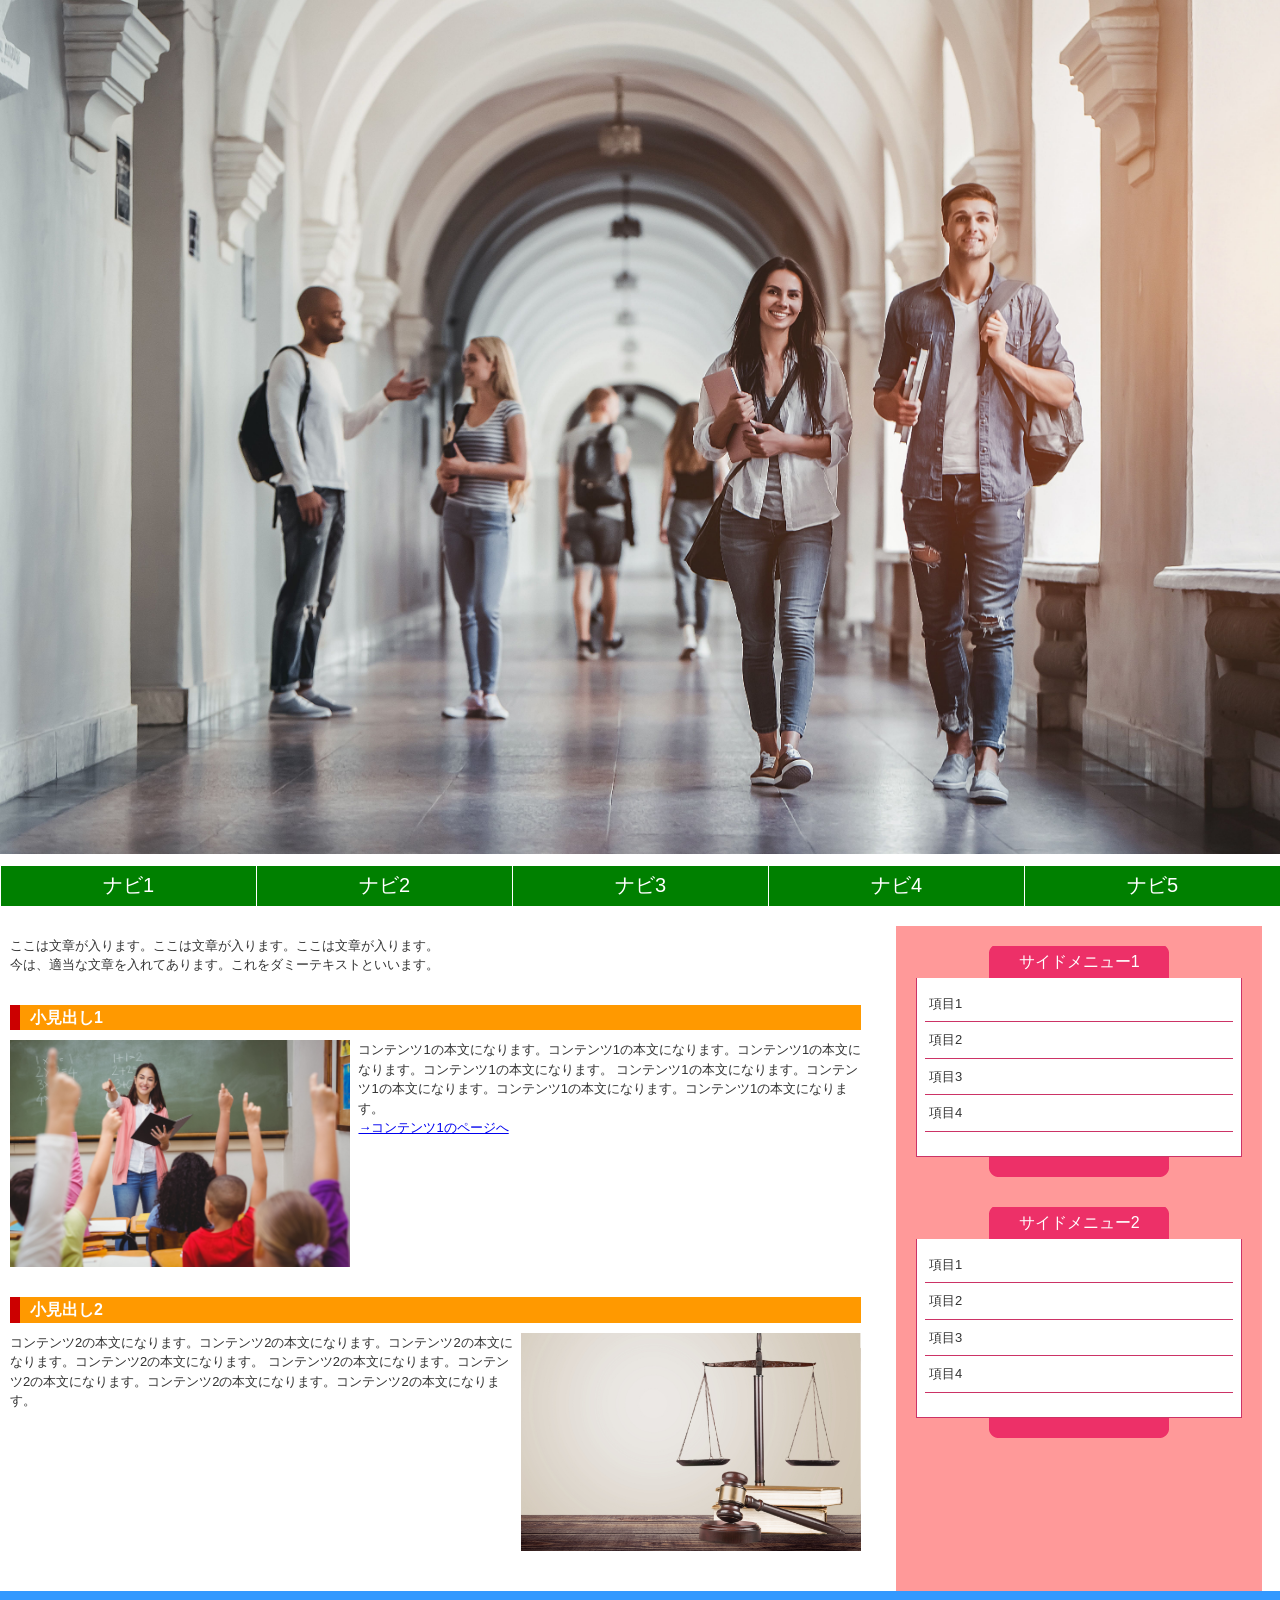
<file: index.html>
<!DOCTYPE html>  
<html lang="ja">
    <head>
        <meta charset="UTF-8">
        <title>HTML/CSSの学習</title>
        <link rel="stylesheet" href="stylesheet.css">
    </head>
    <body>
        <div id="header">
            <h1><a href="index.html"><img id="corridor" src="images/corridor.jpg" alt="大学の廊下" /></a></h1>
        </div>
        <div id="wrapper">
            <div id="nav">
                <ul>
                    <li><a href="home.html">ナビ1</a></li>
                    <li><a href="#">ナビ2</a></li>
                    <li><a href="#">ナビ3</a></li>
                    <li><a href="#">ナビ4</a></li>
                    <li><a href="#">ナビ5</a></li>
                </ul>
            </div>
            <div id="container">
                <div id="main">
                    <div class="post">
                        <p>ここは文章が入ります。ここは文章が入ります。ここは文章が入ります。<br />今は、適当な文章を入れてあります。これをダミーテキストといいます。</p>
                    </div>
                    <div class="post clearfix">
                        <h2>小見出し1</h2>
                        <img class="left" src="images/classroom.jpg" alt="授業風景" />
                        <p>
                            コンテンツ1の本文になります。コンテンツ1の本文になります。コンテンツ1の本文になります。コンテンツ1の本文になります。
                            コンテンツ1の本文になります。コンテンツ1の本文になります。コンテンツ1の本文になります。コンテンツ1の本文になります。
                        </p>
                        <p><a href="#">→コンテンツ1のページへ</a></p>
                    </div>
                    <div class="post clearfix">
                        <h2>小見出し2</h2>
                        <img class="right" src="images/scale.jpg" alt="天秤" />
                        <p>
                            コンテンツ2の本文になります。コンテンツ2の本文になります。コンテンツ2の本文になります。コンテンツ2の本文になります。
                            コンテンツ2の本文になります。コンテンツ2の本文になります。コンテンツ2の本文になります。コンテンツ2の本文になります。
                            </p>
                    </div>
                </div>
                <div id="side">
                    <div class="box">
                        <h2>サイドメニュー1</h2>
                        <div class="boxBody">
                            <ul>
                                <li>項目1</li>
                                <li>項目2</li>
                                <li>項目3</li>
                                <li>項目4</li>
                            </ul>
                        </div>
                    </div>
                    <div class="box">
                        <h2>サイドメニュー2</h2>
                        <div class="boxBody">
                            <ul>
                                <li>項目1</li>
                                <li>項目2</li>
                                <li>項目3</li>
                                <li>項目4</li>
                            </ul>
                        </div>
                    </div>
                </div>
            </div>
        </div>
        <div id="footer">
            <p>&copy; 20xx oo ALL Rights Reserved.</p>
        </div>
    </body>
</html>
</file>
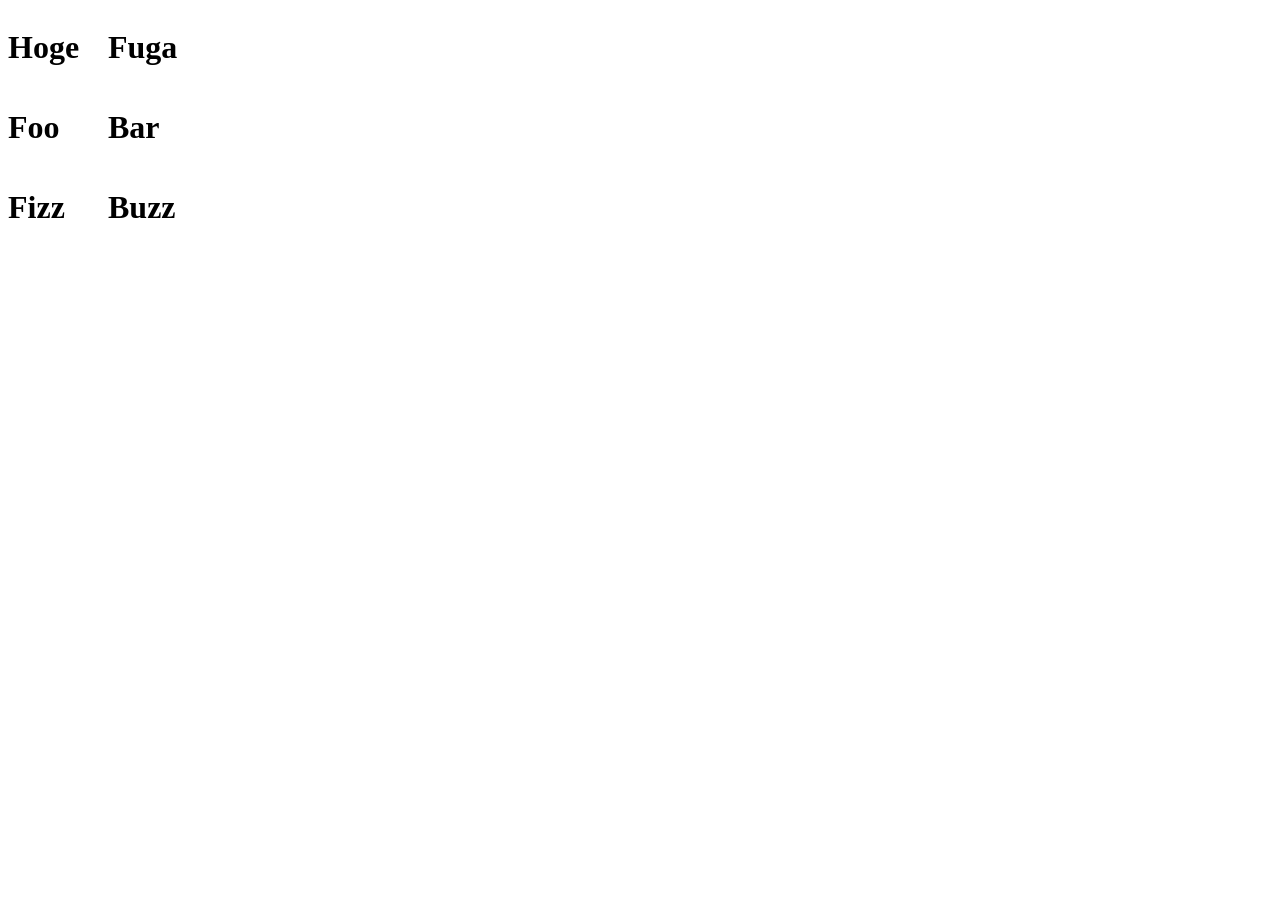
<file: grid.html>
<html lang="ja">
    <head>
        <style>
            #grid {
                display: grid;
                grid-template-columns: 100px 100px;
                grid-template-rows: 100px 100px 100px:
            }
        </style>
    </head>
    <body>
        <div id="grid">
            <h1>Hoge</h1>
            <h1>Fuga</h1>
            <h1>Foo</h1>
            <h1>Bar</h1>
            <h1>Fizz</h1>
            <h1>Buzz</h1>
        </div>
    </body>
</html>
</file>
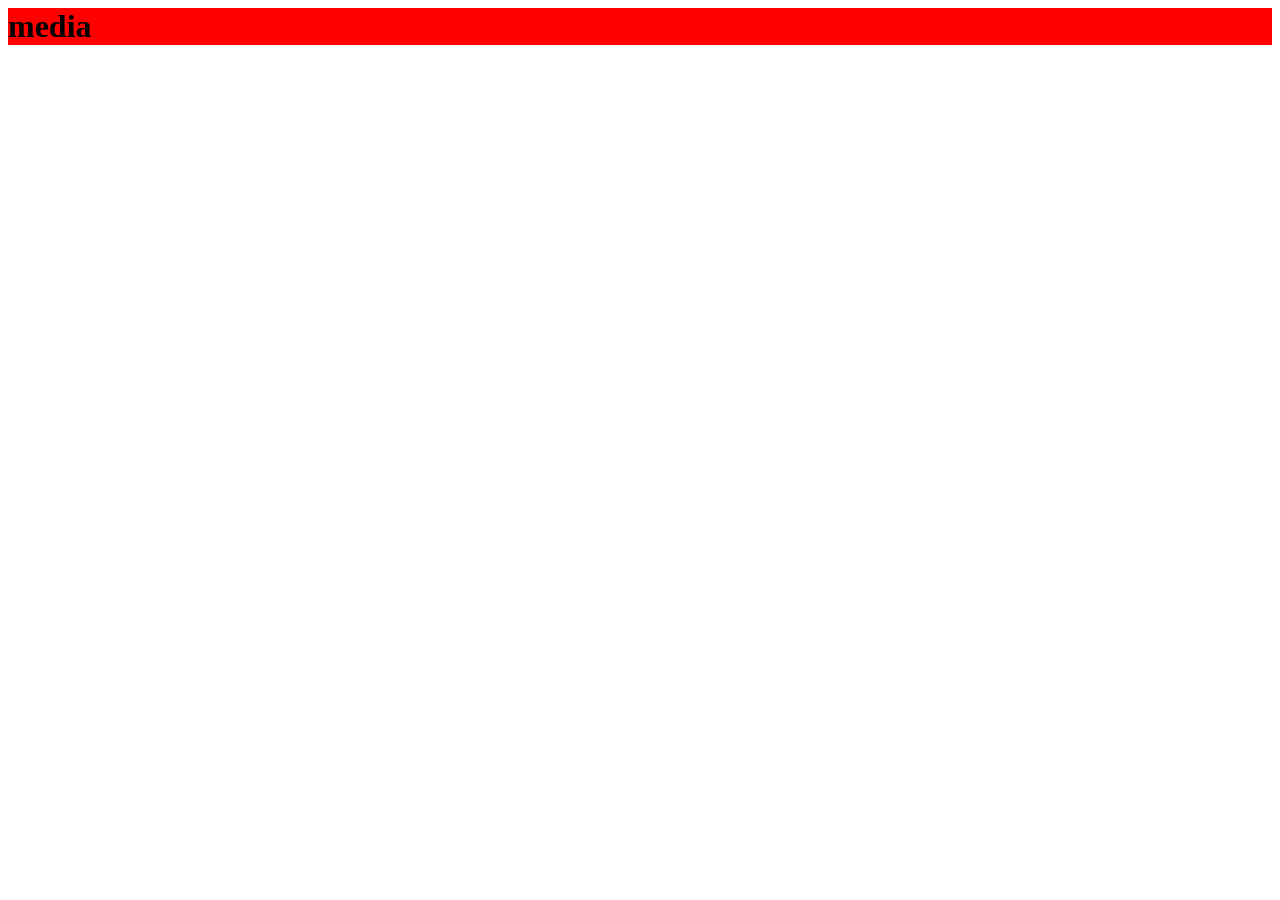
<file: media.html>
<html lang="ja">
    <head>
        <meta name="viewport" content="width=device-width, initial-scale=1">
        <style>
            .media {
                background-color:blue;
            }
            
            @media screen and (min-width:480px) {
                .media {
                    background-color: red;
                }
            }
            
            @media screen and (min-width:640) {
                .media {
                    background-color: green;
                }
            }
        </style>
    </head>
    <body>
        <div class="media">
            <h1>media</h1>
        </div>
    </body>
</html>
</file>
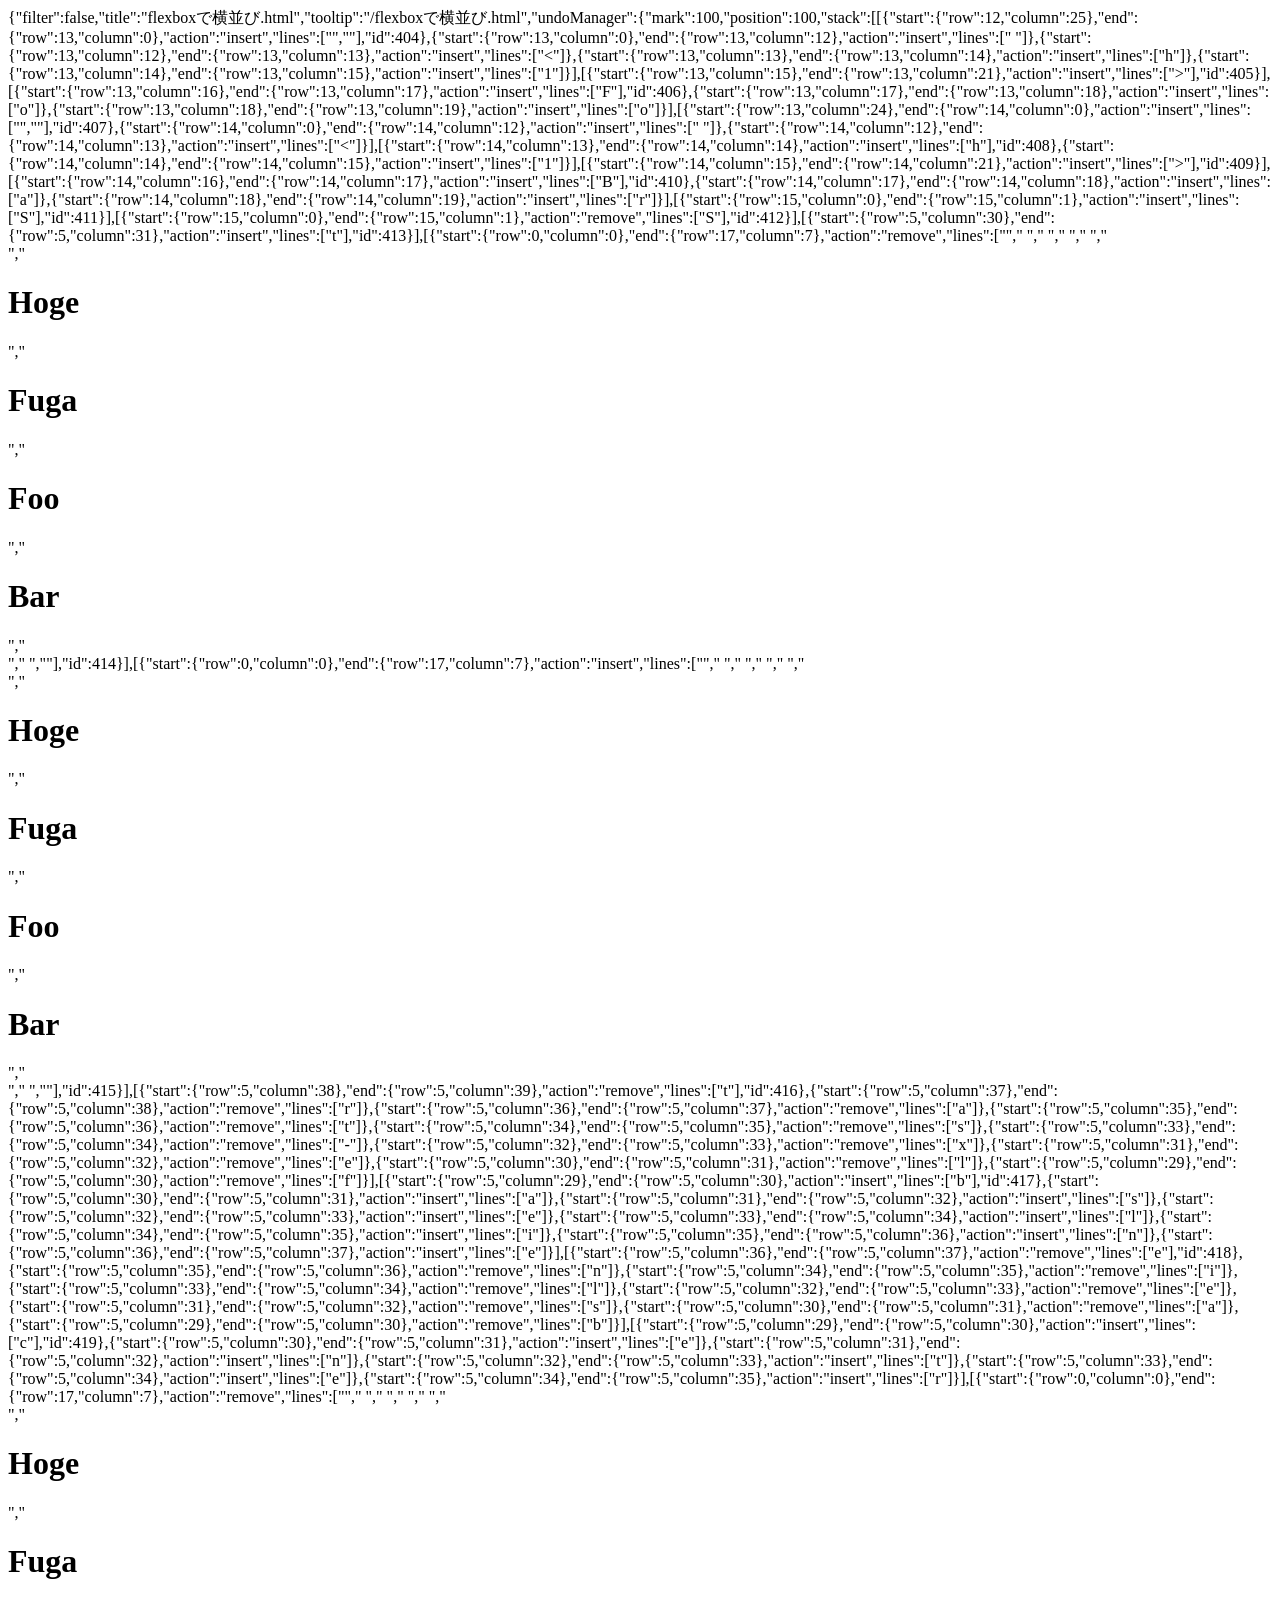
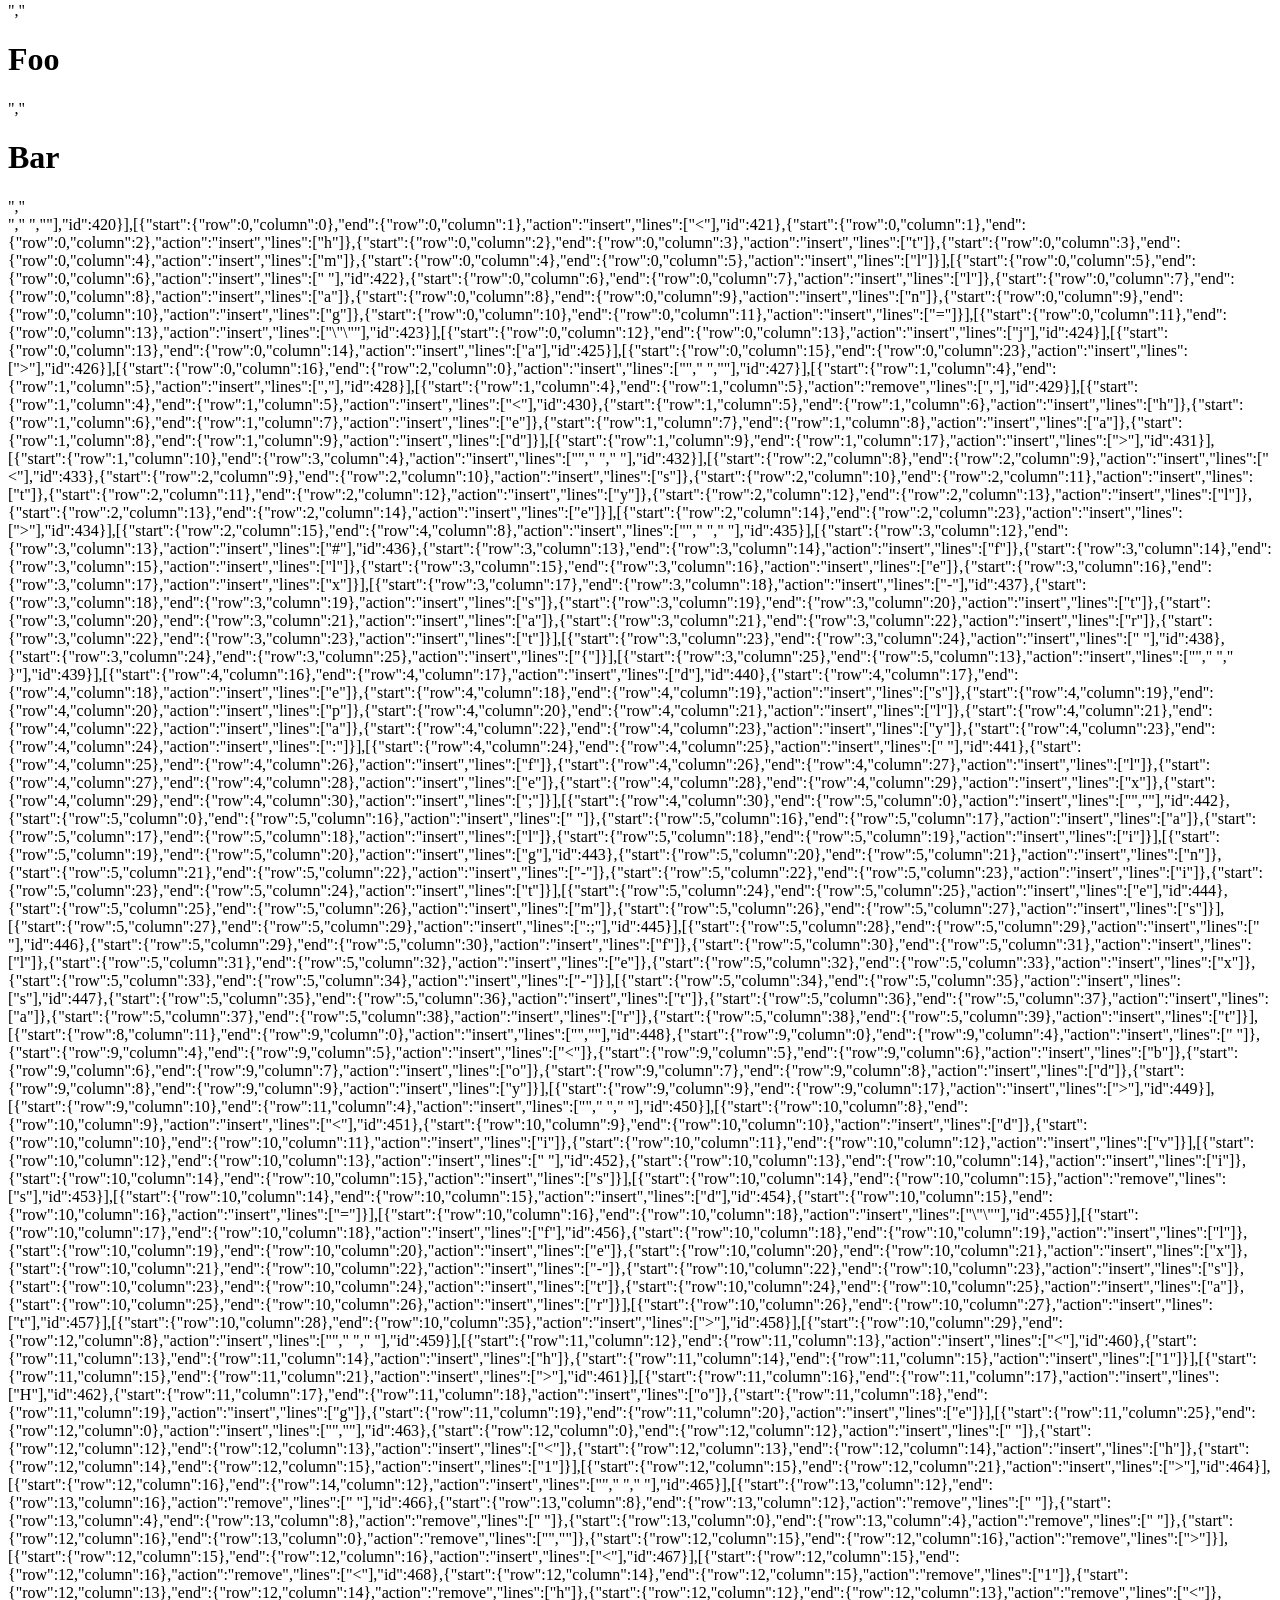
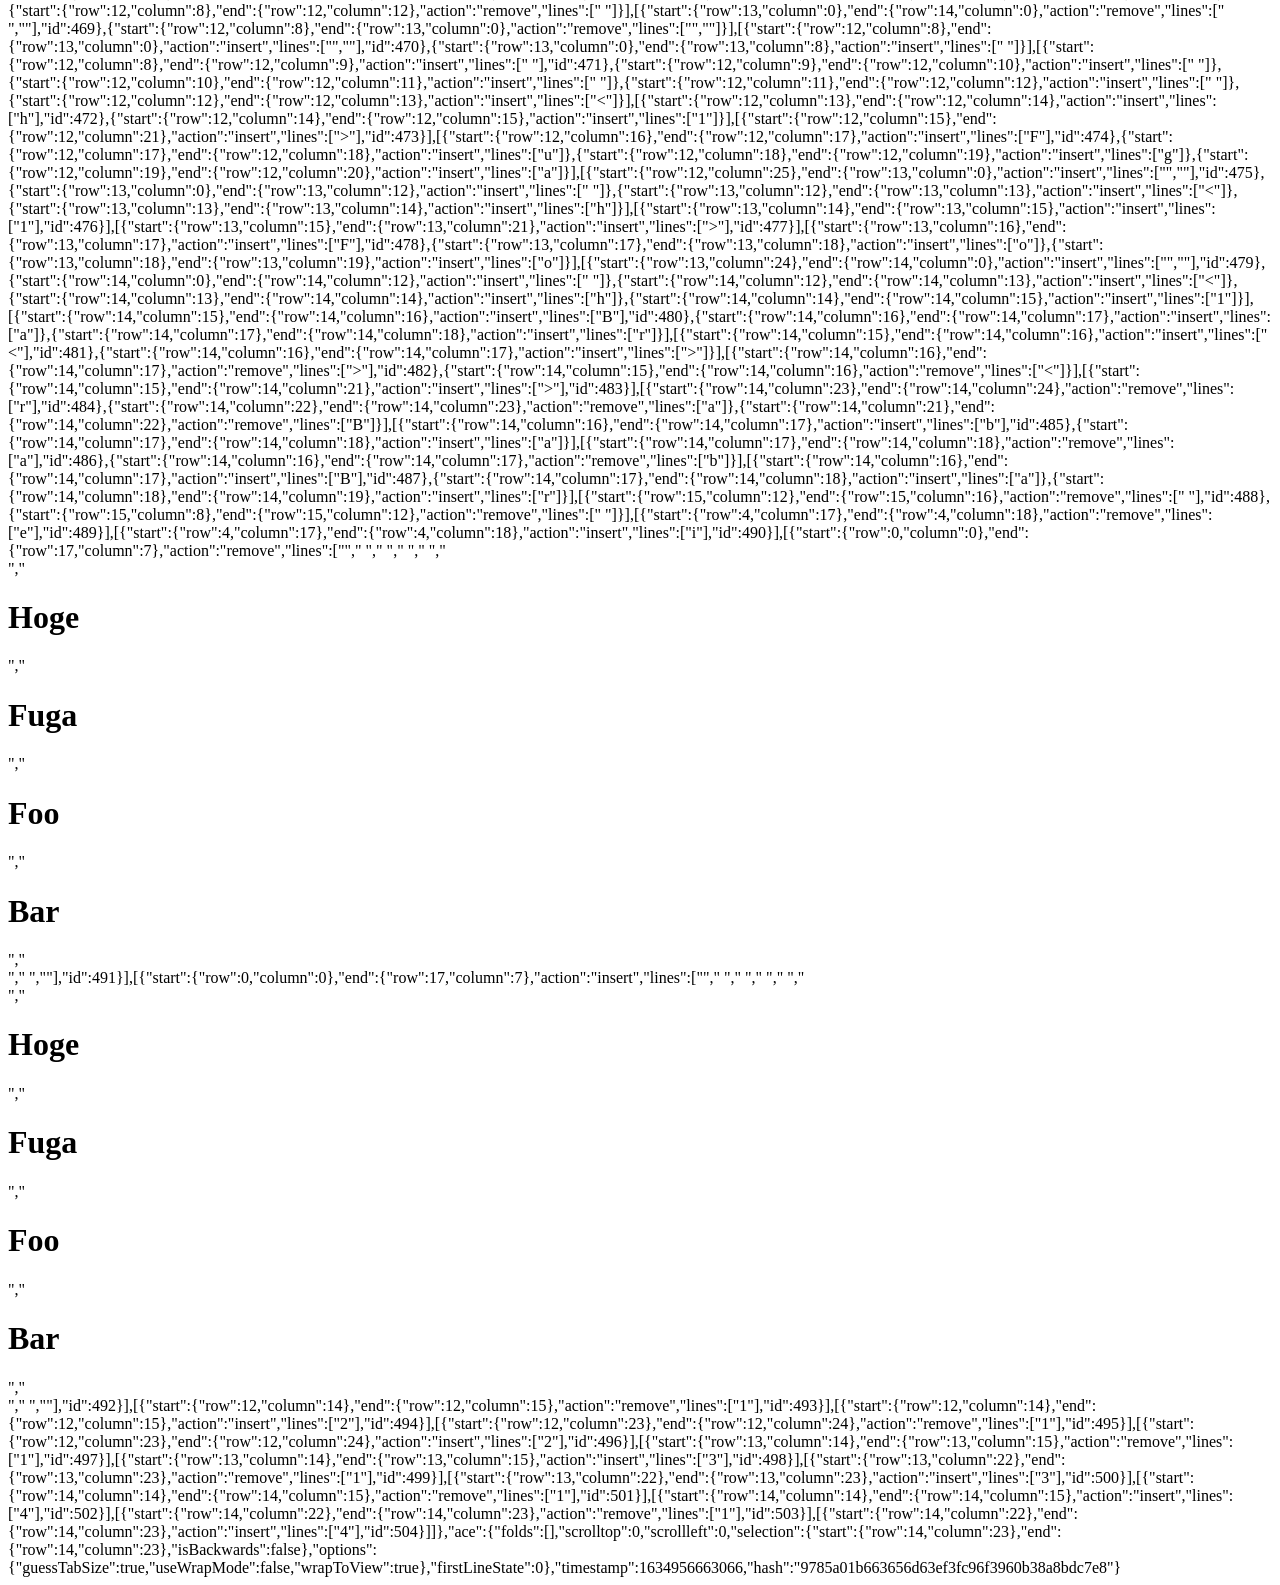
<file: .c9/metadata/environment/flexboxで横並び.html>
{"filter":false,"title":"flexboxで横並び.html","tooltip":"/flexboxで横並び.html","undoManager":{"mark":100,"position":100,"stack":[[{"start":{"row":12,"column":25},"end":{"row":13,"column":0},"action":"insert","lines":["",""],"id":404},{"start":{"row":13,"column":0},"end":{"row":13,"column":12},"action":"insert","lines":["            "]},{"start":{"row":13,"column":12},"end":{"row":13,"column":13},"action":"insert","lines":["<"]},{"start":{"row":13,"column":13},"end":{"row":13,"column":14},"action":"insert","lines":["h"]},{"start":{"row":13,"column":14},"end":{"row":13,"column":15},"action":"insert","lines":["1"]}],[{"start":{"row":13,"column":15},"end":{"row":13,"column":21},"action":"insert","lines":["></h1>"],"id":405}],[{"start":{"row":13,"column":16},"end":{"row":13,"column":17},"action":"insert","lines":["F"],"id":406},{"start":{"row":13,"column":17},"end":{"row":13,"column":18},"action":"insert","lines":["o"]},{"start":{"row":13,"column":18},"end":{"row":13,"column":19},"action":"insert","lines":["o"]}],[{"start":{"row":13,"column":24},"end":{"row":14,"column":0},"action":"insert","lines":["",""],"id":407},{"start":{"row":14,"column":0},"end":{"row":14,"column":12},"action":"insert","lines":["            "]},{"start":{"row":14,"column":12},"end":{"row":14,"column":13},"action":"insert","lines":["<"]}],[{"start":{"row":14,"column":13},"end":{"row":14,"column":14},"action":"insert","lines":["h"],"id":408},{"start":{"row":14,"column":14},"end":{"row":14,"column":15},"action":"insert","lines":["1"]}],[{"start":{"row":14,"column":15},"end":{"row":14,"column":21},"action":"insert","lines":["></h1>"],"id":409}],[{"start":{"row":14,"column":16},"end":{"row":14,"column":17},"action":"insert","lines":["B"],"id":410},{"start":{"row":14,"column":17},"end":{"row":14,"column":18},"action":"insert","lines":["a"]},{"start":{"row":14,"column":18},"end":{"row":14,"column":19},"action":"insert","lines":["r"]}],[{"start":{"row":15,"column":0},"end":{"row":15,"column":1},"action":"insert","lines":["S"],"id":411}],[{"start":{"row":15,"column":0},"end":{"row":15,"column":1},"action":"remove","lines":["S"],"id":412}],[{"start":{"row":5,"column":30},"end":{"row":5,"column":31},"action":"insert","lines":["t"],"id":413}],[{"start":{"row":0,"column":0},"end":{"row":17,"column":7},"action":"remove","lines":["<html lang=\"ja\">","    <head>","        <style>","            #flex-end {","                display: flex;","                justify-content: flex-end;","            }","        </style>","    </head>","    <body>","        <div id=\"flex-end\">","            <h1>Hoge</h1>","            <h1>Fuga</h1>","            <h1>Foo</h1>","            <h1>Bar</h1>","        </div>","    </body>","</html>"],"id":414}],[{"start":{"row":0,"column":0},"end":{"row":17,"column":7},"action":"insert","lines":["<html lang=\"ja\">","    <head>","        <style>","            #flex-start {","                display: flex;","                align-items: flex-start;","            }","        </style>","    </head>","    <body>","        <div id=\"flex-start\">","            <h1>Hoge</h1>","            <h1>Fuga</h1>","            <h1>Foo</h1>","            <h1>Bar</h1>","        </div>","    </body>","</html>"],"id":415}],[{"start":{"row":5,"column":38},"end":{"row":5,"column":39},"action":"remove","lines":["t"],"id":416},{"start":{"row":5,"column":37},"end":{"row":5,"column":38},"action":"remove","lines":["r"]},{"start":{"row":5,"column":36},"end":{"row":5,"column":37},"action":"remove","lines":["a"]},{"start":{"row":5,"column":35},"end":{"row":5,"column":36},"action":"remove","lines":["t"]},{"start":{"row":5,"column":34},"end":{"row":5,"column":35},"action":"remove","lines":["s"]},{"start":{"row":5,"column":33},"end":{"row":5,"column":34},"action":"remove","lines":["-"]},{"start":{"row":5,"column":32},"end":{"row":5,"column":33},"action":"remove","lines":["x"]},{"start":{"row":5,"column":31},"end":{"row":5,"column":32},"action":"remove","lines":["e"]},{"start":{"row":5,"column":30},"end":{"row":5,"column":31},"action":"remove","lines":["l"]},{"start":{"row":5,"column":29},"end":{"row":5,"column":30},"action":"remove","lines":["f"]}],[{"start":{"row":5,"column":29},"end":{"row":5,"column":30},"action":"insert","lines":["b"],"id":417},{"start":{"row":5,"column":30},"end":{"row":5,"column":31},"action":"insert","lines":["a"]},{"start":{"row":5,"column":31},"end":{"row":5,"column":32},"action":"insert","lines":["s"]},{"start":{"row":5,"column":32},"end":{"row":5,"column":33},"action":"insert","lines":["e"]},{"start":{"row":5,"column":33},"end":{"row":5,"column":34},"action":"insert","lines":["l"]},{"start":{"row":5,"column":34},"end":{"row":5,"column":35},"action":"insert","lines":["i"]},{"start":{"row":5,"column":35},"end":{"row":5,"column":36},"action":"insert","lines":["n"]},{"start":{"row":5,"column":36},"end":{"row":5,"column":37},"action":"insert","lines":["e"]}],[{"start":{"row":5,"column":36},"end":{"row":5,"column":37},"action":"remove","lines":["e"],"id":418},{"start":{"row":5,"column":35},"end":{"row":5,"column":36},"action":"remove","lines":["n"]},{"start":{"row":5,"column":34},"end":{"row":5,"column":35},"action":"remove","lines":["i"]},{"start":{"row":5,"column":33},"end":{"row":5,"column":34},"action":"remove","lines":["l"]},{"start":{"row":5,"column":32},"end":{"row":5,"column":33},"action":"remove","lines":["e"]},{"start":{"row":5,"column":31},"end":{"row":5,"column":32},"action":"remove","lines":["s"]},{"start":{"row":5,"column":30},"end":{"row":5,"column":31},"action":"remove","lines":["a"]},{"start":{"row":5,"column":29},"end":{"row":5,"column":30},"action":"remove","lines":["b"]}],[{"start":{"row":5,"column":29},"end":{"row":5,"column":30},"action":"insert","lines":["c"],"id":419},{"start":{"row":5,"column":30},"end":{"row":5,"column":31},"action":"insert","lines":["e"]},{"start":{"row":5,"column":31},"end":{"row":5,"column":32},"action":"insert","lines":["n"]},{"start":{"row":5,"column":32},"end":{"row":5,"column":33},"action":"insert","lines":["t"]},{"start":{"row":5,"column":33},"end":{"row":5,"column":34},"action":"insert","lines":["e"]},{"start":{"row":5,"column":34},"end":{"row":5,"column":35},"action":"insert","lines":["r"]}],[{"start":{"row":0,"column":0},"end":{"row":17,"column":7},"action":"remove","lines":["<html lang=\"ja\">","    <head>","        <style>","            #flex-start {","                display: flex;","                align-items: center;","            }","        </style>","    </head>","    <body>","        <div id=\"flex-start\">","            <h1>Hoge</h1>","            <h1>Fuga</h1>","            <h1>Foo</h1>","            <h1>Bar</h1>","        </div>","    </body>","</html>"],"id":420}],[{"start":{"row":0,"column":0},"end":{"row":0,"column":1},"action":"insert","lines":["<"],"id":421},{"start":{"row":0,"column":1},"end":{"row":0,"column":2},"action":"insert","lines":["h"]},{"start":{"row":0,"column":2},"end":{"row":0,"column":3},"action":"insert","lines":["t"]},{"start":{"row":0,"column":3},"end":{"row":0,"column":4},"action":"insert","lines":["m"]},{"start":{"row":0,"column":4},"end":{"row":0,"column":5},"action":"insert","lines":["l"]}],[{"start":{"row":0,"column":5},"end":{"row":0,"column":6},"action":"insert","lines":[" "],"id":422},{"start":{"row":0,"column":6},"end":{"row":0,"column":7},"action":"insert","lines":["l"]},{"start":{"row":0,"column":7},"end":{"row":0,"column":8},"action":"insert","lines":["a"]},{"start":{"row":0,"column":8},"end":{"row":0,"column":9},"action":"insert","lines":["n"]},{"start":{"row":0,"column":9},"end":{"row":0,"column":10},"action":"insert","lines":["g"]},{"start":{"row":0,"column":10},"end":{"row":0,"column":11},"action":"insert","lines":["="]}],[{"start":{"row":0,"column":11},"end":{"row":0,"column":13},"action":"insert","lines":["\"\""],"id":423}],[{"start":{"row":0,"column":12},"end":{"row":0,"column":13},"action":"insert","lines":["j"],"id":424}],[{"start":{"row":0,"column":13},"end":{"row":0,"column":14},"action":"insert","lines":["a"],"id":425}],[{"start":{"row":0,"column":15},"end":{"row":0,"column":23},"action":"insert","lines":["></html>"],"id":426}],[{"start":{"row":0,"column":16},"end":{"row":2,"column":0},"action":"insert","lines":["","    ",""],"id":427}],[{"start":{"row":1,"column":4},"end":{"row":1,"column":5},"action":"insert","lines":[","],"id":428}],[{"start":{"row":1,"column":4},"end":{"row":1,"column":5},"action":"remove","lines":[","],"id":429}],[{"start":{"row":1,"column":4},"end":{"row":1,"column":5},"action":"insert","lines":["<"],"id":430},{"start":{"row":1,"column":5},"end":{"row":1,"column":6},"action":"insert","lines":["h"]},{"start":{"row":1,"column":6},"end":{"row":1,"column":7},"action":"insert","lines":["e"]},{"start":{"row":1,"column":7},"end":{"row":1,"column":8},"action":"insert","lines":["a"]},{"start":{"row":1,"column":8},"end":{"row":1,"column":9},"action":"insert","lines":["d"]}],[{"start":{"row":1,"column":9},"end":{"row":1,"column":17},"action":"insert","lines":["></head>"],"id":431}],[{"start":{"row":1,"column":10},"end":{"row":3,"column":4},"action":"insert","lines":["","        ","    "],"id":432}],[{"start":{"row":2,"column":8},"end":{"row":2,"column":9},"action":"insert","lines":["<"],"id":433},{"start":{"row":2,"column":9},"end":{"row":2,"column":10},"action":"insert","lines":["s"]},{"start":{"row":2,"column":10},"end":{"row":2,"column":11},"action":"insert","lines":["t"]},{"start":{"row":2,"column":11},"end":{"row":2,"column":12},"action":"insert","lines":["y"]},{"start":{"row":2,"column":12},"end":{"row":2,"column":13},"action":"insert","lines":["l"]},{"start":{"row":2,"column":13},"end":{"row":2,"column":14},"action":"insert","lines":["e"]}],[{"start":{"row":2,"column":14},"end":{"row":2,"column":23},"action":"insert","lines":["></style>"],"id":434}],[{"start":{"row":2,"column":15},"end":{"row":4,"column":8},"action":"insert","lines":["","            ","        "],"id":435}],[{"start":{"row":3,"column":12},"end":{"row":3,"column":13},"action":"insert","lines":["#"],"id":436},{"start":{"row":3,"column":13},"end":{"row":3,"column":14},"action":"insert","lines":["f"]},{"start":{"row":3,"column":14},"end":{"row":3,"column":15},"action":"insert","lines":["l"]},{"start":{"row":3,"column":15},"end":{"row":3,"column":16},"action":"insert","lines":["e"]},{"start":{"row":3,"column":16},"end":{"row":3,"column":17},"action":"insert","lines":["x"]}],[{"start":{"row":3,"column":17},"end":{"row":3,"column":18},"action":"insert","lines":["-"],"id":437},{"start":{"row":3,"column":18},"end":{"row":3,"column":19},"action":"insert","lines":["s"]},{"start":{"row":3,"column":19},"end":{"row":3,"column":20},"action":"insert","lines":["t"]},{"start":{"row":3,"column":20},"end":{"row":3,"column":21},"action":"insert","lines":["a"]},{"start":{"row":3,"column":21},"end":{"row":3,"column":22},"action":"insert","lines":["r"]},{"start":{"row":3,"column":22},"end":{"row":3,"column":23},"action":"insert","lines":["t"]}],[{"start":{"row":3,"column":23},"end":{"row":3,"column":24},"action":"insert","lines":[" "],"id":438},{"start":{"row":3,"column":24},"end":{"row":3,"column":25},"action":"insert","lines":["{"]}],[{"start":{"row":3,"column":25},"end":{"row":5,"column":13},"action":"insert","lines":["","                ","            }"],"id":439}],[{"start":{"row":4,"column":16},"end":{"row":4,"column":17},"action":"insert","lines":["d"],"id":440},{"start":{"row":4,"column":17},"end":{"row":4,"column":18},"action":"insert","lines":["e"]},{"start":{"row":4,"column":18},"end":{"row":4,"column":19},"action":"insert","lines":["s"]},{"start":{"row":4,"column":19},"end":{"row":4,"column":20},"action":"insert","lines":["p"]},{"start":{"row":4,"column":20},"end":{"row":4,"column":21},"action":"insert","lines":["l"]},{"start":{"row":4,"column":21},"end":{"row":4,"column":22},"action":"insert","lines":["a"]},{"start":{"row":4,"column":22},"end":{"row":4,"column":23},"action":"insert","lines":["y"]},{"start":{"row":4,"column":23},"end":{"row":4,"column":24},"action":"insert","lines":[":"]}],[{"start":{"row":4,"column":24},"end":{"row":4,"column":25},"action":"insert","lines":[" "],"id":441},{"start":{"row":4,"column":25},"end":{"row":4,"column":26},"action":"insert","lines":["f"]},{"start":{"row":4,"column":26},"end":{"row":4,"column":27},"action":"insert","lines":["l"]},{"start":{"row":4,"column":27},"end":{"row":4,"column":28},"action":"insert","lines":["e"]},{"start":{"row":4,"column":28},"end":{"row":4,"column":29},"action":"insert","lines":["x"]},{"start":{"row":4,"column":29},"end":{"row":4,"column":30},"action":"insert","lines":[";"]}],[{"start":{"row":4,"column":30},"end":{"row":5,"column":0},"action":"insert","lines":["",""],"id":442},{"start":{"row":5,"column":0},"end":{"row":5,"column":16},"action":"insert","lines":["                "]},{"start":{"row":5,"column":16},"end":{"row":5,"column":17},"action":"insert","lines":["a"]},{"start":{"row":5,"column":17},"end":{"row":5,"column":18},"action":"insert","lines":["l"]},{"start":{"row":5,"column":18},"end":{"row":5,"column":19},"action":"insert","lines":["i"]}],[{"start":{"row":5,"column":19},"end":{"row":5,"column":20},"action":"insert","lines":["g"],"id":443},{"start":{"row":5,"column":20},"end":{"row":5,"column":21},"action":"insert","lines":["n"]},{"start":{"row":5,"column":21},"end":{"row":5,"column":22},"action":"insert","lines":["-"]},{"start":{"row":5,"column":22},"end":{"row":5,"column":23},"action":"insert","lines":["i"]},{"start":{"row":5,"column":23},"end":{"row":5,"column":24},"action":"insert","lines":["t"]}],[{"start":{"row":5,"column":24},"end":{"row":5,"column":25},"action":"insert","lines":["e"],"id":444},{"start":{"row":5,"column":25},"end":{"row":5,"column":26},"action":"insert","lines":["m"]},{"start":{"row":5,"column":26},"end":{"row":5,"column":27},"action":"insert","lines":["s"]}],[{"start":{"row":5,"column":27},"end":{"row":5,"column":29},"action":"insert","lines":[":;"],"id":445}],[{"start":{"row":5,"column":28},"end":{"row":5,"column":29},"action":"insert","lines":[" "],"id":446},{"start":{"row":5,"column":29},"end":{"row":5,"column":30},"action":"insert","lines":["f"]},{"start":{"row":5,"column":30},"end":{"row":5,"column":31},"action":"insert","lines":["l"]},{"start":{"row":5,"column":31},"end":{"row":5,"column":32},"action":"insert","lines":["e"]},{"start":{"row":5,"column":32},"end":{"row":5,"column":33},"action":"insert","lines":["x"]},{"start":{"row":5,"column":33},"end":{"row":5,"column":34},"action":"insert","lines":["-"]}],[{"start":{"row":5,"column":34},"end":{"row":5,"column":35},"action":"insert","lines":["s"],"id":447},{"start":{"row":5,"column":35},"end":{"row":5,"column":36},"action":"insert","lines":["t"]},{"start":{"row":5,"column":36},"end":{"row":5,"column":37},"action":"insert","lines":["a"]},{"start":{"row":5,"column":37},"end":{"row":5,"column":38},"action":"insert","lines":["r"]},{"start":{"row":5,"column":38},"end":{"row":5,"column":39},"action":"insert","lines":["t"]}],[{"start":{"row":8,"column":11},"end":{"row":9,"column":0},"action":"insert","lines":["",""],"id":448},{"start":{"row":9,"column":0},"end":{"row":9,"column":4},"action":"insert","lines":["    "]},{"start":{"row":9,"column":4},"end":{"row":9,"column":5},"action":"insert","lines":["<"]},{"start":{"row":9,"column":5},"end":{"row":9,"column":6},"action":"insert","lines":["b"]},{"start":{"row":9,"column":6},"end":{"row":9,"column":7},"action":"insert","lines":["o"]},{"start":{"row":9,"column":7},"end":{"row":9,"column":8},"action":"insert","lines":["d"]},{"start":{"row":9,"column":8},"end":{"row":9,"column":9},"action":"insert","lines":["y"]}],[{"start":{"row":9,"column":9},"end":{"row":9,"column":17},"action":"insert","lines":["></body>"],"id":449}],[{"start":{"row":9,"column":10},"end":{"row":11,"column":4},"action":"insert","lines":["","        ","    "],"id":450}],[{"start":{"row":10,"column":8},"end":{"row":10,"column":9},"action":"insert","lines":["<"],"id":451},{"start":{"row":10,"column":9},"end":{"row":10,"column":10},"action":"insert","lines":["d"]},{"start":{"row":10,"column":10},"end":{"row":10,"column":11},"action":"insert","lines":["i"]},{"start":{"row":10,"column":11},"end":{"row":10,"column":12},"action":"insert","lines":["v"]}],[{"start":{"row":10,"column":12},"end":{"row":10,"column":13},"action":"insert","lines":[" "],"id":452},{"start":{"row":10,"column":13},"end":{"row":10,"column":14},"action":"insert","lines":["i"]},{"start":{"row":10,"column":14},"end":{"row":10,"column":15},"action":"insert","lines":["s"]}],[{"start":{"row":10,"column":14},"end":{"row":10,"column":15},"action":"remove","lines":["s"],"id":453}],[{"start":{"row":10,"column":14},"end":{"row":10,"column":15},"action":"insert","lines":["d"],"id":454},{"start":{"row":10,"column":15},"end":{"row":10,"column":16},"action":"insert","lines":["="]}],[{"start":{"row":10,"column":16},"end":{"row":10,"column":18},"action":"insert","lines":["\"\""],"id":455}],[{"start":{"row":10,"column":17},"end":{"row":10,"column":18},"action":"insert","lines":["f"],"id":456},{"start":{"row":10,"column":18},"end":{"row":10,"column":19},"action":"insert","lines":["l"]},{"start":{"row":10,"column":19},"end":{"row":10,"column":20},"action":"insert","lines":["e"]},{"start":{"row":10,"column":20},"end":{"row":10,"column":21},"action":"insert","lines":["x"]},{"start":{"row":10,"column":21},"end":{"row":10,"column":22},"action":"insert","lines":["-"]},{"start":{"row":10,"column":22},"end":{"row":10,"column":23},"action":"insert","lines":["s"]},{"start":{"row":10,"column":23},"end":{"row":10,"column":24},"action":"insert","lines":["t"]},{"start":{"row":10,"column":24},"end":{"row":10,"column":25},"action":"insert","lines":["a"]},{"start":{"row":10,"column":25},"end":{"row":10,"column":26},"action":"insert","lines":["r"]}],[{"start":{"row":10,"column":26},"end":{"row":10,"column":27},"action":"insert","lines":["t"],"id":457}],[{"start":{"row":10,"column":28},"end":{"row":10,"column":35},"action":"insert","lines":["></div>"],"id":458}],[{"start":{"row":10,"column":29},"end":{"row":12,"column":8},"action":"insert","lines":["","            ","        "],"id":459}],[{"start":{"row":11,"column":12},"end":{"row":11,"column":13},"action":"insert","lines":["<"],"id":460},{"start":{"row":11,"column":13},"end":{"row":11,"column":14},"action":"insert","lines":["h"]},{"start":{"row":11,"column":14},"end":{"row":11,"column":15},"action":"insert","lines":["1"]}],[{"start":{"row":11,"column":15},"end":{"row":11,"column":21},"action":"insert","lines":["></h1>"],"id":461}],[{"start":{"row":11,"column":16},"end":{"row":11,"column":17},"action":"insert","lines":["H"],"id":462},{"start":{"row":11,"column":17},"end":{"row":11,"column":18},"action":"insert","lines":["o"]},{"start":{"row":11,"column":18},"end":{"row":11,"column":19},"action":"insert","lines":["g"]},{"start":{"row":11,"column":19},"end":{"row":11,"column":20},"action":"insert","lines":["e"]}],[{"start":{"row":11,"column":25},"end":{"row":12,"column":0},"action":"insert","lines":["",""],"id":463},{"start":{"row":12,"column":0},"end":{"row":12,"column":12},"action":"insert","lines":["            "]},{"start":{"row":12,"column":12},"end":{"row":12,"column":13},"action":"insert","lines":["<"]},{"start":{"row":12,"column":13},"end":{"row":12,"column":14},"action":"insert","lines":["h"]},{"start":{"row":12,"column":14},"end":{"row":12,"column":15},"action":"insert","lines":["1"]}],[{"start":{"row":12,"column":15},"end":{"row":12,"column":21},"action":"insert","lines":["></h1>"],"id":464}],[{"start":{"row":12,"column":16},"end":{"row":14,"column":12},"action":"insert","lines":["","                ","            "],"id":465}],[{"start":{"row":13,"column":12},"end":{"row":13,"column":16},"action":"remove","lines":["    "],"id":466},{"start":{"row":13,"column":8},"end":{"row":13,"column":12},"action":"remove","lines":["    "]},{"start":{"row":13,"column":4},"end":{"row":13,"column":8},"action":"remove","lines":["    "]},{"start":{"row":13,"column":0},"end":{"row":13,"column":4},"action":"remove","lines":["    "]},{"start":{"row":12,"column":16},"end":{"row":13,"column":0},"action":"remove","lines":["",""]},{"start":{"row":12,"column":15},"end":{"row":12,"column":16},"action":"remove","lines":[">"]}],[{"start":{"row":12,"column":15},"end":{"row":12,"column":16},"action":"insert","lines":["<"],"id":467}],[{"start":{"row":12,"column":15},"end":{"row":12,"column":16},"action":"remove","lines":["<"],"id":468},{"start":{"row":12,"column":14},"end":{"row":12,"column":15},"action":"remove","lines":["1"]},{"start":{"row":12,"column":13},"end":{"row":12,"column":14},"action":"remove","lines":["h"]},{"start":{"row":12,"column":12},"end":{"row":12,"column":13},"action":"remove","lines":["<"]},{"start":{"row":12,"column":8},"end":{"row":12,"column":12},"action":"remove","lines":["    "]}],[{"start":{"row":13,"column":0},"end":{"row":14,"column":0},"action":"remove","lines":["            </h1>",""],"id":469},{"start":{"row":12,"column":8},"end":{"row":13,"column":0},"action":"remove","lines":["",""]}],[{"start":{"row":12,"column":8},"end":{"row":13,"column":0},"action":"insert","lines":["",""],"id":470},{"start":{"row":13,"column":0},"end":{"row":13,"column":8},"action":"insert","lines":["        "]}],[{"start":{"row":12,"column":8},"end":{"row":12,"column":9},"action":"insert","lines":[" "],"id":471},{"start":{"row":12,"column":9},"end":{"row":12,"column":10},"action":"insert","lines":[" "]},{"start":{"row":12,"column":10},"end":{"row":12,"column":11},"action":"insert","lines":[" "]},{"start":{"row":12,"column":11},"end":{"row":12,"column":12},"action":"insert","lines":[" "]},{"start":{"row":12,"column":12},"end":{"row":12,"column":13},"action":"insert","lines":["<"]}],[{"start":{"row":12,"column":13},"end":{"row":12,"column":14},"action":"insert","lines":["h"],"id":472},{"start":{"row":12,"column":14},"end":{"row":12,"column":15},"action":"insert","lines":["1"]}],[{"start":{"row":12,"column":15},"end":{"row":12,"column":21},"action":"insert","lines":["></h1>"],"id":473}],[{"start":{"row":12,"column":16},"end":{"row":12,"column":17},"action":"insert","lines":["F"],"id":474},{"start":{"row":12,"column":17},"end":{"row":12,"column":18},"action":"insert","lines":["u"]},{"start":{"row":12,"column":18},"end":{"row":12,"column":19},"action":"insert","lines":["g"]},{"start":{"row":12,"column":19},"end":{"row":12,"column":20},"action":"insert","lines":["a"]}],[{"start":{"row":12,"column":25},"end":{"row":13,"column":0},"action":"insert","lines":["",""],"id":475},{"start":{"row":13,"column":0},"end":{"row":13,"column":12},"action":"insert","lines":["            "]},{"start":{"row":13,"column":12},"end":{"row":13,"column":13},"action":"insert","lines":["<"]},{"start":{"row":13,"column":13},"end":{"row":13,"column":14},"action":"insert","lines":["h"]}],[{"start":{"row":13,"column":14},"end":{"row":13,"column":15},"action":"insert","lines":["1"],"id":476}],[{"start":{"row":13,"column":15},"end":{"row":13,"column":21},"action":"insert","lines":["></h1>"],"id":477}],[{"start":{"row":13,"column":16},"end":{"row":13,"column":17},"action":"insert","lines":["F"],"id":478},{"start":{"row":13,"column":17},"end":{"row":13,"column":18},"action":"insert","lines":["o"]},{"start":{"row":13,"column":18},"end":{"row":13,"column":19},"action":"insert","lines":["o"]}],[{"start":{"row":13,"column":24},"end":{"row":14,"column":0},"action":"insert","lines":["",""],"id":479},{"start":{"row":14,"column":0},"end":{"row":14,"column":12},"action":"insert","lines":["            "]},{"start":{"row":14,"column":12},"end":{"row":14,"column":13},"action":"insert","lines":["<"]},{"start":{"row":14,"column":13},"end":{"row":14,"column":14},"action":"insert","lines":["h"]},{"start":{"row":14,"column":14},"end":{"row":14,"column":15},"action":"insert","lines":["1"]}],[{"start":{"row":14,"column":15},"end":{"row":14,"column":16},"action":"insert","lines":["B"],"id":480},{"start":{"row":14,"column":16},"end":{"row":14,"column":17},"action":"insert","lines":["a"]},{"start":{"row":14,"column":17},"end":{"row":14,"column":18},"action":"insert","lines":["r"]}],[{"start":{"row":14,"column":15},"end":{"row":14,"column":16},"action":"insert","lines":["<"],"id":481},{"start":{"row":14,"column":16},"end":{"row":14,"column":17},"action":"insert","lines":[">"]}],[{"start":{"row":14,"column":16},"end":{"row":14,"column":17},"action":"remove","lines":[">"],"id":482},{"start":{"row":14,"column":15},"end":{"row":14,"column":16},"action":"remove","lines":["<"]}],[{"start":{"row":14,"column":15},"end":{"row":14,"column":21},"action":"insert","lines":["></h1>"],"id":483}],[{"start":{"row":14,"column":23},"end":{"row":14,"column":24},"action":"remove","lines":["r"],"id":484},{"start":{"row":14,"column":22},"end":{"row":14,"column":23},"action":"remove","lines":["a"]},{"start":{"row":14,"column":21},"end":{"row":14,"column":22},"action":"remove","lines":["B"]}],[{"start":{"row":14,"column":16},"end":{"row":14,"column":17},"action":"insert","lines":["b"],"id":485},{"start":{"row":14,"column":17},"end":{"row":14,"column":18},"action":"insert","lines":["a"]}],[{"start":{"row":14,"column":17},"end":{"row":14,"column":18},"action":"remove","lines":["a"],"id":486},{"start":{"row":14,"column":16},"end":{"row":14,"column":17},"action":"remove","lines":["b"]}],[{"start":{"row":14,"column":16},"end":{"row":14,"column":17},"action":"insert","lines":["B"],"id":487},{"start":{"row":14,"column":17},"end":{"row":14,"column":18},"action":"insert","lines":["a"]},{"start":{"row":14,"column":18},"end":{"row":14,"column":19},"action":"insert","lines":["r"]}],[{"start":{"row":15,"column":12},"end":{"row":15,"column":16},"action":"remove","lines":["    "],"id":488},{"start":{"row":15,"column":8},"end":{"row":15,"column":12},"action":"remove","lines":["    "]}],[{"start":{"row":4,"column":17},"end":{"row":4,"column":18},"action":"remove","lines":["e"],"id":489}],[{"start":{"row":4,"column":17},"end":{"row":4,"column":18},"action":"insert","lines":["i"],"id":490}],[{"start":{"row":0,"column":0},"end":{"row":17,"column":7},"action":"remove","lines":["<html lang=\"ja\">","    <head>","        <style>","            #flex-start {","                display: flex;","                align-items: flex-start;","            }","        </style>","    </head>","    <body>","        <div id=\"flex-start\">","            <h1>Hoge</h1>","            <h1>Fuga</h1>","            <h1>Foo</h1>","            <h1>Bar</h1>","        </div>","    </body>","</html>"],"id":491}],[{"start":{"row":0,"column":0},"end":{"row":17,"column":7},"action":"insert","lines":["<html lang=\"ja\">","    <head>","        <style>","            #stretch {","                display: flex;","                align-content: stretch;","            }","        </style>","    </head>","    <body>","        <div id=\"stretch\">","            <h1>Hoge</h1>","            <h1>Fuga</h1>","            <h1>Foo</h1>","            <h1>Bar</h1>","        </div>","    </body>","</html>"],"id":492}],[{"start":{"row":12,"column":14},"end":{"row":12,"column":15},"action":"remove","lines":["1"],"id":493}],[{"start":{"row":12,"column":14},"end":{"row":12,"column":15},"action":"insert","lines":["2"],"id":494}],[{"start":{"row":12,"column":23},"end":{"row":12,"column":24},"action":"remove","lines":["1"],"id":495}],[{"start":{"row":12,"column":23},"end":{"row":12,"column":24},"action":"insert","lines":["2"],"id":496}],[{"start":{"row":13,"column":14},"end":{"row":13,"column":15},"action":"remove","lines":["1"],"id":497}],[{"start":{"row":13,"column":14},"end":{"row":13,"column":15},"action":"insert","lines":["3"],"id":498}],[{"start":{"row":13,"column":22},"end":{"row":13,"column":23},"action":"remove","lines":["1"],"id":499}],[{"start":{"row":13,"column":22},"end":{"row":13,"column":23},"action":"insert","lines":["3"],"id":500}],[{"start":{"row":14,"column":14},"end":{"row":14,"column":15},"action":"remove","lines":["1"],"id":501}],[{"start":{"row":14,"column":14},"end":{"row":14,"column":15},"action":"insert","lines":["4"],"id":502}],[{"start":{"row":14,"column":22},"end":{"row":14,"column":23},"action":"remove","lines":["1"],"id":503}],[{"start":{"row":14,"column":22},"end":{"row":14,"column":23},"action":"insert","lines":["4"],"id":504}]]},"ace":{"folds":[],"scrolltop":0,"scrollleft":0,"selection":{"start":{"row":14,"column":23},"end":{"row":14,"column":23},"isBackwards":false},"options":{"guessTabSize":true,"useWrapMode":false,"wrapToView":true},"firstLineState":0},"timestamp":1634956663066,"hash":"9785a01b663656d63ef3fc96f3960b38a8bdc7e8"}
</file>
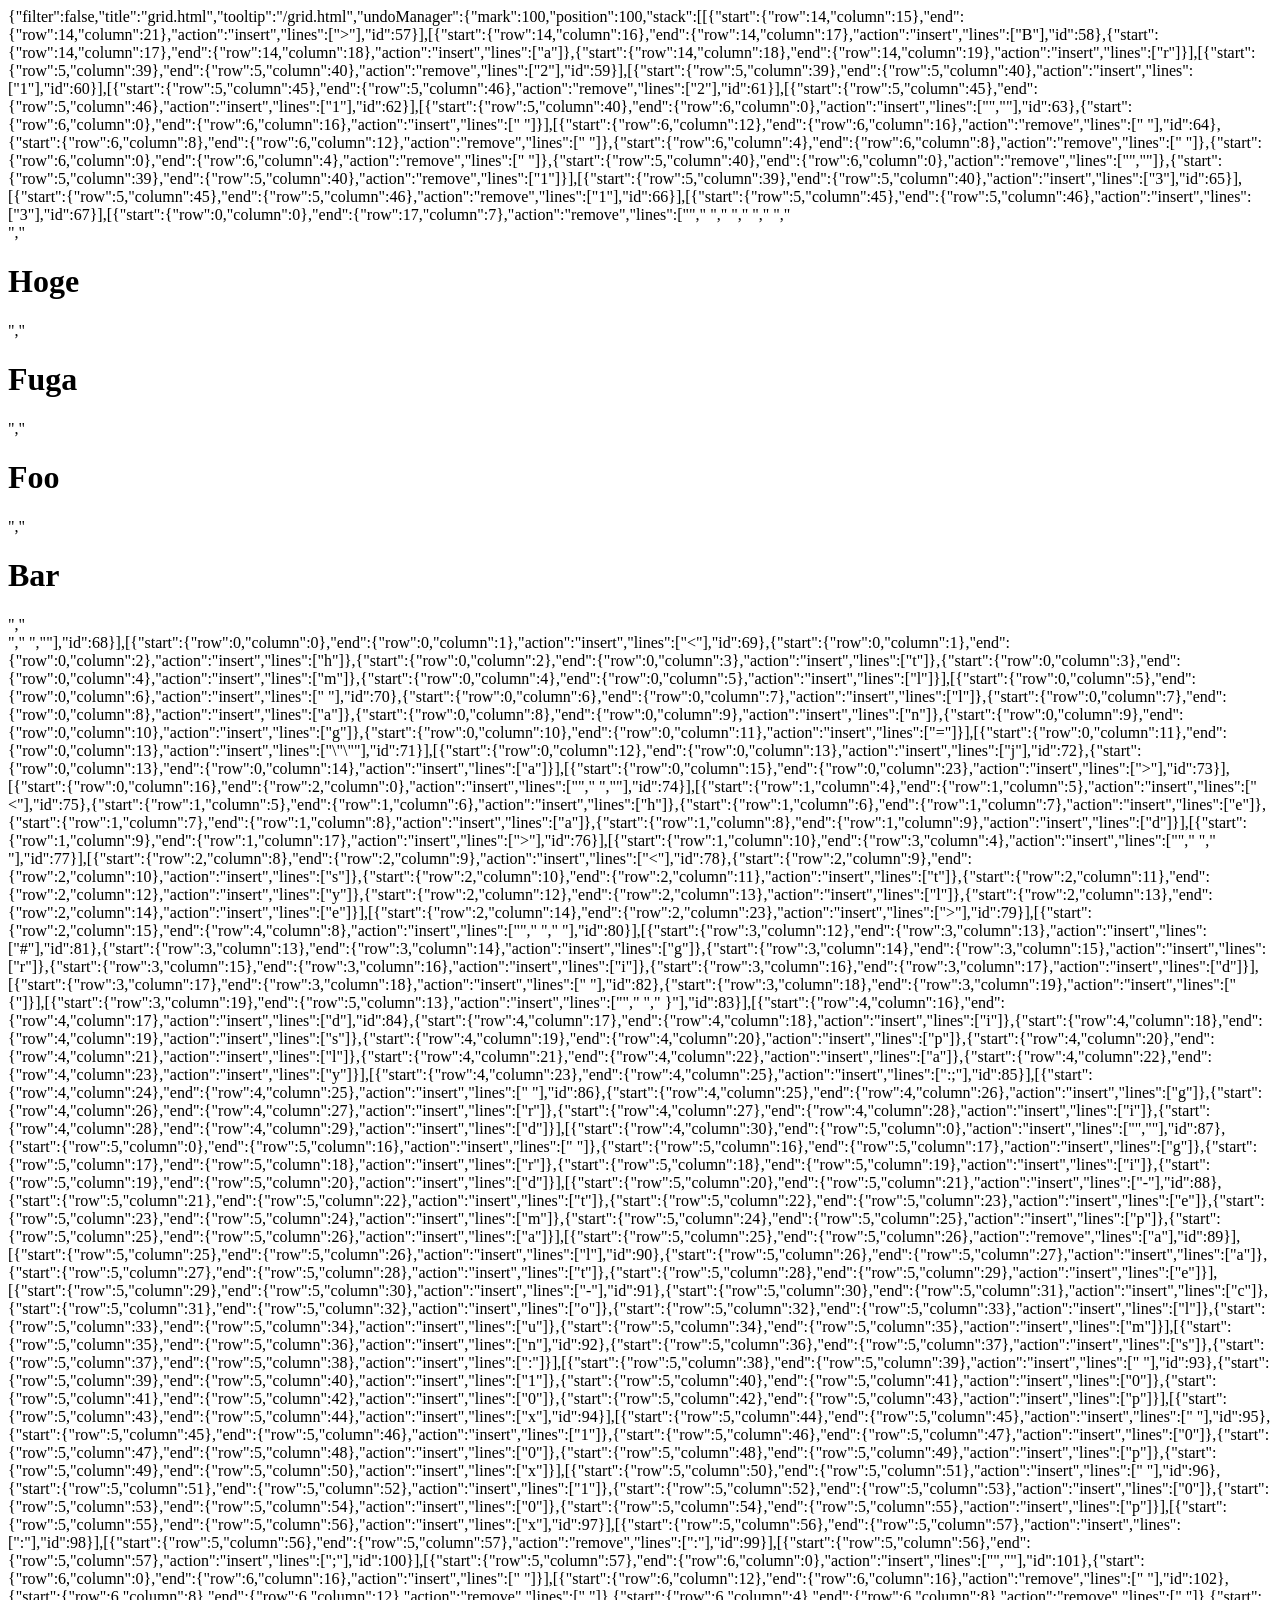
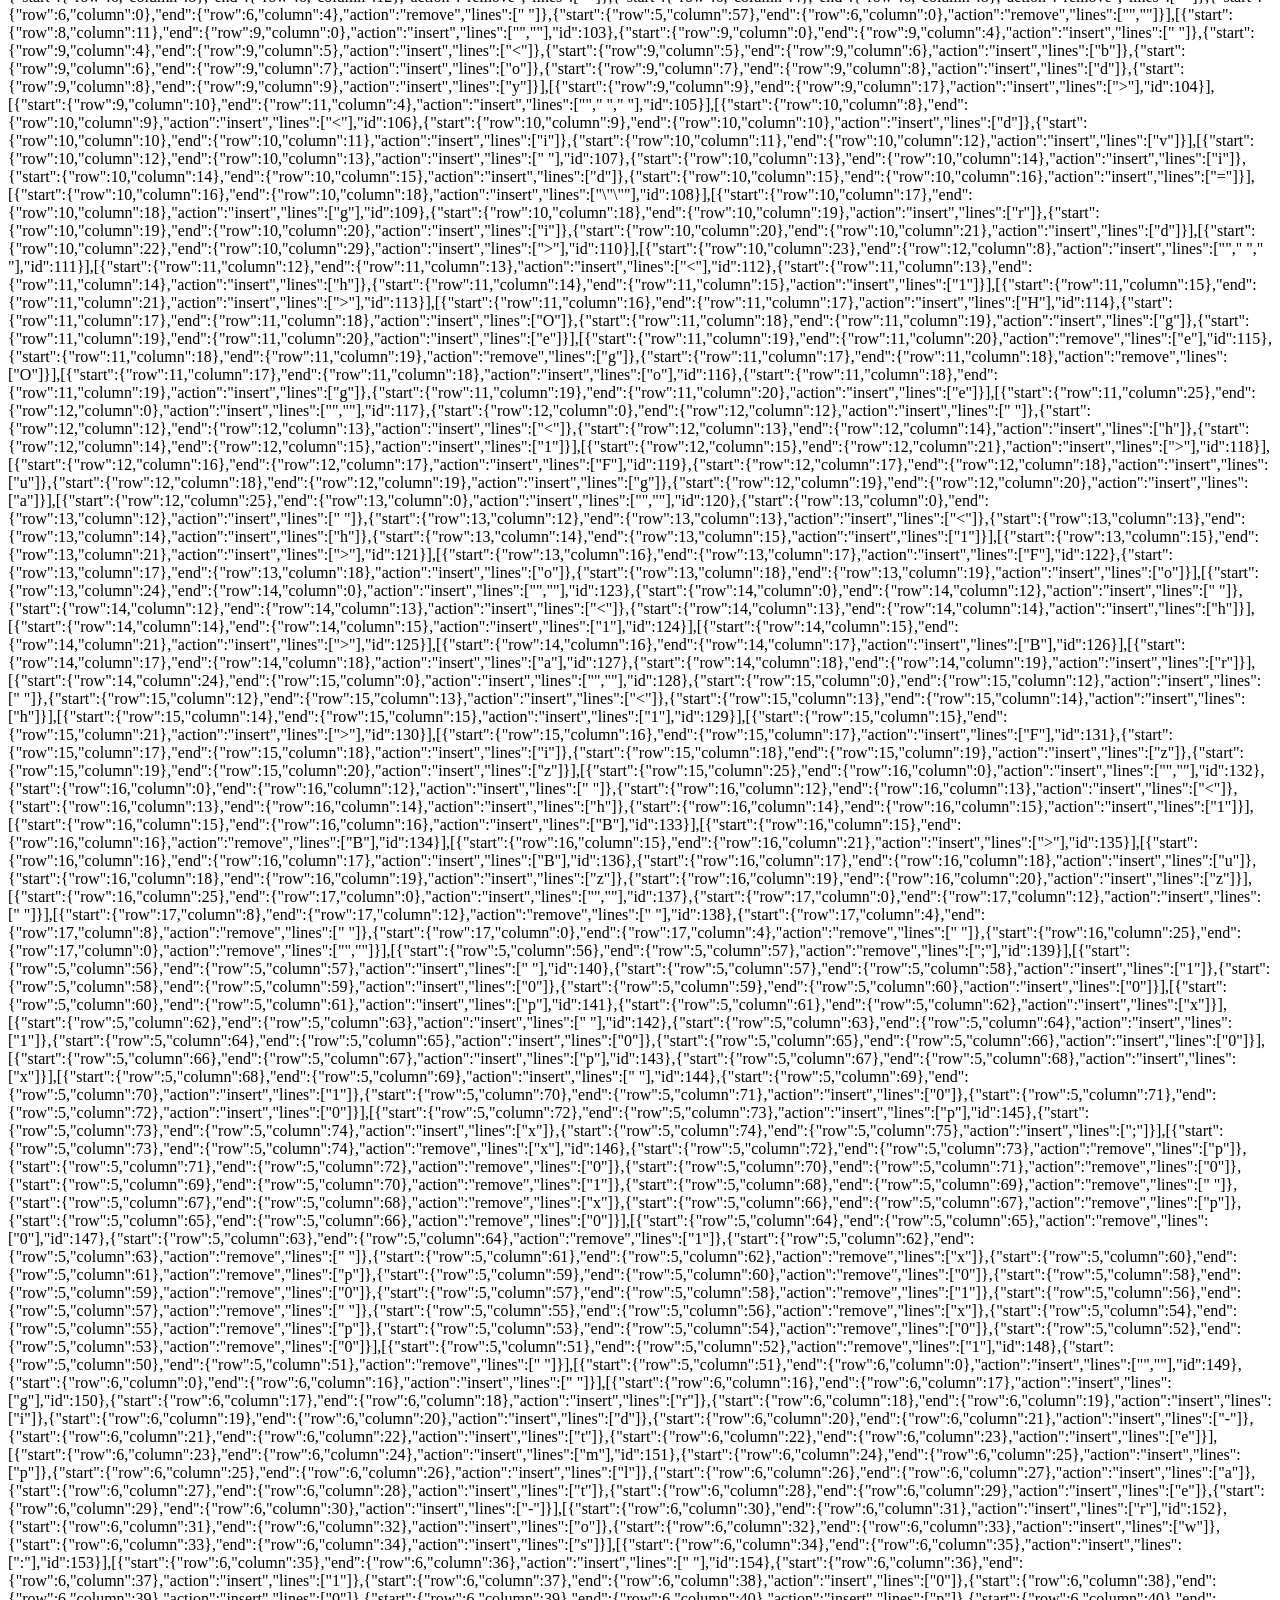
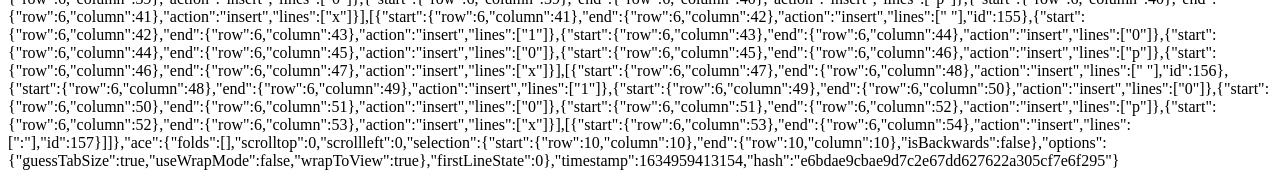
<file: .c9/metadata/environment/grid.html>
{"filter":false,"title":"grid.html","tooltip":"/grid.html","undoManager":{"mark":100,"position":100,"stack":[[{"start":{"row":14,"column":15},"end":{"row":14,"column":21},"action":"insert","lines":["></h1>"],"id":57}],[{"start":{"row":14,"column":16},"end":{"row":14,"column":17},"action":"insert","lines":["B"],"id":58},{"start":{"row":14,"column":17},"end":{"row":14,"column":18},"action":"insert","lines":["a"]},{"start":{"row":14,"column":18},"end":{"row":14,"column":19},"action":"insert","lines":["r"]}],[{"start":{"row":5,"column":39},"end":{"row":5,"column":40},"action":"remove","lines":["2"],"id":59}],[{"start":{"row":5,"column":39},"end":{"row":5,"column":40},"action":"insert","lines":["1"],"id":60}],[{"start":{"row":5,"column":45},"end":{"row":5,"column":46},"action":"remove","lines":["2"],"id":61}],[{"start":{"row":5,"column":45},"end":{"row":5,"column":46},"action":"insert","lines":["1"],"id":62}],[{"start":{"row":5,"column":40},"end":{"row":6,"column":0},"action":"insert","lines":["",""],"id":63},{"start":{"row":6,"column":0},"end":{"row":6,"column":16},"action":"insert","lines":["                "]}],[{"start":{"row":6,"column":12},"end":{"row":6,"column":16},"action":"remove","lines":["    "],"id":64},{"start":{"row":6,"column":8},"end":{"row":6,"column":12},"action":"remove","lines":["    "]},{"start":{"row":6,"column":4},"end":{"row":6,"column":8},"action":"remove","lines":["    "]},{"start":{"row":6,"column":0},"end":{"row":6,"column":4},"action":"remove","lines":["    "]},{"start":{"row":5,"column":40},"end":{"row":6,"column":0},"action":"remove","lines":["",""]},{"start":{"row":5,"column":39},"end":{"row":5,"column":40},"action":"remove","lines":["1"]}],[{"start":{"row":5,"column":39},"end":{"row":5,"column":40},"action":"insert","lines":["3"],"id":65}],[{"start":{"row":5,"column":45},"end":{"row":5,"column":46},"action":"remove","lines":["1"],"id":66}],[{"start":{"row":5,"column":45},"end":{"row":5,"column":46},"action":"insert","lines":["3"],"id":67}],[{"start":{"row":0,"column":0},"end":{"row":17,"column":7},"action":"remove","lines":["<html lang=\"ja\">","    <head>","        <style>","            #grid {","                display: grid;","                grid-template-columns: 300px 300px;","            }","        </style>","    </head>","    <body>","        <div id=\"grid\">","            <h1>Hoge</h1>","            <h1>Fuga</h1>","            <h1>Foo</h1>","            <h1>Bar</h1>","        </div>","    </body>","</html>"],"id":68}],[{"start":{"row":0,"column":0},"end":{"row":0,"column":1},"action":"insert","lines":["<"],"id":69},{"start":{"row":0,"column":1},"end":{"row":0,"column":2},"action":"insert","lines":["h"]},{"start":{"row":0,"column":2},"end":{"row":0,"column":3},"action":"insert","lines":["t"]},{"start":{"row":0,"column":3},"end":{"row":0,"column":4},"action":"insert","lines":["m"]},{"start":{"row":0,"column":4},"end":{"row":0,"column":5},"action":"insert","lines":["l"]}],[{"start":{"row":0,"column":5},"end":{"row":0,"column":6},"action":"insert","lines":[" "],"id":70},{"start":{"row":0,"column":6},"end":{"row":0,"column":7},"action":"insert","lines":["l"]},{"start":{"row":0,"column":7},"end":{"row":0,"column":8},"action":"insert","lines":["a"]},{"start":{"row":0,"column":8},"end":{"row":0,"column":9},"action":"insert","lines":["n"]},{"start":{"row":0,"column":9},"end":{"row":0,"column":10},"action":"insert","lines":["g"]},{"start":{"row":0,"column":10},"end":{"row":0,"column":11},"action":"insert","lines":["="]}],[{"start":{"row":0,"column":11},"end":{"row":0,"column":13},"action":"insert","lines":["\"\""],"id":71}],[{"start":{"row":0,"column":12},"end":{"row":0,"column":13},"action":"insert","lines":["j"],"id":72},{"start":{"row":0,"column":13},"end":{"row":0,"column":14},"action":"insert","lines":["a"]}],[{"start":{"row":0,"column":15},"end":{"row":0,"column":23},"action":"insert","lines":["></html>"],"id":73}],[{"start":{"row":0,"column":16},"end":{"row":2,"column":0},"action":"insert","lines":["","    ",""],"id":74}],[{"start":{"row":1,"column":4},"end":{"row":1,"column":5},"action":"insert","lines":["<"],"id":75},{"start":{"row":1,"column":5},"end":{"row":1,"column":6},"action":"insert","lines":["h"]},{"start":{"row":1,"column":6},"end":{"row":1,"column":7},"action":"insert","lines":["e"]},{"start":{"row":1,"column":7},"end":{"row":1,"column":8},"action":"insert","lines":["a"]},{"start":{"row":1,"column":8},"end":{"row":1,"column":9},"action":"insert","lines":["d"]}],[{"start":{"row":1,"column":9},"end":{"row":1,"column":17},"action":"insert","lines":["></head>"],"id":76}],[{"start":{"row":1,"column":10},"end":{"row":3,"column":4},"action":"insert","lines":["","        ","    "],"id":77}],[{"start":{"row":2,"column":8},"end":{"row":2,"column":9},"action":"insert","lines":["<"],"id":78},{"start":{"row":2,"column":9},"end":{"row":2,"column":10},"action":"insert","lines":["s"]},{"start":{"row":2,"column":10},"end":{"row":2,"column":11},"action":"insert","lines":["t"]},{"start":{"row":2,"column":11},"end":{"row":2,"column":12},"action":"insert","lines":["y"]},{"start":{"row":2,"column":12},"end":{"row":2,"column":13},"action":"insert","lines":["l"]},{"start":{"row":2,"column":13},"end":{"row":2,"column":14},"action":"insert","lines":["e"]}],[{"start":{"row":2,"column":14},"end":{"row":2,"column":23},"action":"insert","lines":["></style>"],"id":79}],[{"start":{"row":2,"column":15},"end":{"row":4,"column":8},"action":"insert","lines":["","            ","        "],"id":80}],[{"start":{"row":3,"column":12},"end":{"row":3,"column":13},"action":"insert","lines":["#"],"id":81},{"start":{"row":3,"column":13},"end":{"row":3,"column":14},"action":"insert","lines":["g"]},{"start":{"row":3,"column":14},"end":{"row":3,"column":15},"action":"insert","lines":["r"]},{"start":{"row":3,"column":15},"end":{"row":3,"column":16},"action":"insert","lines":["i"]},{"start":{"row":3,"column":16},"end":{"row":3,"column":17},"action":"insert","lines":["d"]}],[{"start":{"row":3,"column":17},"end":{"row":3,"column":18},"action":"insert","lines":[" "],"id":82},{"start":{"row":3,"column":18},"end":{"row":3,"column":19},"action":"insert","lines":["{"]}],[{"start":{"row":3,"column":19},"end":{"row":5,"column":13},"action":"insert","lines":["","                ","            }"],"id":83}],[{"start":{"row":4,"column":16},"end":{"row":4,"column":17},"action":"insert","lines":["d"],"id":84},{"start":{"row":4,"column":17},"end":{"row":4,"column":18},"action":"insert","lines":["i"]},{"start":{"row":4,"column":18},"end":{"row":4,"column":19},"action":"insert","lines":["s"]},{"start":{"row":4,"column":19},"end":{"row":4,"column":20},"action":"insert","lines":["p"]},{"start":{"row":4,"column":20},"end":{"row":4,"column":21},"action":"insert","lines":["l"]},{"start":{"row":4,"column":21},"end":{"row":4,"column":22},"action":"insert","lines":["a"]},{"start":{"row":4,"column":22},"end":{"row":4,"column":23},"action":"insert","lines":["y"]}],[{"start":{"row":4,"column":23},"end":{"row":4,"column":25},"action":"insert","lines":[":;"],"id":85}],[{"start":{"row":4,"column":24},"end":{"row":4,"column":25},"action":"insert","lines":[" "],"id":86},{"start":{"row":4,"column":25},"end":{"row":4,"column":26},"action":"insert","lines":["g"]},{"start":{"row":4,"column":26},"end":{"row":4,"column":27},"action":"insert","lines":["r"]},{"start":{"row":4,"column":27},"end":{"row":4,"column":28},"action":"insert","lines":["i"]},{"start":{"row":4,"column":28},"end":{"row":4,"column":29},"action":"insert","lines":["d"]}],[{"start":{"row":4,"column":30},"end":{"row":5,"column":0},"action":"insert","lines":["",""],"id":87},{"start":{"row":5,"column":0},"end":{"row":5,"column":16},"action":"insert","lines":["                "]},{"start":{"row":5,"column":16},"end":{"row":5,"column":17},"action":"insert","lines":["g"]},{"start":{"row":5,"column":17},"end":{"row":5,"column":18},"action":"insert","lines":["r"]},{"start":{"row":5,"column":18},"end":{"row":5,"column":19},"action":"insert","lines":["i"]},{"start":{"row":5,"column":19},"end":{"row":5,"column":20},"action":"insert","lines":["d"]}],[{"start":{"row":5,"column":20},"end":{"row":5,"column":21},"action":"insert","lines":["-"],"id":88},{"start":{"row":5,"column":21},"end":{"row":5,"column":22},"action":"insert","lines":["t"]},{"start":{"row":5,"column":22},"end":{"row":5,"column":23},"action":"insert","lines":["e"]},{"start":{"row":5,"column":23},"end":{"row":5,"column":24},"action":"insert","lines":["m"]},{"start":{"row":5,"column":24},"end":{"row":5,"column":25},"action":"insert","lines":["p"]},{"start":{"row":5,"column":25},"end":{"row":5,"column":26},"action":"insert","lines":["a"]}],[{"start":{"row":5,"column":25},"end":{"row":5,"column":26},"action":"remove","lines":["a"],"id":89}],[{"start":{"row":5,"column":25},"end":{"row":5,"column":26},"action":"insert","lines":["l"],"id":90},{"start":{"row":5,"column":26},"end":{"row":5,"column":27},"action":"insert","lines":["a"]},{"start":{"row":5,"column":27},"end":{"row":5,"column":28},"action":"insert","lines":["t"]},{"start":{"row":5,"column":28},"end":{"row":5,"column":29},"action":"insert","lines":["e"]}],[{"start":{"row":5,"column":29},"end":{"row":5,"column":30},"action":"insert","lines":["-"],"id":91},{"start":{"row":5,"column":30},"end":{"row":5,"column":31},"action":"insert","lines":["c"]},{"start":{"row":5,"column":31},"end":{"row":5,"column":32},"action":"insert","lines":["o"]},{"start":{"row":5,"column":32},"end":{"row":5,"column":33},"action":"insert","lines":["l"]},{"start":{"row":5,"column":33},"end":{"row":5,"column":34},"action":"insert","lines":["u"]},{"start":{"row":5,"column":34},"end":{"row":5,"column":35},"action":"insert","lines":["m"]}],[{"start":{"row":5,"column":35},"end":{"row":5,"column":36},"action":"insert","lines":["n"],"id":92},{"start":{"row":5,"column":36},"end":{"row":5,"column":37},"action":"insert","lines":["s"]},{"start":{"row":5,"column":37},"end":{"row":5,"column":38},"action":"insert","lines":[":"]}],[{"start":{"row":5,"column":38},"end":{"row":5,"column":39},"action":"insert","lines":[" "],"id":93},{"start":{"row":5,"column":39},"end":{"row":5,"column":40},"action":"insert","lines":["1"]},{"start":{"row":5,"column":40},"end":{"row":5,"column":41},"action":"insert","lines":["0"]},{"start":{"row":5,"column":41},"end":{"row":5,"column":42},"action":"insert","lines":["0"]},{"start":{"row":5,"column":42},"end":{"row":5,"column":43},"action":"insert","lines":["p"]}],[{"start":{"row":5,"column":43},"end":{"row":5,"column":44},"action":"insert","lines":["x"],"id":94}],[{"start":{"row":5,"column":44},"end":{"row":5,"column":45},"action":"insert","lines":[" "],"id":95},{"start":{"row":5,"column":45},"end":{"row":5,"column":46},"action":"insert","lines":["1"]},{"start":{"row":5,"column":46},"end":{"row":5,"column":47},"action":"insert","lines":["0"]},{"start":{"row":5,"column":47},"end":{"row":5,"column":48},"action":"insert","lines":["0"]},{"start":{"row":5,"column":48},"end":{"row":5,"column":49},"action":"insert","lines":["p"]},{"start":{"row":5,"column":49},"end":{"row":5,"column":50},"action":"insert","lines":["x"]}],[{"start":{"row":5,"column":50},"end":{"row":5,"column":51},"action":"insert","lines":[" "],"id":96},{"start":{"row":5,"column":51},"end":{"row":5,"column":52},"action":"insert","lines":["1"]},{"start":{"row":5,"column":52},"end":{"row":5,"column":53},"action":"insert","lines":["0"]},{"start":{"row":5,"column":53},"end":{"row":5,"column":54},"action":"insert","lines":["0"]},{"start":{"row":5,"column":54},"end":{"row":5,"column":55},"action":"insert","lines":["p"]}],[{"start":{"row":5,"column":55},"end":{"row":5,"column":56},"action":"insert","lines":["x"],"id":97}],[{"start":{"row":5,"column":56},"end":{"row":5,"column":57},"action":"insert","lines":[":"],"id":98}],[{"start":{"row":5,"column":56},"end":{"row":5,"column":57},"action":"remove","lines":[":"],"id":99}],[{"start":{"row":5,"column":56},"end":{"row":5,"column":57},"action":"insert","lines":[";"],"id":100}],[{"start":{"row":5,"column":57},"end":{"row":6,"column":0},"action":"insert","lines":["",""],"id":101},{"start":{"row":6,"column":0},"end":{"row":6,"column":16},"action":"insert","lines":["                "]}],[{"start":{"row":6,"column":12},"end":{"row":6,"column":16},"action":"remove","lines":["    "],"id":102},{"start":{"row":6,"column":8},"end":{"row":6,"column":12},"action":"remove","lines":["    "]},{"start":{"row":6,"column":4},"end":{"row":6,"column":8},"action":"remove","lines":["    "]},{"start":{"row":6,"column":0},"end":{"row":6,"column":4},"action":"remove","lines":["    "]},{"start":{"row":5,"column":57},"end":{"row":6,"column":0},"action":"remove","lines":["",""]}],[{"start":{"row":8,"column":11},"end":{"row":9,"column":0},"action":"insert","lines":["",""],"id":103},{"start":{"row":9,"column":0},"end":{"row":9,"column":4},"action":"insert","lines":["    "]},{"start":{"row":9,"column":4},"end":{"row":9,"column":5},"action":"insert","lines":["<"]},{"start":{"row":9,"column":5},"end":{"row":9,"column":6},"action":"insert","lines":["b"]},{"start":{"row":9,"column":6},"end":{"row":9,"column":7},"action":"insert","lines":["o"]},{"start":{"row":9,"column":7},"end":{"row":9,"column":8},"action":"insert","lines":["d"]},{"start":{"row":9,"column":8},"end":{"row":9,"column":9},"action":"insert","lines":["y"]}],[{"start":{"row":9,"column":9},"end":{"row":9,"column":17},"action":"insert","lines":["></body>"],"id":104}],[{"start":{"row":9,"column":10},"end":{"row":11,"column":4},"action":"insert","lines":["","        ","    "],"id":105}],[{"start":{"row":10,"column":8},"end":{"row":10,"column":9},"action":"insert","lines":["<"],"id":106},{"start":{"row":10,"column":9},"end":{"row":10,"column":10},"action":"insert","lines":["d"]},{"start":{"row":10,"column":10},"end":{"row":10,"column":11},"action":"insert","lines":["i"]},{"start":{"row":10,"column":11},"end":{"row":10,"column":12},"action":"insert","lines":["v"]}],[{"start":{"row":10,"column":12},"end":{"row":10,"column":13},"action":"insert","lines":[" "],"id":107},{"start":{"row":10,"column":13},"end":{"row":10,"column":14},"action":"insert","lines":["i"]},{"start":{"row":10,"column":14},"end":{"row":10,"column":15},"action":"insert","lines":["d"]},{"start":{"row":10,"column":15},"end":{"row":10,"column":16},"action":"insert","lines":["="]}],[{"start":{"row":10,"column":16},"end":{"row":10,"column":18},"action":"insert","lines":["\"\""],"id":108}],[{"start":{"row":10,"column":17},"end":{"row":10,"column":18},"action":"insert","lines":["g"],"id":109},{"start":{"row":10,"column":18},"end":{"row":10,"column":19},"action":"insert","lines":["r"]},{"start":{"row":10,"column":19},"end":{"row":10,"column":20},"action":"insert","lines":["i"]},{"start":{"row":10,"column":20},"end":{"row":10,"column":21},"action":"insert","lines":["d"]}],[{"start":{"row":10,"column":22},"end":{"row":10,"column":29},"action":"insert","lines":["></div>"],"id":110}],[{"start":{"row":10,"column":23},"end":{"row":12,"column":8},"action":"insert","lines":["","            ","        "],"id":111}],[{"start":{"row":11,"column":12},"end":{"row":11,"column":13},"action":"insert","lines":["<"],"id":112},{"start":{"row":11,"column":13},"end":{"row":11,"column":14},"action":"insert","lines":["h"]},{"start":{"row":11,"column":14},"end":{"row":11,"column":15},"action":"insert","lines":["1"]}],[{"start":{"row":11,"column":15},"end":{"row":11,"column":21},"action":"insert","lines":["></h1>"],"id":113}],[{"start":{"row":11,"column":16},"end":{"row":11,"column":17},"action":"insert","lines":["H"],"id":114},{"start":{"row":11,"column":17},"end":{"row":11,"column":18},"action":"insert","lines":["O"]},{"start":{"row":11,"column":18},"end":{"row":11,"column":19},"action":"insert","lines":["g"]},{"start":{"row":11,"column":19},"end":{"row":11,"column":20},"action":"insert","lines":["e"]}],[{"start":{"row":11,"column":19},"end":{"row":11,"column":20},"action":"remove","lines":["e"],"id":115},{"start":{"row":11,"column":18},"end":{"row":11,"column":19},"action":"remove","lines":["g"]},{"start":{"row":11,"column":17},"end":{"row":11,"column":18},"action":"remove","lines":["O"]}],[{"start":{"row":11,"column":17},"end":{"row":11,"column":18},"action":"insert","lines":["o"],"id":116},{"start":{"row":11,"column":18},"end":{"row":11,"column":19},"action":"insert","lines":["g"]},{"start":{"row":11,"column":19},"end":{"row":11,"column":20},"action":"insert","lines":["e"]}],[{"start":{"row":11,"column":25},"end":{"row":12,"column":0},"action":"insert","lines":["",""],"id":117},{"start":{"row":12,"column":0},"end":{"row":12,"column":12},"action":"insert","lines":["            "]},{"start":{"row":12,"column":12},"end":{"row":12,"column":13},"action":"insert","lines":["<"]},{"start":{"row":12,"column":13},"end":{"row":12,"column":14},"action":"insert","lines":["h"]},{"start":{"row":12,"column":14},"end":{"row":12,"column":15},"action":"insert","lines":["1"]}],[{"start":{"row":12,"column":15},"end":{"row":12,"column":21},"action":"insert","lines":["></h1>"],"id":118}],[{"start":{"row":12,"column":16},"end":{"row":12,"column":17},"action":"insert","lines":["F"],"id":119},{"start":{"row":12,"column":17},"end":{"row":12,"column":18},"action":"insert","lines":["u"]},{"start":{"row":12,"column":18},"end":{"row":12,"column":19},"action":"insert","lines":["g"]},{"start":{"row":12,"column":19},"end":{"row":12,"column":20},"action":"insert","lines":["a"]}],[{"start":{"row":12,"column":25},"end":{"row":13,"column":0},"action":"insert","lines":["",""],"id":120},{"start":{"row":13,"column":0},"end":{"row":13,"column":12},"action":"insert","lines":["            "]},{"start":{"row":13,"column":12},"end":{"row":13,"column":13},"action":"insert","lines":["<"]},{"start":{"row":13,"column":13},"end":{"row":13,"column":14},"action":"insert","lines":["h"]},{"start":{"row":13,"column":14},"end":{"row":13,"column":15},"action":"insert","lines":["1"]}],[{"start":{"row":13,"column":15},"end":{"row":13,"column":21},"action":"insert","lines":["></h1>"],"id":121}],[{"start":{"row":13,"column":16},"end":{"row":13,"column":17},"action":"insert","lines":["F"],"id":122},{"start":{"row":13,"column":17},"end":{"row":13,"column":18},"action":"insert","lines":["o"]},{"start":{"row":13,"column":18},"end":{"row":13,"column":19},"action":"insert","lines":["o"]}],[{"start":{"row":13,"column":24},"end":{"row":14,"column":0},"action":"insert","lines":["",""],"id":123},{"start":{"row":14,"column":0},"end":{"row":14,"column":12},"action":"insert","lines":["            "]},{"start":{"row":14,"column":12},"end":{"row":14,"column":13},"action":"insert","lines":["<"]},{"start":{"row":14,"column":13},"end":{"row":14,"column":14},"action":"insert","lines":["h"]}],[{"start":{"row":14,"column":14},"end":{"row":14,"column":15},"action":"insert","lines":["1"],"id":124}],[{"start":{"row":14,"column":15},"end":{"row":14,"column":21},"action":"insert","lines":["></h1>"],"id":125}],[{"start":{"row":14,"column":16},"end":{"row":14,"column":17},"action":"insert","lines":["B"],"id":126}],[{"start":{"row":14,"column":17},"end":{"row":14,"column":18},"action":"insert","lines":["a"],"id":127},{"start":{"row":14,"column":18},"end":{"row":14,"column":19},"action":"insert","lines":["r"]}],[{"start":{"row":14,"column":24},"end":{"row":15,"column":0},"action":"insert","lines":["",""],"id":128},{"start":{"row":15,"column":0},"end":{"row":15,"column":12},"action":"insert","lines":["            "]},{"start":{"row":15,"column":12},"end":{"row":15,"column":13},"action":"insert","lines":["<"]},{"start":{"row":15,"column":13},"end":{"row":15,"column":14},"action":"insert","lines":["h"]}],[{"start":{"row":15,"column":14},"end":{"row":15,"column":15},"action":"insert","lines":["1"],"id":129}],[{"start":{"row":15,"column":15},"end":{"row":15,"column":21},"action":"insert","lines":["></h1>"],"id":130}],[{"start":{"row":15,"column":16},"end":{"row":15,"column":17},"action":"insert","lines":["F"],"id":131},{"start":{"row":15,"column":17},"end":{"row":15,"column":18},"action":"insert","lines":["i"]},{"start":{"row":15,"column":18},"end":{"row":15,"column":19},"action":"insert","lines":["z"]},{"start":{"row":15,"column":19},"end":{"row":15,"column":20},"action":"insert","lines":["z"]}],[{"start":{"row":15,"column":25},"end":{"row":16,"column":0},"action":"insert","lines":["",""],"id":132},{"start":{"row":16,"column":0},"end":{"row":16,"column":12},"action":"insert","lines":["            "]},{"start":{"row":16,"column":12},"end":{"row":16,"column":13},"action":"insert","lines":["<"]},{"start":{"row":16,"column":13},"end":{"row":16,"column":14},"action":"insert","lines":["h"]},{"start":{"row":16,"column":14},"end":{"row":16,"column":15},"action":"insert","lines":["1"]}],[{"start":{"row":16,"column":15},"end":{"row":16,"column":16},"action":"insert","lines":["B"],"id":133}],[{"start":{"row":16,"column":15},"end":{"row":16,"column":16},"action":"remove","lines":["B"],"id":134}],[{"start":{"row":16,"column":15},"end":{"row":16,"column":21},"action":"insert","lines":["></h1>"],"id":135}],[{"start":{"row":16,"column":16},"end":{"row":16,"column":17},"action":"insert","lines":["B"],"id":136},{"start":{"row":16,"column":17},"end":{"row":16,"column":18},"action":"insert","lines":["u"]},{"start":{"row":16,"column":18},"end":{"row":16,"column":19},"action":"insert","lines":["z"]},{"start":{"row":16,"column":19},"end":{"row":16,"column":20},"action":"insert","lines":["z"]}],[{"start":{"row":16,"column":25},"end":{"row":17,"column":0},"action":"insert","lines":["",""],"id":137},{"start":{"row":17,"column":0},"end":{"row":17,"column":12},"action":"insert","lines":["            "]}],[{"start":{"row":17,"column":8},"end":{"row":17,"column":12},"action":"remove","lines":["    "],"id":138},{"start":{"row":17,"column":4},"end":{"row":17,"column":8},"action":"remove","lines":["    "]},{"start":{"row":17,"column":0},"end":{"row":17,"column":4},"action":"remove","lines":["    "]},{"start":{"row":16,"column":25},"end":{"row":17,"column":0},"action":"remove","lines":["",""]}],[{"start":{"row":5,"column":56},"end":{"row":5,"column":57},"action":"remove","lines":[";"],"id":139}],[{"start":{"row":5,"column":56},"end":{"row":5,"column":57},"action":"insert","lines":[" "],"id":140},{"start":{"row":5,"column":57},"end":{"row":5,"column":58},"action":"insert","lines":["1"]},{"start":{"row":5,"column":58},"end":{"row":5,"column":59},"action":"insert","lines":["0"]},{"start":{"row":5,"column":59},"end":{"row":5,"column":60},"action":"insert","lines":["0"]}],[{"start":{"row":5,"column":60},"end":{"row":5,"column":61},"action":"insert","lines":["p"],"id":141},{"start":{"row":5,"column":61},"end":{"row":5,"column":62},"action":"insert","lines":["x"]}],[{"start":{"row":5,"column":62},"end":{"row":5,"column":63},"action":"insert","lines":[" "],"id":142},{"start":{"row":5,"column":63},"end":{"row":5,"column":64},"action":"insert","lines":["1"]},{"start":{"row":5,"column":64},"end":{"row":5,"column":65},"action":"insert","lines":["0"]},{"start":{"row":5,"column":65},"end":{"row":5,"column":66},"action":"insert","lines":["0"]}],[{"start":{"row":5,"column":66},"end":{"row":5,"column":67},"action":"insert","lines":["p"],"id":143},{"start":{"row":5,"column":67},"end":{"row":5,"column":68},"action":"insert","lines":["x"]}],[{"start":{"row":5,"column":68},"end":{"row":5,"column":69},"action":"insert","lines":[" "],"id":144},{"start":{"row":5,"column":69},"end":{"row":5,"column":70},"action":"insert","lines":["1"]},{"start":{"row":5,"column":70},"end":{"row":5,"column":71},"action":"insert","lines":["0"]},{"start":{"row":5,"column":71},"end":{"row":5,"column":72},"action":"insert","lines":["0"]}],[{"start":{"row":5,"column":72},"end":{"row":5,"column":73},"action":"insert","lines":["p"],"id":145},{"start":{"row":5,"column":73},"end":{"row":5,"column":74},"action":"insert","lines":["x"]},{"start":{"row":5,"column":74},"end":{"row":5,"column":75},"action":"insert","lines":[";"]}],[{"start":{"row":5,"column":73},"end":{"row":5,"column":74},"action":"remove","lines":["x"],"id":146},{"start":{"row":5,"column":72},"end":{"row":5,"column":73},"action":"remove","lines":["p"]},{"start":{"row":5,"column":71},"end":{"row":5,"column":72},"action":"remove","lines":["0"]},{"start":{"row":5,"column":70},"end":{"row":5,"column":71},"action":"remove","lines":["0"]},{"start":{"row":5,"column":69},"end":{"row":5,"column":70},"action":"remove","lines":["1"]},{"start":{"row":5,"column":68},"end":{"row":5,"column":69},"action":"remove","lines":[" "]},{"start":{"row":5,"column":67},"end":{"row":5,"column":68},"action":"remove","lines":["x"]},{"start":{"row":5,"column":66},"end":{"row":5,"column":67},"action":"remove","lines":["p"]},{"start":{"row":5,"column":65},"end":{"row":5,"column":66},"action":"remove","lines":["0"]}],[{"start":{"row":5,"column":64},"end":{"row":5,"column":65},"action":"remove","lines":["0"],"id":147},{"start":{"row":5,"column":63},"end":{"row":5,"column":64},"action":"remove","lines":["1"]},{"start":{"row":5,"column":62},"end":{"row":5,"column":63},"action":"remove","lines":[" "]},{"start":{"row":5,"column":61},"end":{"row":5,"column":62},"action":"remove","lines":["x"]},{"start":{"row":5,"column":60},"end":{"row":5,"column":61},"action":"remove","lines":["p"]},{"start":{"row":5,"column":59},"end":{"row":5,"column":60},"action":"remove","lines":["0"]},{"start":{"row":5,"column":58},"end":{"row":5,"column":59},"action":"remove","lines":["0"]},{"start":{"row":5,"column":57},"end":{"row":5,"column":58},"action":"remove","lines":["1"]},{"start":{"row":5,"column":56},"end":{"row":5,"column":57},"action":"remove","lines":[" "]},{"start":{"row":5,"column":55},"end":{"row":5,"column":56},"action":"remove","lines":["x"]},{"start":{"row":5,"column":54},"end":{"row":5,"column":55},"action":"remove","lines":["p"]},{"start":{"row":5,"column":53},"end":{"row":5,"column":54},"action":"remove","lines":["0"]},{"start":{"row":5,"column":52},"end":{"row":5,"column":53},"action":"remove","lines":["0"]}],[{"start":{"row":5,"column":51},"end":{"row":5,"column":52},"action":"remove","lines":["1"],"id":148},{"start":{"row":5,"column":50},"end":{"row":5,"column":51},"action":"remove","lines":[" "]}],[{"start":{"row":5,"column":51},"end":{"row":6,"column":0},"action":"insert","lines":["",""],"id":149},{"start":{"row":6,"column":0},"end":{"row":6,"column":16},"action":"insert","lines":["                "]}],[{"start":{"row":6,"column":16},"end":{"row":6,"column":17},"action":"insert","lines":["g"],"id":150},{"start":{"row":6,"column":17},"end":{"row":6,"column":18},"action":"insert","lines":["r"]},{"start":{"row":6,"column":18},"end":{"row":6,"column":19},"action":"insert","lines":["i"]},{"start":{"row":6,"column":19},"end":{"row":6,"column":20},"action":"insert","lines":["d"]},{"start":{"row":6,"column":20},"end":{"row":6,"column":21},"action":"insert","lines":["-"]},{"start":{"row":6,"column":21},"end":{"row":6,"column":22},"action":"insert","lines":["t"]},{"start":{"row":6,"column":22},"end":{"row":6,"column":23},"action":"insert","lines":["e"]}],[{"start":{"row":6,"column":23},"end":{"row":6,"column":24},"action":"insert","lines":["m"],"id":151},{"start":{"row":6,"column":24},"end":{"row":6,"column":25},"action":"insert","lines":["p"]},{"start":{"row":6,"column":25},"end":{"row":6,"column":26},"action":"insert","lines":["l"]},{"start":{"row":6,"column":26},"end":{"row":6,"column":27},"action":"insert","lines":["a"]},{"start":{"row":6,"column":27},"end":{"row":6,"column":28},"action":"insert","lines":["t"]},{"start":{"row":6,"column":28},"end":{"row":6,"column":29},"action":"insert","lines":["e"]},{"start":{"row":6,"column":29},"end":{"row":6,"column":30},"action":"insert","lines":["-"]}],[{"start":{"row":6,"column":30},"end":{"row":6,"column":31},"action":"insert","lines":["r"],"id":152},{"start":{"row":6,"column":31},"end":{"row":6,"column":32},"action":"insert","lines":["o"]},{"start":{"row":6,"column":32},"end":{"row":6,"column":33},"action":"insert","lines":["w"]},{"start":{"row":6,"column":33},"end":{"row":6,"column":34},"action":"insert","lines":["s"]}],[{"start":{"row":6,"column":34},"end":{"row":6,"column":35},"action":"insert","lines":[":"],"id":153}],[{"start":{"row":6,"column":35},"end":{"row":6,"column":36},"action":"insert","lines":[" "],"id":154},{"start":{"row":6,"column":36},"end":{"row":6,"column":37},"action":"insert","lines":["1"]},{"start":{"row":6,"column":37},"end":{"row":6,"column":38},"action":"insert","lines":["0"]},{"start":{"row":6,"column":38},"end":{"row":6,"column":39},"action":"insert","lines":["0"]},{"start":{"row":6,"column":39},"end":{"row":6,"column":40},"action":"insert","lines":["p"]},{"start":{"row":6,"column":40},"end":{"row":6,"column":41},"action":"insert","lines":["x"]}],[{"start":{"row":6,"column":41},"end":{"row":6,"column":42},"action":"insert","lines":[" "],"id":155},{"start":{"row":6,"column":42},"end":{"row":6,"column":43},"action":"insert","lines":["1"]},{"start":{"row":6,"column":43},"end":{"row":6,"column":44},"action":"insert","lines":["0"]},{"start":{"row":6,"column":44},"end":{"row":6,"column":45},"action":"insert","lines":["0"]},{"start":{"row":6,"column":45},"end":{"row":6,"column":46},"action":"insert","lines":["p"]},{"start":{"row":6,"column":46},"end":{"row":6,"column":47},"action":"insert","lines":["x"]}],[{"start":{"row":6,"column":47},"end":{"row":6,"column":48},"action":"insert","lines":[" "],"id":156},{"start":{"row":6,"column":48},"end":{"row":6,"column":49},"action":"insert","lines":["1"]},{"start":{"row":6,"column":49},"end":{"row":6,"column":50},"action":"insert","lines":["0"]},{"start":{"row":6,"column":50},"end":{"row":6,"column":51},"action":"insert","lines":["0"]},{"start":{"row":6,"column":51},"end":{"row":6,"column":52},"action":"insert","lines":["p"]},{"start":{"row":6,"column":52},"end":{"row":6,"column":53},"action":"insert","lines":["x"]}],[{"start":{"row":6,"column":53},"end":{"row":6,"column":54},"action":"insert","lines":[":"],"id":157}]]},"ace":{"folds":[],"scrolltop":0,"scrollleft":0,"selection":{"start":{"row":10,"column":10},"end":{"row":10,"column":10},"isBackwards":false},"options":{"guessTabSize":true,"useWrapMode":false,"wrapToView":true},"firstLineState":0},"timestamp":1634959413154,"hash":"e6bdae9cbae9d7c2e67dd627622a305cf7e6f295"}
</file>
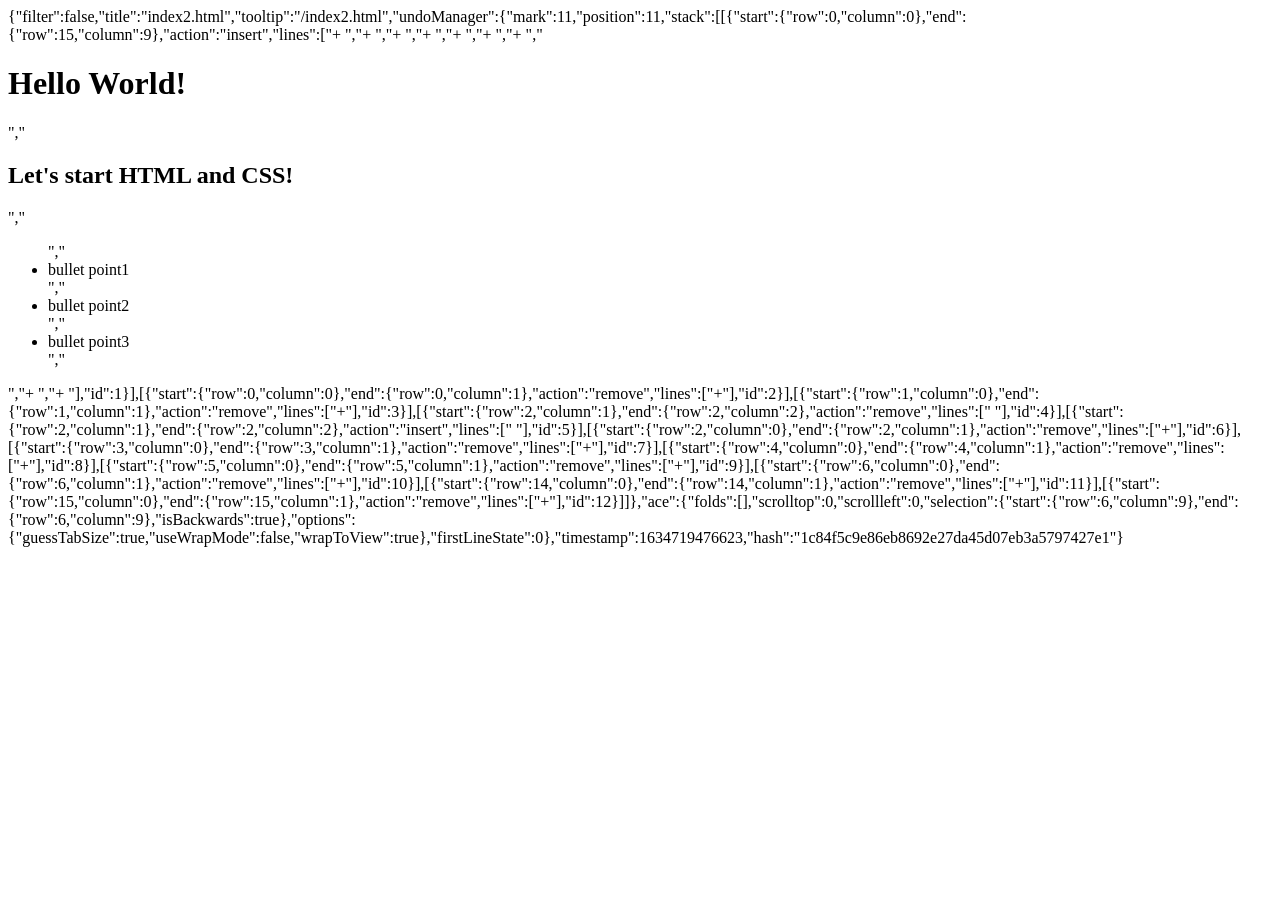
<file: .c9/metadata/environment/index2.html>
{"filter":false,"title":"index2.html","tooltip":"/index2.html","undoManager":{"mark":11,"position":11,"stack":[[{"start":{"row":0,"column":0},"end":{"row":15,"column":9},"action":"insert","lines":["+ <!DOCTYPE html>","+ <html>","+   <head>","+     <meta charset=\"UTF-8\">","+     <title>HTMLドキュメントのテンプレート</title>","+   </head>","+   <body>","    <h1>Hello World!</h1>","    <h2>Let's start HTML and CSS!</h2>","    <ul>","      <li>bullet point1</li>","      <li>bullet point2</li>","      <li>bullet point3</li>","    </ul>","+   </body>","+ </html>"],"id":1}],[{"start":{"row":0,"column":0},"end":{"row":0,"column":1},"action":"remove","lines":["+"],"id":2}],[{"start":{"row":1,"column":0},"end":{"row":1,"column":1},"action":"remove","lines":["+"],"id":3}],[{"start":{"row":2,"column":1},"end":{"row":2,"column":2},"action":"remove","lines":[" "],"id":4}],[{"start":{"row":2,"column":1},"end":{"row":2,"column":2},"action":"insert","lines":[" "],"id":5}],[{"start":{"row":2,"column":0},"end":{"row":2,"column":1},"action":"remove","lines":["+"],"id":6}],[{"start":{"row":3,"column":0},"end":{"row":3,"column":1},"action":"remove","lines":["+"],"id":7}],[{"start":{"row":4,"column":0},"end":{"row":4,"column":1},"action":"remove","lines":["+"],"id":8}],[{"start":{"row":5,"column":0},"end":{"row":5,"column":1},"action":"remove","lines":["+"],"id":9}],[{"start":{"row":6,"column":0},"end":{"row":6,"column":1},"action":"remove","lines":["+"],"id":10}],[{"start":{"row":14,"column":0},"end":{"row":14,"column":1},"action":"remove","lines":["+"],"id":11}],[{"start":{"row":15,"column":0},"end":{"row":15,"column":1},"action":"remove","lines":["+"],"id":12}]]},"ace":{"folds":[],"scrolltop":0,"scrollleft":0,"selection":{"start":{"row":6,"column":9},"end":{"row":6,"column":9},"isBackwards":true},"options":{"guessTabSize":true,"useWrapMode":false,"wrapToView":true},"firstLineState":0},"timestamp":1634719476623,"hash":"1c84f5c9e86eb8692e27da45d07eb3a5797427e1"}
</file>
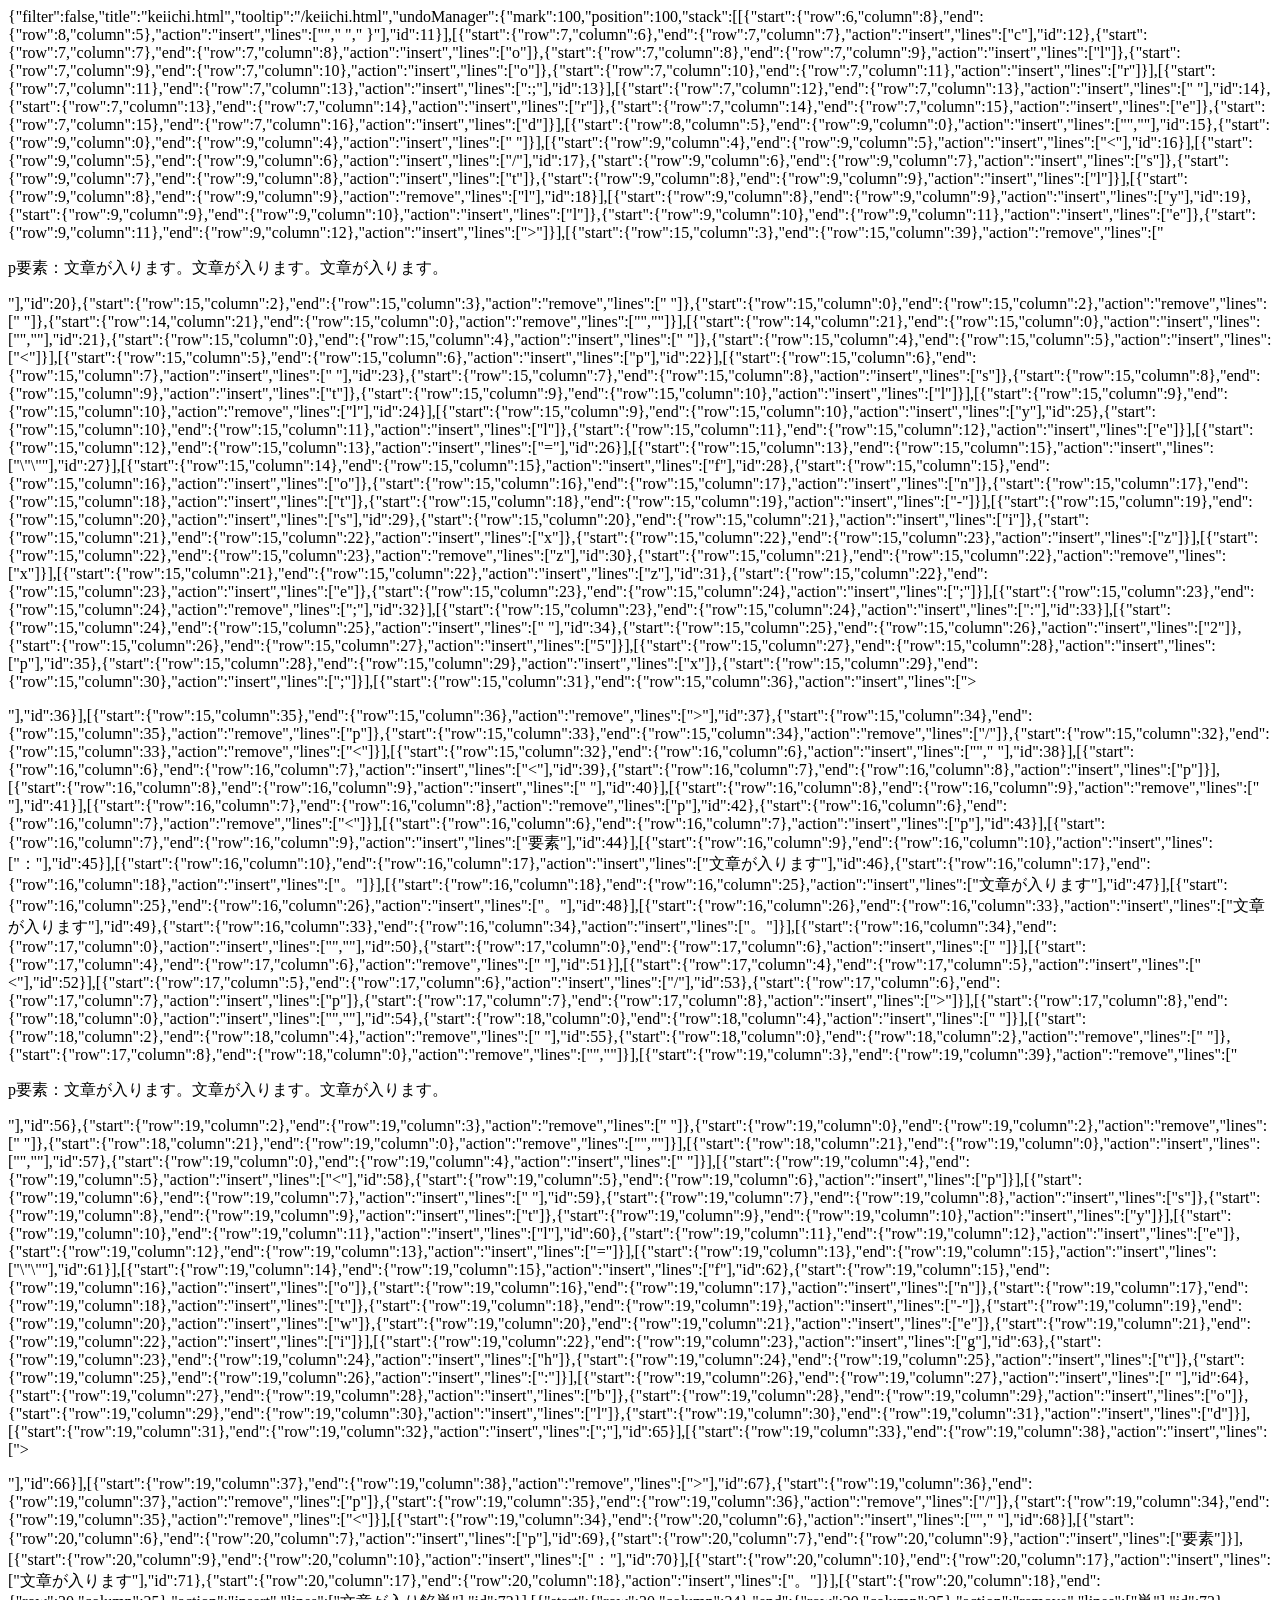
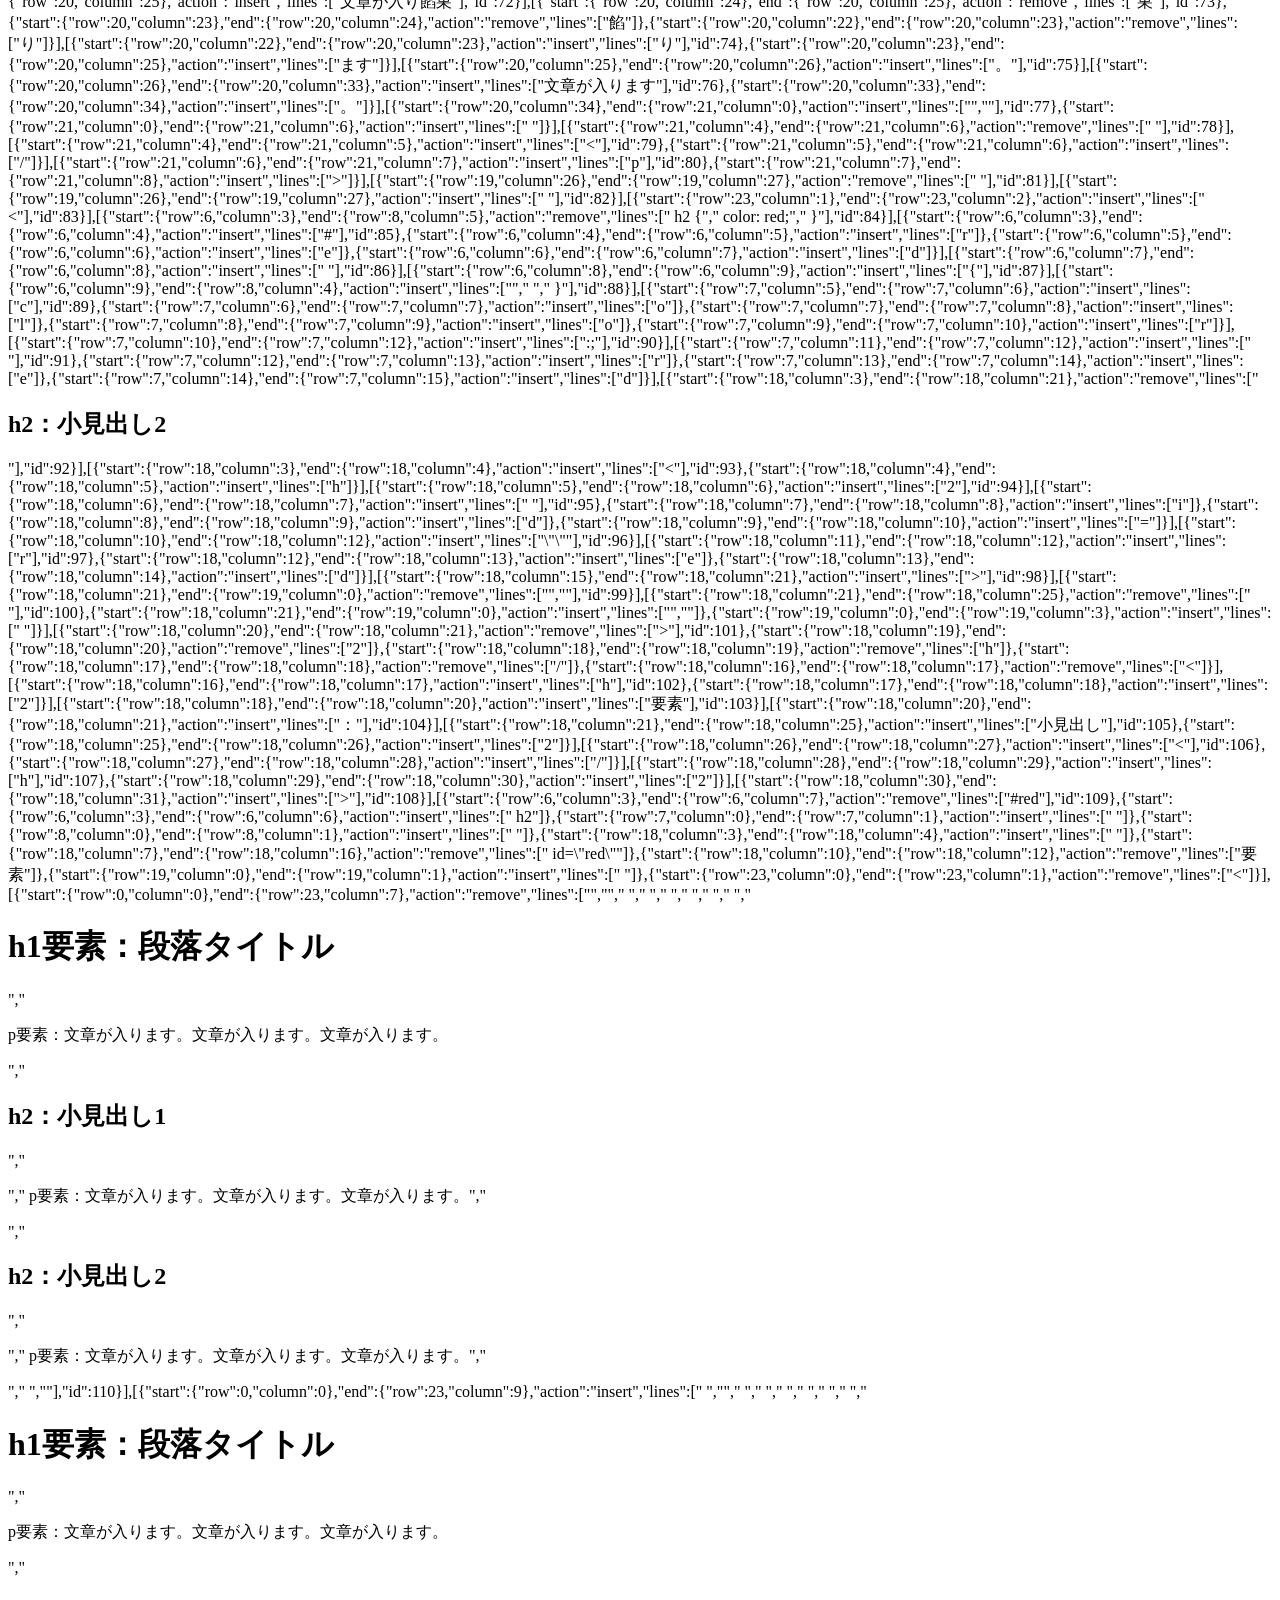
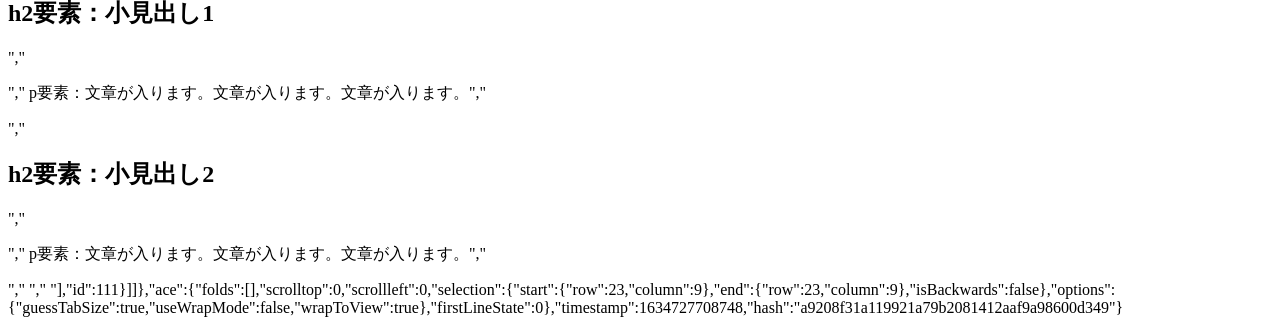
<file: .c9/metadata/environment/keiichi.html>
{"filter":false,"title":"keiichi.html","tooltip":"/keiichi.html","undoManager":{"mark":100,"position":100,"stack":[[{"start":{"row":6,"column":8},"end":{"row":8,"column":5},"action":"insert","lines":["","      ","    }"],"id":11}],[{"start":{"row":7,"column":6},"end":{"row":7,"column":7},"action":"insert","lines":["c"],"id":12},{"start":{"row":7,"column":7},"end":{"row":7,"column":8},"action":"insert","lines":["o"]},{"start":{"row":7,"column":8},"end":{"row":7,"column":9},"action":"insert","lines":["l"]},{"start":{"row":7,"column":9},"end":{"row":7,"column":10},"action":"insert","lines":["o"]},{"start":{"row":7,"column":10},"end":{"row":7,"column":11},"action":"insert","lines":["r"]}],[{"start":{"row":7,"column":11},"end":{"row":7,"column":13},"action":"insert","lines":[":;"],"id":13}],[{"start":{"row":7,"column":12},"end":{"row":7,"column":13},"action":"insert","lines":[" "],"id":14},{"start":{"row":7,"column":13},"end":{"row":7,"column":14},"action":"insert","lines":["r"]},{"start":{"row":7,"column":14},"end":{"row":7,"column":15},"action":"insert","lines":["e"]},{"start":{"row":7,"column":15},"end":{"row":7,"column":16},"action":"insert","lines":["d"]}],[{"start":{"row":8,"column":5},"end":{"row":9,"column":0},"action":"insert","lines":["",""],"id":15},{"start":{"row":9,"column":0},"end":{"row":9,"column":4},"action":"insert","lines":["    "]}],[{"start":{"row":9,"column":4},"end":{"row":9,"column":5},"action":"insert","lines":["<"],"id":16}],[{"start":{"row":9,"column":5},"end":{"row":9,"column":6},"action":"insert","lines":["/"],"id":17},{"start":{"row":9,"column":6},"end":{"row":9,"column":7},"action":"insert","lines":["s"]},{"start":{"row":9,"column":7},"end":{"row":9,"column":8},"action":"insert","lines":["t"]},{"start":{"row":9,"column":8},"end":{"row":9,"column":9},"action":"insert","lines":["l"]}],[{"start":{"row":9,"column":8},"end":{"row":9,"column":9},"action":"remove","lines":["l"],"id":18}],[{"start":{"row":9,"column":8},"end":{"row":9,"column":9},"action":"insert","lines":["y"],"id":19},{"start":{"row":9,"column":9},"end":{"row":9,"column":10},"action":"insert","lines":["l"]},{"start":{"row":9,"column":10},"end":{"row":9,"column":11},"action":"insert","lines":["e"]},{"start":{"row":9,"column":11},"end":{"row":9,"column":12},"action":"insert","lines":[">"]}],[{"start":{"row":15,"column":3},"end":{"row":15,"column":39},"action":"remove","lines":[" <p>p要素：文章が入ります。文章が入ります。文章が入ります。</p>"],"id":20},{"start":{"row":15,"column":2},"end":{"row":15,"column":3},"action":"remove","lines":[" "]},{"start":{"row":15,"column":0},"end":{"row":15,"column":2},"action":"remove","lines":["  "]},{"start":{"row":14,"column":21},"end":{"row":15,"column":0},"action":"remove","lines":["",""]}],[{"start":{"row":14,"column":21},"end":{"row":15,"column":0},"action":"insert","lines":["",""],"id":21},{"start":{"row":15,"column":0},"end":{"row":15,"column":4},"action":"insert","lines":["    "]},{"start":{"row":15,"column":4},"end":{"row":15,"column":5},"action":"insert","lines":["<"]}],[{"start":{"row":15,"column":5},"end":{"row":15,"column":6},"action":"insert","lines":["p"],"id":22}],[{"start":{"row":15,"column":6},"end":{"row":15,"column":7},"action":"insert","lines":[" "],"id":23},{"start":{"row":15,"column":7},"end":{"row":15,"column":8},"action":"insert","lines":["s"]},{"start":{"row":15,"column":8},"end":{"row":15,"column":9},"action":"insert","lines":["t"]},{"start":{"row":15,"column":9},"end":{"row":15,"column":10},"action":"insert","lines":["l"]}],[{"start":{"row":15,"column":9},"end":{"row":15,"column":10},"action":"remove","lines":["l"],"id":24}],[{"start":{"row":15,"column":9},"end":{"row":15,"column":10},"action":"insert","lines":["y"],"id":25},{"start":{"row":15,"column":10},"end":{"row":15,"column":11},"action":"insert","lines":["l"]},{"start":{"row":15,"column":11},"end":{"row":15,"column":12},"action":"insert","lines":["e"]}],[{"start":{"row":15,"column":12},"end":{"row":15,"column":13},"action":"insert","lines":["="],"id":26}],[{"start":{"row":15,"column":13},"end":{"row":15,"column":15},"action":"insert","lines":["\"\""],"id":27}],[{"start":{"row":15,"column":14},"end":{"row":15,"column":15},"action":"insert","lines":["f"],"id":28},{"start":{"row":15,"column":15},"end":{"row":15,"column":16},"action":"insert","lines":["o"]},{"start":{"row":15,"column":16},"end":{"row":15,"column":17},"action":"insert","lines":["n"]},{"start":{"row":15,"column":17},"end":{"row":15,"column":18},"action":"insert","lines":["t"]},{"start":{"row":15,"column":18},"end":{"row":15,"column":19},"action":"insert","lines":["-"]}],[{"start":{"row":15,"column":19},"end":{"row":15,"column":20},"action":"insert","lines":["s"],"id":29},{"start":{"row":15,"column":20},"end":{"row":15,"column":21},"action":"insert","lines":["i"]},{"start":{"row":15,"column":21},"end":{"row":15,"column":22},"action":"insert","lines":["x"]},{"start":{"row":15,"column":22},"end":{"row":15,"column":23},"action":"insert","lines":["z"]}],[{"start":{"row":15,"column":22},"end":{"row":15,"column":23},"action":"remove","lines":["z"],"id":30},{"start":{"row":15,"column":21},"end":{"row":15,"column":22},"action":"remove","lines":["x"]}],[{"start":{"row":15,"column":21},"end":{"row":15,"column":22},"action":"insert","lines":["z"],"id":31},{"start":{"row":15,"column":22},"end":{"row":15,"column":23},"action":"insert","lines":["e"]},{"start":{"row":15,"column":23},"end":{"row":15,"column":24},"action":"insert","lines":[";"]}],[{"start":{"row":15,"column":23},"end":{"row":15,"column":24},"action":"remove","lines":[";"],"id":32}],[{"start":{"row":15,"column":23},"end":{"row":15,"column":24},"action":"insert","lines":[":"],"id":33}],[{"start":{"row":15,"column":24},"end":{"row":15,"column":25},"action":"insert","lines":[" "],"id":34},{"start":{"row":15,"column":25},"end":{"row":15,"column":26},"action":"insert","lines":["2"]},{"start":{"row":15,"column":26},"end":{"row":15,"column":27},"action":"insert","lines":["5"]}],[{"start":{"row":15,"column":27},"end":{"row":15,"column":28},"action":"insert","lines":["p"],"id":35},{"start":{"row":15,"column":28},"end":{"row":15,"column":29},"action":"insert","lines":["x"]},{"start":{"row":15,"column":29},"end":{"row":15,"column":30},"action":"insert","lines":[";"]}],[{"start":{"row":15,"column":31},"end":{"row":15,"column":36},"action":"insert","lines":["></p>"],"id":36}],[{"start":{"row":15,"column":35},"end":{"row":15,"column":36},"action":"remove","lines":[">"],"id":37},{"start":{"row":15,"column":34},"end":{"row":15,"column":35},"action":"remove","lines":["p"]},{"start":{"row":15,"column":33},"end":{"row":15,"column":34},"action":"remove","lines":["/"]},{"start":{"row":15,"column":32},"end":{"row":15,"column":33},"action":"remove","lines":["<"]}],[{"start":{"row":15,"column":32},"end":{"row":16,"column":6},"action":"insert","lines":["","      "],"id":38}],[{"start":{"row":16,"column":6},"end":{"row":16,"column":7},"action":"insert","lines":["<"],"id":39},{"start":{"row":16,"column":7},"end":{"row":16,"column":8},"action":"insert","lines":["p"]}],[{"start":{"row":16,"column":8},"end":{"row":16,"column":9},"action":"insert","lines":[" "],"id":40}],[{"start":{"row":16,"column":8},"end":{"row":16,"column":9},"action":"remove","lines":[" "],"id":41}],[{"start":{"row":16,"column":7},"end":{"row":16,"column":8},"action":"remove","lines":["p"],"id":42},{"start":{"row":16,"column":6},"end":{"row":16,"column":7},"action":"remove","lines":["<"]}],[{"start":{"row":16,"column":6},"end":{"row":16,"column":7},"action":"insert","lines":["p"],"id":43}],[{"start":{"row":16,"column":7},"end":{"row":16,"column":9},"action":"insert","lines":["要素"],"id":44}],[{"start":{"row":16,"column":9},"end":{"row":16,"column":10},"action":"insert","lines":["："],"id":45}],[{"start":{"row":16,"column":10},"end":{"row":16,"column":17},"action":"insert","lines":["文章が入ります"],"id":46},{"start":{"row":16,"column":17},"end":{"row":16,"column":18},"action":"insert","lines":["。"]}],[{"start":{"row":16,"column":18},"end":{"row":16,"column":25},"action":"insert","lines":["文章が入ります"],"id":47}],[{"start":{"row":16,"column":25},"end":{"row":16,"column":26},"action":"insert","lines":["。"],"id":48}],[{"start":{"row":16,"column":26},"end":{"row":16,"column":33},"action":"insert","lines":["文章が入ります"],"id":49},{"start":{"row":16,"column":33},"end":{"row":16,"column":34},"action":"insert","lines":["。"]}],[{"start":{"row":16,"column":34},"end":{"row":17,"column":0},"action":"insert","lines":["",""],"id":50},{"start":{"row":17,"column":0},"end":{"row":17,"column":6},"action":"insert","lines":["      "]}],[{"start":{"row":17,"column":4},"end":{"row":17,"column":6},"action":"remove","lines":["  "],"id":51}],[{"start":{"row":17,"column":4},"end":{"row":17,"column":5},"action":"insert","lines":["<"],"id":52}],[{"start":{"row":17,"column":5},"end":{"row":17,"column":6},"action":"insert","lines":["/"],"id":53},{"start":{"row":17,"column":6},"end":{"row":17,"column":7},"action":"insert","lines":["p"]},{"start":{"row":17,"column":7},"end":{"row":17,"column":8},"action":"insert","lines":[">"]}],[{"start":{"row":17,"column":8},"end":{"row":18,"column":0},"action":"insert","lines":["",""],"id":54},{"start":{"row":18,"column":0},"end":{"row":18,"column":4},"action":"insert","lines":["    "]}],[{"start":{"row":18,"column":2},"end":{"row":18,"column":4},"action":"remove","lines":["  "],"id":55},{"start":{"row":18,"column":0},"end":{"row":18,"column":2},"action":"remove","lines":["  "]},{"start":{"row":17,"column":8},"end":{"row":18,"column":0},"action":"remove","lines":["",""]}],[{"start":{"row":19,"column":3},"end":{"row":19,"column":39},"action":"remove","lines":[" <p>p要素：文章が入ります。文章が入ります。文章が入ります。</p>"],"id":56},{"start":{"row":19,"column":2},"end":{"row":19,"column":3},"action":"remove","lines":[" "]},{"start":{"row":19,"column":0},"end":{"row":19,"column":2},"action":"remove","lines":["  "]},{"start":{"row":18,"column":21},"end":{"row":19,"column":0},"action":"remove","lines":["",""]}],[{"start":{"row":18,"column":21},"end":{"row":19,"column":0},"action":"insert","lines":["",""],"id":57},{"start":{"row":19,"column":0},"end":{"row":19,"column":4},"action":"insert","lines":["    "]}],[{"start":{"row":19,"column":4},"end":{"row":19,"column":5},"action":"insert","lines":["<"],"id":58},{"start":{"row":19,"column":5},"end":{"row":19,"column":6},"action":"insert","lines":["p"]}],[{"start":{"row":19,"column":6},"end":{"row":19,"column":7},"action":"insert","lines":[" "],"id":59},{"start":{"row":19,"column":7},"end":{"row":19,"column":8},"action":"insert","lines":["s"]},{"start":{"row":19,"column":8},"end":{"row":19,"column":9},"action":"insert","lines":["t"]},{"start":{"row":19,"column":9},"end":{"row":19,"column":10},"action":"insert","lines":["y"]}],[{"start":{"row":19,"column":10},"end":{"row":19,"column":11},"action":"insert","lines":["l"],"id":60},{"start":{"row":19,"column":11},"end":{"row":19,"column":12},"action":"insert","lines":["e"]},{"start":{"row":19,"column":12},"end":{"row":19,"column":13},"action":"insert","lines":["="]}],[{"start":{"row":19,"column":13},"end":{"row":19,"column":15},"action":"insert","lines":["\"\""],"id":61}],[{"start":{"row":19,"column":14},"end":{"row":19,"column":15},"action":"insert","lines":["f"],"id":62},{"start":{"row":19,"column":15},"end":{"row":19,"column":16},"action":"insert","lines":["o"]},{"start":{"row":19,"column":16},"end":{"row":19,"column":17},"action":"insert","lines":["n"]},{"start":{"row":19,"column":17},"end":{"row":19,"column":18},"action":"insert","lines":["t"]},{"start":{"row":19,"column":18},"end":{"row":19,"column":19},"action":"insert","lines":["-"]},{"start":{"row":19,"column":19},"end":{"row":19,"column":20},"action":"insert","lines":["w"]},{"start":{"row":19,"column":20},"end":{"row":19,"column":21},"action":"insert","lines":["e"]},{"start":{"row":19,"column":21},"end":{"row":19,"column":22},"action":"insert","lines":["i"]}],[{"start":{"row":19,"column":22},"end":{"row":19,"column":23},"action":"insert","lines":["g"],"id":63},{"start":{"row":19,"column":23},"end":{"row":19,"column":24},"action":"insert","lines":["h"]},{"start":{"row":19,"column":24},"end":{"row":19,"column":25},"action":"insert","lines":["t"]},{"start":{"row":19,"column":25},"end":{"row":19,"column":26},"action":"insert","lines":[":"]}],[{"start":{"row":19,"column":26},"end":{"row":19,"column":27},"action":"insert","lines":[" "],"id":64},{"start":{"row":19,"column":27},"end":{"row":19,"column":28},"action":"insert","lines":["b"]},{"start":{"row":19,"column":28},"end":{"row":19,"column":29},"action":"insert","lines":["o"]},{"start":{"row":19,"column":29},"end":{"row":19,"column":30},"action":"insert","lines":["l"]},{"start":{"row":19,"column":30},"end":{"row":19,"column":31},"action":"insert","lines":["d"]}],[{"start":{"row":19,"column":31},"end":{"row":19,"column":32},"action":"insert","lines":[";"],"id":65}],[{"start":{"row":19,"column":33},"end":{"row":19,"column":38},"action":"insert","lines":["></p>"],"id":66}],[{"start":{"row":19,"column":37},"end":{"row":19,"column":38},"action":"remove","lines":[">"],"id":67},{"start":{"row":19,"column":36},"end":{"row":19,"column":37},"action":"remove","lines":["p"]},{"start":{"row":19,"column":35},"end":{"row":19,"column":36},"action":"remove","lines":["/"]},{"start":{"row":19,"column":34},"end":{"row":19,"column":35},"action":"remove","lines":["<"]}],[{"start":{"row":19,"column":34},"end":{"row":20,"column":6},"action":"insert","lines":["","      "],"id":68}],[{"start":{"row":20,"column":6},"end":{"row":20,"column":7},"action":"insert","lines":["p"],"id":69},{"start":{"row":20,"column":7},"end":{"row":20,"column":9},"action":"insert","lines":["要素"]}],[{"start":{"row":20,"column":9},"end":{"row":20,"column":10},"action":"insert","lines":["："],"id":70}],[{"start":{"row":20,"column":10},"end":{"row":20,"column":17},"action":"insert","lines":["文章が入ります"],"id":71},{"start":{"row":20,"column":17},"end":{"row":20,"column":18},"action":"insert","lines":["。"]}],[{"start":{"row":20,"column":18},"end":{"row":20,"column":25},"action":"insert","lines":["文章が入り餡巣"],"id":72}],[{"start":{"row":20,"column":24},"end":{"row":20,"column":25},"action":"remove","lines":["巣"],"id":73},{"start":{"row":20,"column":23},"end":{"row":20,"column":24},"action":"remove","lines":["餡"]},{"start":{"row":20,"column":22},"end":{"row":20,"column":23},"action":"remove","lines":["り"]}],[{"start":{"row":20,"column":22},"end":{"row":20,"column":23},"action":"insert","lines":["り"],"id":74},{"start":{"row":20,"column":23},"end":{"row":20,"column":25},"action":"insert","lines":["ます"]}],[{"start":{"row":20,"column":25},"end":{"row":20,"column":26},"action":"insert","lines":["。"],"id":75}],[{"start":{"row":20,"column":26},"end":{"row":20,"column":33},"action":"insert","lines":["文章が入ります"],"id":76},{"start":{"row":20,"column":33},"end":{"row":20,"column":34},"action":"insert","lines":["。"]}],[{"start":{"row":20,"column":34},"end":{"row":21,"column":0},"action":"insert","lines":["",""],"id":77},{"start":{"row":21,"column":0},"end":{"row":21,"column":6},"action":"insert","lines":["      "]}],[{"start":{"row":21,"column":4},"end":{"row":21,"column":6},"action":"remove","lines":["  "],"id":78}],[{"start":{"row":21,"column":4},"end":{"row":21,"column":5},"action":"insert","lines":["<"],"id":79},{"start":{"row":21,"column":5},"end":{"row":21,"column":6},"action":"insert","lines":["/"]}],[{"start":{"row":21,"column":6},"end":{"row":21,"column":7},"action":"insert","lines":["p"],"id":80},{"start":{"row":21,"column":7},"end":{"row":21,"column":8},"action":"insert","lines":[">"]}],[{"start":{"row":19,"column":26},"end":{"row":19,"column":27},"action":"remove","lines":[" "],"id":81}],[{"start":{"row":19,"column":26},"end":{"row":19,"column":27},"action":"insert","lines":[" "],"id":82}],[{"start":{"row":23,"column":1},"end":{"row":23,"column":2},"action":"insert","lines":["<"],"id":83}],[{"start":{"row":6,"column":3},"end":{"row":8,"column":5},"action":"remove","lines":[" h2 {","      color: red;","    }"],"id":84}],[{"start":{"row":6,"column":3},"end":{"row":6,"column":4},"action":"insert","lines":["#"],"id":85},{"start":{"row":6,"column":4},"end":{"row":6,"column":5},"action":"insert","lines":["r"]},{"start":{"row":6,"column":5},"end":{"row":6,"column":6},"action":"insert","lines":["e"]},{"start":{"row":6,"column":6},"end":{"row":6,"column":7},"action":"insert","lines":["d"]}],[{"start":{"row":6,"column":7},"end":{"row":6,"column":8},"action":"insert","lines":[" "],"id":86}],[{"start":{"row":6,"column":8},"end":{"row":6,"column":9},"action":"insert","lines":["{"],"id":87}],[{"start":{"row":6,"column":9},"end":{"row":8,"column":4},"action":"insert","lines":["","     ","   }"],"id":88}],[{"start":{"row":7,"column":5},"end":{"row":7,"column":6},"action":"insert","lines":["c"],"id":89},{"start":{"row":7,"column":6},"end":{"row":7,"column":7},"action":"insert","lines":["o"]},{"start":{"row":7,"column":7},"end":{"row":7,"column":8},"action":"insert","lines":["l"]},{"start":{"row":7,"column":8},"end":{"row":7,"column":9},"action":"insert","lines":["o"]},{"start":{"row":7,"column":9},"end":{"row":7,"column":10},"action":"insert","lines":["r"]}],[{"start":{"row":7,"column":10},"end":{"row":7,"column":12},"action":"insert","lines":[":;"],"id":90}],[{"start":{"row":7,"column":11},"end":{"row":7,"column":12},"action":"insert","lines":[" "],"id":91},{"start":{"row":7,"column":12},"end":{"row":7,"column":13},"action":"insert","lines":["r"]},{"start":{"row":7,"column":13},"end":{"row":7,"column":14},"action":"insert","lines":["e"]},{"start":{"row":7,"column":14},"end":{"row":7,"column":15},"action":"insert","lines":["d"]}],[{"start":{"row":18,"column":3},"end":{"row":18,"column":21},"action":"remove","lines":[" <h2>h2：小見出し2</h2>"],"id":92}],[{"start":{"row":18,"column":3},"end":{"row":18,"column":4},"action":"insert","lines":["<"],"id":93},{"start":{"row":18,"column":4},"end":{"row":18,"column":5},"action":"insert","lines":["h"]}],[{"start":{"row":18,"column":5},"end":{"row":18,"column":6},"action":"insert","lines":["2"],"id":94}],[{"start":{"row":18,"column":6},"end":{"row":18,"column":7},"action":"insert","lines":[" "],"id":95},{"start":{"row":18,"column":7},"end":{"row":18,"column":8},"action":"insert","lines":["i"]},{"start":{"row":18,"column":8},"end":{"row":18,"column":9},"action":"insert","lines":["d"]},{"start":{"row":18,"column":9},"end":{"row":18,"column":10},"action":"insert","lines":["="]}],[{"start":{"row":18,"column":10},"end":{"row":18,"column":12},"action":"insert","lines":["\"\""],"id":96}],[{"start":{"row":18,"column":11},"end":{"row":18,"column":12},"action":"insert","lines":["r"],"id":97},{"start":{"row":18,"column":12},"end":{"row":18,"column":13},"action":"insert","lines":["e"]},{"start":{"row":18,"column":13},"end":{"row":18,"column":14},"action":"insert","lines":["d"]}],[{"start":{"row":18,"column":15},"end":{"row":18,"column":21},"action":"insert","lines":["></h2>"],"id":98}],[{"start":{"row":18,"column":21},"end":{"row":19,"column":0},"action":"remove","lines":["",""],"id":99}],[{"start":{"row":18,"column":21},"end":{"row":18,"column":25},"action":"remove","lines":["    "],"id":100},{"start":{"row":18,"column":21},"end":{"row":19,"column":0},"action":"insert","lines":["",""]},{"start":{"row":19,"column":0},"end":{"row":19,"column":3},"action":"insert","lines":["   "]}],[{"start":{"row":18,"column":20},"end":{"row":18,"column":21},"action":"remove","lines":[">"],"id":101},{"start":{"row":18,"column":19},"end":{"row":18,"column":20},"action":"remove","lines":["2"]},{"start":{"row":18,"column":18},"end":{"row":18,"column":19},"action":"remove","lines":["h"]},{"start":{"row":18,"column":17},"end":{"row":18,"column":18},"action":"remove","lines":["/"]},{"start":{"row":18,"column":16},"end":{"row":18,"column":17},"action":"remove","lines":["<"]}],[{"start":{"row":18,"column":16},"end":{"row":18,"column":17},"action":"insert","lines":["h"],"id":102},{"start":{"row":18,"column":17},"end":{"row":18,"column":18},"action":"insert","lines":["2"]}],[{"start":{"row":18,"column":18},"end":{"row":18,"column":20},"action":"insert","lines":["要素"],"id":103}],[{"start":{"row":18,"column":20},"end":{"row":18,"column":21},"action":"insert","lines":["："],"id":104}],[{"start":{"row":18,"column":21},"end":{"row":18,"column":25},"action":"insert","lines":["小見出し"],"id":105},{"start":{"row":18,"column":25},"end":{"row":18,"column":26},"action":"insert","lines":["2"]}],[{"start":{"row":18,"column":26},"end":{"row":18,"column":27},"action":"insert","lines":["<"],"id":106},{"start":{"row":18,"column":27},"end":{"row":18,"column":28},"action":"insert","lines":["/"]}],[{"start":{"row":18,"column":28},"end":{"row":18,"column":29},"action":"insert","lines":["h"],"id":107},{"start":{"row":18,"column":29},"end":{"row":18,"column":30},"action":"insert","lines":["2"]}],[{"start":{"row":18,"column":30},"end":{"row":18,"column":31},"action":"insert","lines":[">"],"id":108}],[{"start":{"row":6,"column":3},"end":{"row":6,"column":7},"action":"remove","lines":["#red"],"id":109},{"start":{"row":6,"column":3},"end":{"row":6,"column":6},"action":"insert","lines":[" h2"]},{"start":{"row":7,"column":0},"end":{"row":7,"column":1},"action":"insert","lines":[" "]},{"start":{"row":8,"column":0},"end":{"row":8,"column":1},"action":"insert","lines":[" "]},{"start":{"row":18,"column":3},"end":{"row":18,"column":4},"action":"insert","lines":[" "]},{"start":{"row":18,"column":7},"end":{"row":18,"column":16},"action":"remove","lines":[" id=\"red\""]},{"start":{"row":18,"column":10},"end":{"row":18,"column":12},"action":"remove","lines":["要素"]},{"start":{"row":19,"column":0},"end":{"row":19,"column":1},"action":"insert","lines":[" "]},{"start":{"row":23,"column":0},"end":{"row":23,"column":1},"action":"remove","lines":["<"]}],[{"start":{"row":0,"column":0},"end":{"row":23,"column":7},"action":"remove","lines":["<!DOCTYPE html>","<html>","  <head>","    <meta charset=\"UTF-8\">","    <title>HTML/CSSの学習</title>","    <style>","    h2 {","      color: red;","    }","    </style>","  </head>","  <body>","    <h1>h1要素：段落タイトル</h1>","    <p>p要素：文章が入ります。文章が入ります。文章が入ります。</p>","    <h2>h2：小見出し1</h2>","    <p style=\"font-size: 25px;\">","      p要素：文章が入ります。文章が入ります。文章が入ります。","    </p>","    <h2>h2：小見出し2</h2>","    <p style=\"font-weight: bold;\">","      p要素：文章が入ります。文章が入ります。文章が入ります。","    </p>","  </body>","</html>"],"id":110}],[{"start":{"row":0,"column":0},"end":{"row":23,"column":9},"action":"insert","lines":["<!DOCTYPE html>  ","<html lang=\"ja\">","  <head>","    <meta charset=\"UTF-8\">","    <title>HTML/CSSの学習</title>","    <style>","      h2 {","        color: red;","      }","    </style>","  </head>","  <body>","    <h1>h1要素：段落タイトル</h1>","    <p>p要素：文章が入ります。文章が入ります。文章が入ります。</p>","    <h2>h2要素：小見出し1</h2>","    <p style=\"font-size: 25px;\">","      p要素：文章が入ります。文章が入ります。文章が入ります。","    </p>","    <h2>h2要素：小見出し2</h2>","    <p style=\"font-weight: bold;\">","      p要素：文章が入ります。文章が入ります。文章が入ります。","    </p>","  </body>"," </html> "],"id":111}]]},"ace":{"folds":[],"scrolltop":0,"scrollleft":0,"selection":{"start":{"row":23,"column":9},"end":{"row":23,"column":9},"isBackwards":false},"options":{"guessTabSize":true,"useWrapMode":false,"wrapToView":true},"firstLineState":0},"timestamp":1634727708748,"hash":"a9208f31a119921a79b2081412aaf9a98600d349"}
</file>
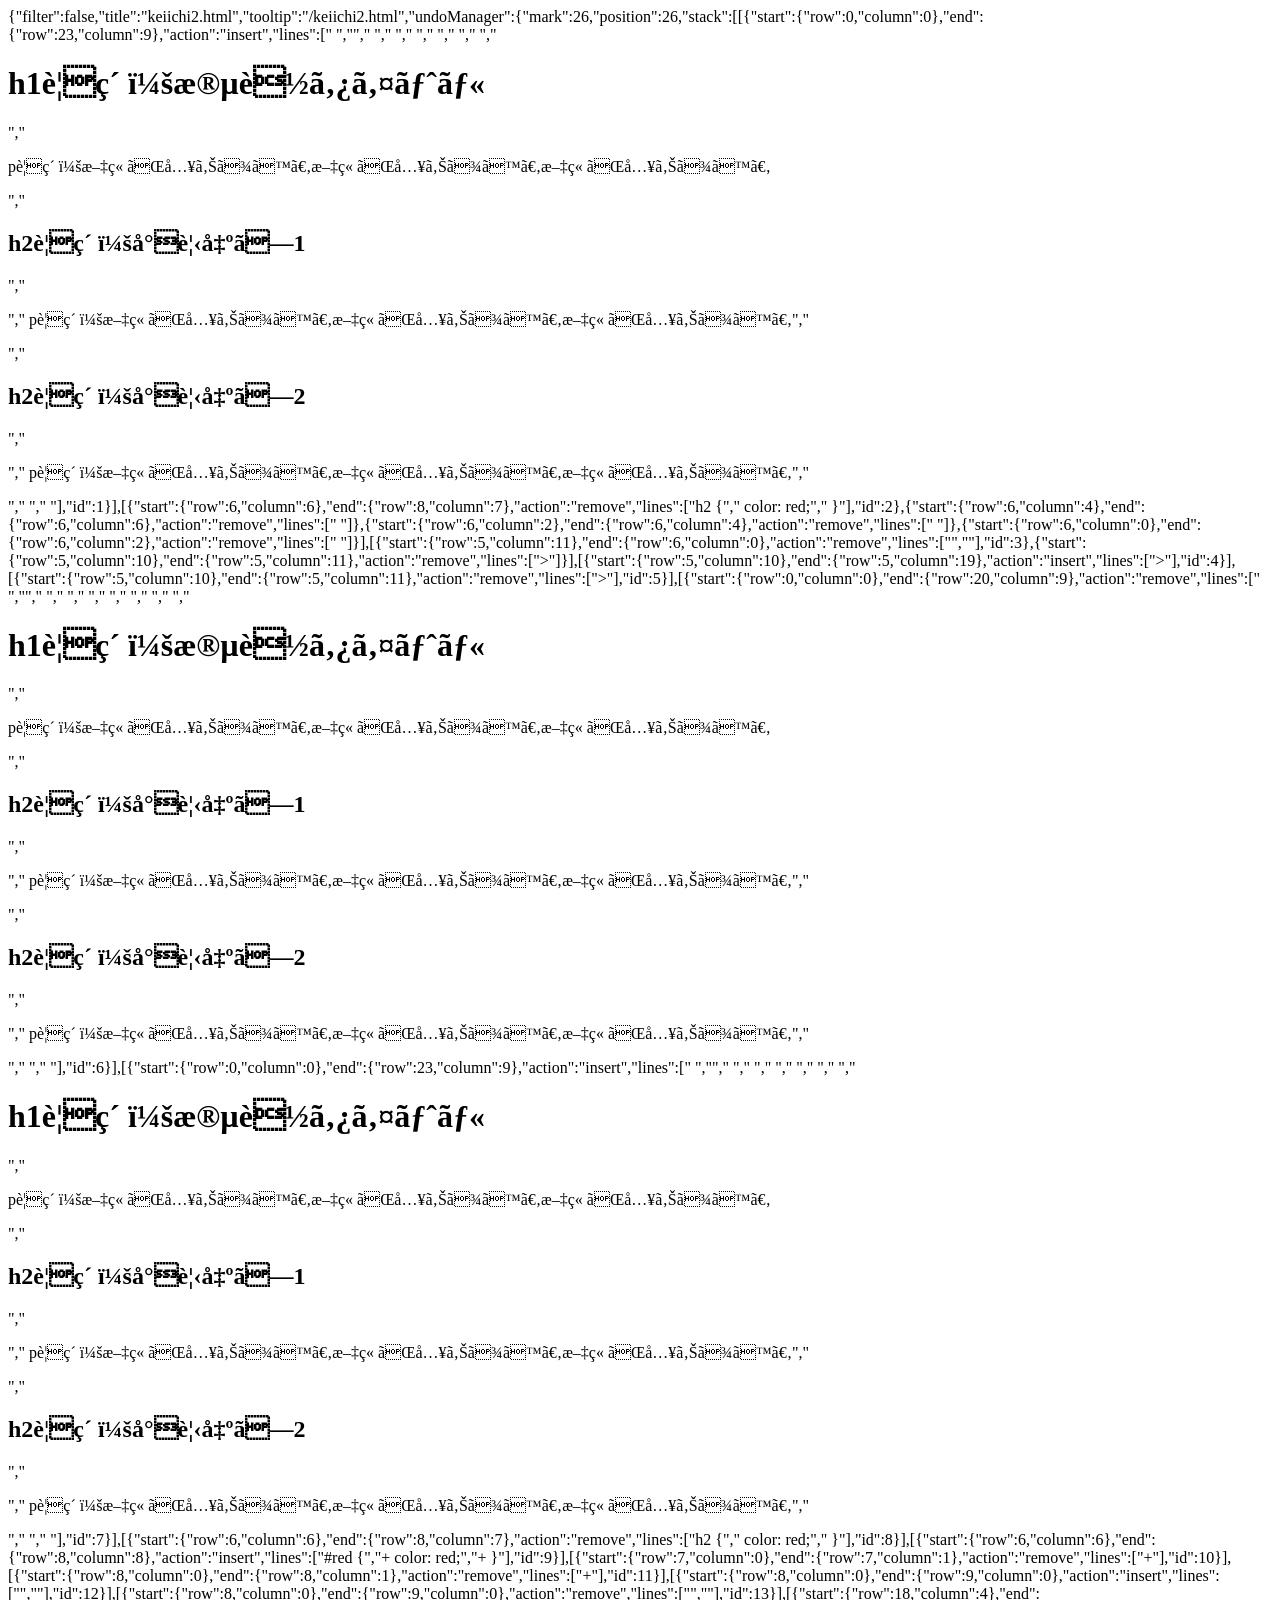
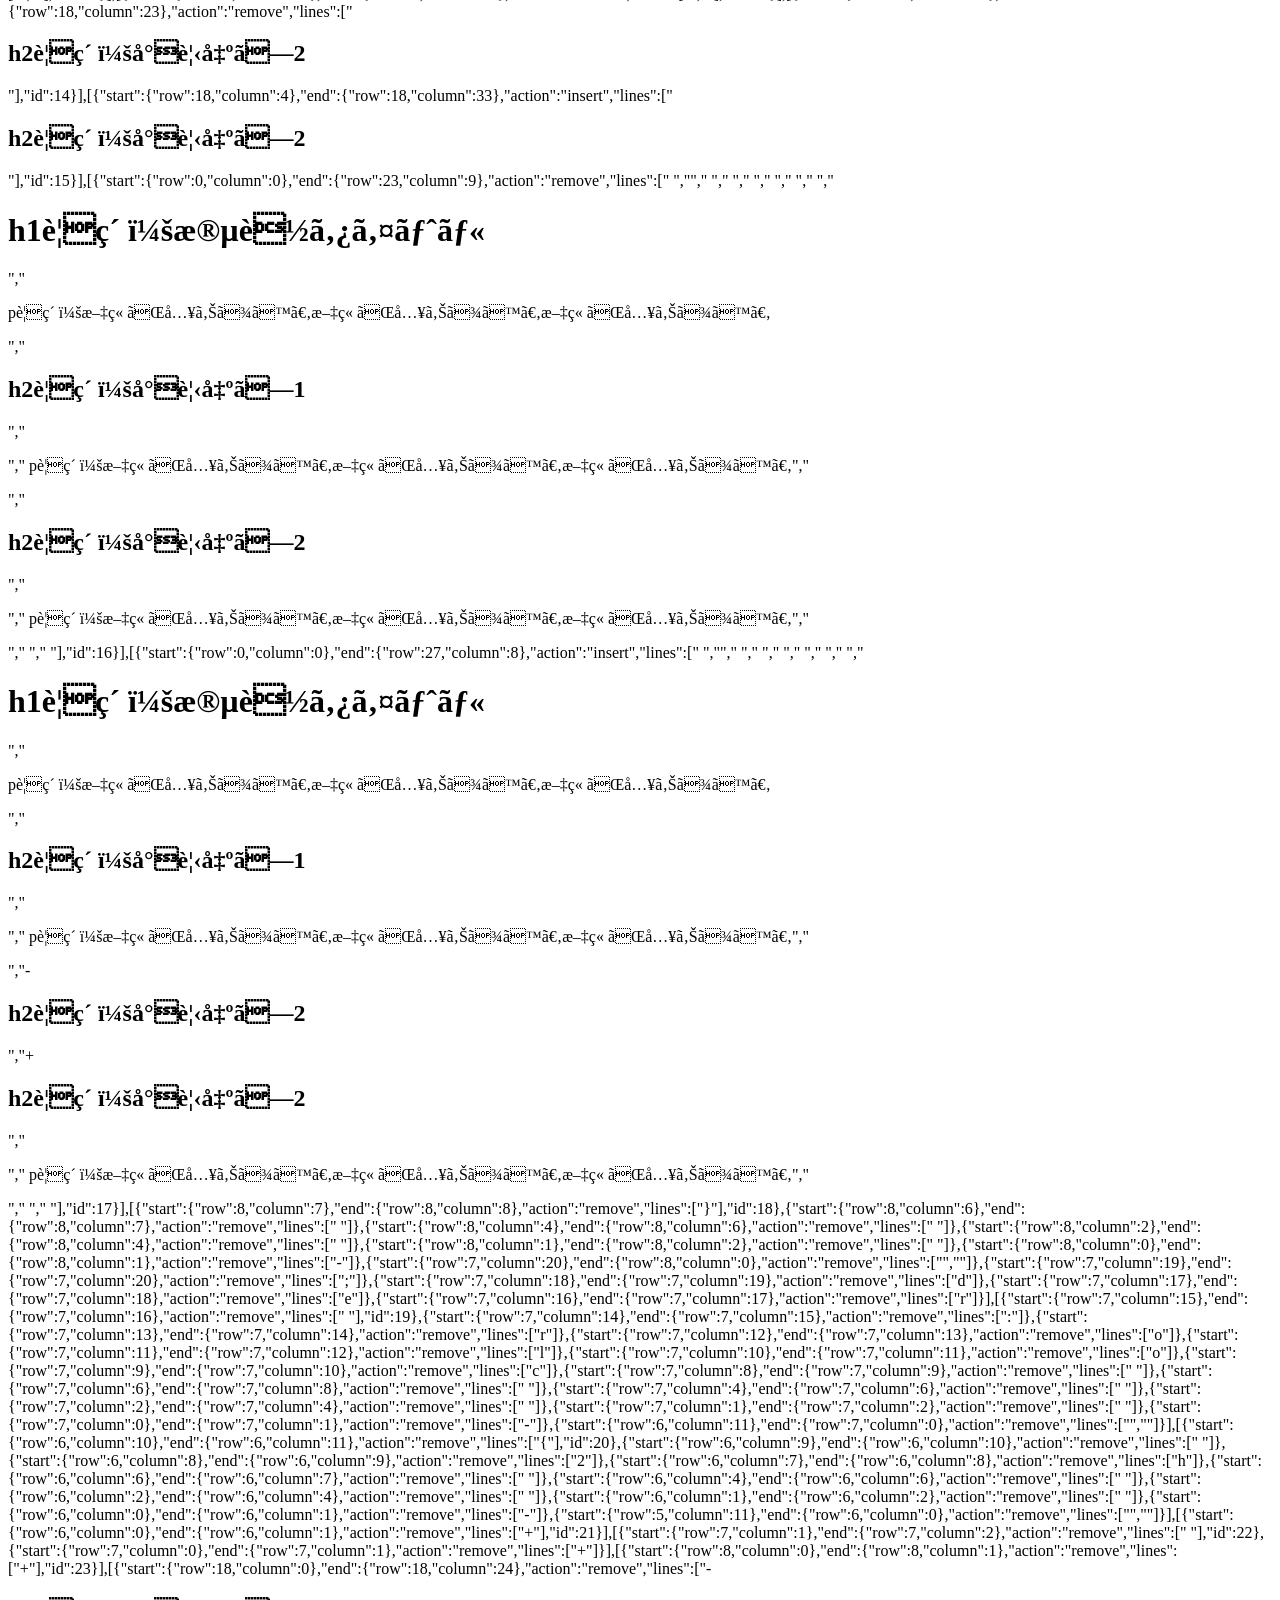
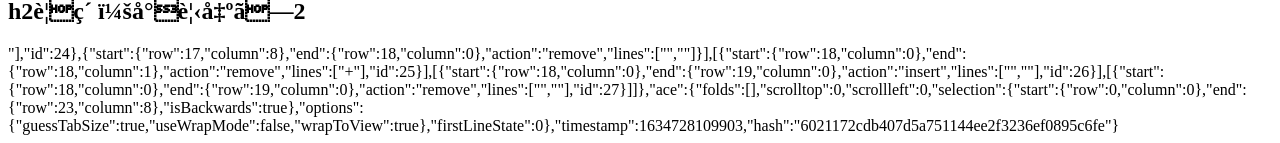
<file: .c9/metadata/environment/keiichi2.html>
{"filter":false,"title":"keiichi2.html","tooltip":"/keiichi2.html","undoManager":{"mark":26,"position":26,"stack":[[{"start":{"row":0,"column":0},"end":{"row":23,"column":9},"action":"insert","lines":["<!DOCTYPE html>  ","<html lang=\"ja\">","  <head>","    <meta charset=\"UTF-8\">","    <title>HTML/CSSの学習</title>","    <style>","      h2 {","        color: red;","      }","    </style>","  </head>","  <body>","    <h1>h1要素：段落タイトル</h1>","    <p>p要素：文章が入ります。文章が入ります。文章が入ります。</p>","    <h2>h2要素：小見出し1</h2>","    <p style=\"font-size: 25px;\">","      p要素：文章が入ります。文章が入ります。文章が入ります。","    </p>","    <h2>h2要素：小見出し2</h2>","    <p style=\"font-weight: bold;\">","      p要素：文章が入ります。文章が入ります。文章が入ります。","    </p>","  </body>"," </html> "],"id":1}],[{"start":{"row":6,"column":6},"end":{"row":8,"column":7},"action":"remove","lines":["h2 {","        color: red;","      }"],"id":2},{"start":{"row":6,"column":4},"end":{"row":6,"column":6},"action":"remove","lines":["  "]},{"start":{"row":6,"column":2},"end":{"row":6,"column":4},"action":"remove","lines":["  "]},{"start":{"row":6,"column":0},"end":{"row":6,"column":2},"action":"remove","lines":["  "]}],[{"start":{"row":5,"column":11},"end":{"row":6,"column":0},"action":"remove","lines":["",""],"id":3},{"start":{"row":5,"column":10},"end":{"row":5,"column":11},"action":"remove","lines":[">"]}],[{"start":{"row":5,"column":10},"end":{"row":5,"column":19},"action":"insert","lines":["></style>"],"id":4}],[{"start":{"row":5,"column":10},"end":{"row":5,"column":11},"action":"remove","lines":[">"],"id":5}],[{"start":{"row":0,"column":0},"end":{"row":20,"column":9},"action":"remove","lines":["<!DOCTYPE html>  ","<html lang=\"ja\">","  <head>","    <meta charset=\"UTF-8\">","    <title>HTML/CSSの学習</title>","    <style</style>","    </style>","  </head>","  <body>","    <h1>h1要素：段落タイトル</h1>","    <p>p要素：文章が入ります。文章が入ります。文章が入ります。</p>","    <h2>h2要素：小見出し1</h2>","    <p style=\"font-size: 25px;\">","      p要素：文章が入ります。文章が入ります。文章が入ります。","    </p>","    <h2>h2要素：小見出し2</h2>","    <p style=\"font-weight: bold;\">","      p要素：文章が入ります。文章が入ります。文章が入ります。","    </p>","  </body>"," </html> "],"id":6}],[{"start":{"row":0,"column":0},"end":{"row":23,"column":9},"action":"insert","lines":["<!DOCTYPE html>  ","<html lang=\"ja\">","  <head>","    <meta charset=\"UTF-8\">","    <title>HTML/CSSの学習</title>","    <style>","      h2 {","        color: red;","      }","    </style>","  </head>","  <body>","    <h1>h1要素：段落タイトル</h1>","    <p>p要素：文章が入ります。文章が入ります。文章が入ります。</p>","    <h2>h2要素：小見出し1</h2>","    <p style=\"font-size: 25px;\">","      p要素：文章が入ります。文章が入ります。文章が入ります。","    </p>","    <h2>h2要素：小見出し2</h2>","    <p style=\"font-weight: bold;\">","      p要素：文章が入ります。文章が入ります。文章が入ります。","    </p>","  </body>"," </html> "],"id":7}],[{"start":{"row":6,"column":6},"end":{"row":8,"column":7},"action":"remove","lines":["h2 {","        color: red;","      }"],"id":8}],[{"start":{"row":6,"column":6},"end":{"row":8,"column":8},"action":"insert","lines":["#red {","+        color: red;","+      }"],"id":9}],[{"start":{"row":7,"column":0},"end":{"row":7,"column":1},"action":"remove","lines":["+"],"id":10}],[{"start":{"row":8,"column":0},"end":{"row":8,"column":1},"action":"remove","lines":["+"],"id":11}],[{"start":{"row":8,"column":0},"end":{"row":9,"column":0},"action":"insert","lines":["",""],"id":12}],[{"start":{"row":8,"column":0},"end":{"row":9,"column":0},"action":"remove","lines":["",""],"id":13}],[{"start":{"row":18,"column":4},"end":{"row":18,"column":23},"action":"remove","lines":["<h2>h2要素：小見出し2</h2>"],"id":14}],[{"start":{"row":18,"column":4},"end":{"row":18,"column":33},"action":"insert","lines":[" <h2 id=\"red\">h2要素：小見出し2</h2>"],"id":15}],[{"start":{"row":0,"column":0},"end":{"row":23,"column":9},"action":"remove","lines":["<!DOCTYPE html>  ","<html lang=\"ja\">","  <head>","    <meta charset=\"UTF-8\">","    <title>HTML/CSSの学習</title>","    <style>","      #red {","        color: red;","      }","    </style>","  </head>","  <body>","    <h1>h1要素：段落タイトル</h1>","    <p>p要素：文章が入ります。文章が入ります。文章が入ります。</p>","    <h2>h2要素：小見出し1</h2>","    <p style=\"font-size: 25px;\">","      p要素：文章が入ります。文章が入ります。文章が入ります。","    </p>","     <h2 id=\"red\">h2要素：小見出し2</h2>","    <p style=\"font-weight: bold;\">","      p要素：文章が入ります。文章が入ります。文章が入ります。","    </p>","  </body>"," </html> "],"id":16}],[{"start":{"row":0,"column":0},"end":{"row":27,"column":8},"action":"insert","lines":["<!DOCTYPE html>  ","<html lang=\"ja\">","  <head>","    <meta charset=\"UTF-8\">","    <title>HTML/CSSの学習</title>","    <style>","-      h2 {","-        color: red;","-      }","+      #red {","+        color: red;","+      }","    </style>","  </head>","  <body>","    <h1>h1要素：段落タイトル</h1>","    <p>p要素：文章が入ります。文章が入ります。文章が入ります。</p>","    <h2>h2要素：小見出し1</h2>","    <p style=\"font-size: 25px;\">","      p要素：文章が入ります。文章が入ります。文章が入ります。","    </p>","-    <h2>h2要素：小見出し2</h2>","+    <h2 id=\"red\">h2要素：小見出し2</h2>","    <p style=\"font-weight: bold;\">","      p要素：文章が入ります。文章が入ります。文章が入ります。","    </p>","  </body>"," </html>"],"id":17}],[{"start":{"row":8,"column":7},"end":{"row":8,"column":8},"action":"remove","lines":["}"],"id":18},{"start":{"row":8,"column":6},"end":{"row":8,"column":7},"action":"remove","lines":[" "]},{"start":{"row":8,"column":4},"end":{"row":8,"column":6},"action":"remove","lines":["  "]},{"start":{"row":8,"column":2},"end":{"row":8,"column":4},"action":"remove","lines":["  "]},{"start":{"row":8,"column":1},"end":{"row":8,"column":2},"action":"remove","lines":[" "]},{"start":{"row":8,"column":0},"end":{"row":8,"column":1},"action":"remove","lines":["-"]},{"start":{"row":7,"column":20},"end":{"row":8,"column":0},"action":"remove","lines":["",""]},{"start":{"row":7,"column":19},"end":{"row":7,"column":20},"action":"remove","lines":[";"]},{"start":{"row":7,"column":18},"end":{"row":7,"column":19},"action":"remove","lines":["d"]},{"start":{"row":7,"column":17},"end":{"row":7,"column":18},"action":"remove","lines":["e"]},{"start":{"row":7,"column":16},"end":{"row":7,"column":17},"action":"remove","lines":["r"]}],[{"start":{"row":7,"column":15},"end":{"row":7,"column":16},"action":"remove","lines":[" "],"id":19},{"start":{"row":7,"column":14},"end":{"row":7,"column":15},"action":"remove","lines":[":"]},{"start":{"row":7,"column":13},"end":{"row":7,"column":14},"action":"remove","lines":["r"]},{"start":{"row":7,"column":12},"end":{"row":7,"column":13},"action":"remove","lines":["o"]},{"start":{"row":7,"column":11},"end":{"row":7,"column":12},"action":"remove","lines":["l"]},{"start":{"row":7,"column":10},"end":{"row":7,"column":11},"action":"remove","lines":["o"]},{"start":{"row":7,"column":9},"end":{"row":7,"column":10},"action":"remove","lines":["c"]},{"start":{"row":7,"column":8},"end":{"row":7,"column":9},"action":"remove","lines":[" "]},{"start":{"row":7,"column":6},"end":{"row":7,"column":8},"action":"remove","lines":["  "]},{"start":{"row":7,"column":4},"end":{"row":7,"column":6},"action":"remove","lines":["  "]},{"start":{"row":7,"column":2},"end":{"row":7,"column":4},"action":"remove","lines":["  "]},{"start":{"row":7,"column":1},"end":{"row":7,"column":2},"action":"remove","lines":[" "]},{"start":{"row":7,"column":0},"end":{"row":7,"column":1},"action":"remove","lines":["-"]},{"start":{"row":6,"column":11},"end":{"row":7,"column":0},"action":"remove","lines":["",""]}],[{"start":{"row":6,"column":10},"end":{"row":6,"column":11},"action":"remove","lines":["{"],"id":20},{"start":{"row":6,"column":9},"end":{"row":6,"column":10},"action":"remove","lines":[" "]},{"start":{"row":6,"column":8},"end":{"row":6,"column":9},"action":"remove","lines":["2"]},{"start":{"row":6,"column":7},"end":{"row":6,"column":8},"action":"remove","lines":["h"]},{"start":{"row":6,"column":6},"end":{"row":6,"column":7},"action":"remove","lines":[" "]},{"start":{"row":6,"column":4},"end":{"row":6,"column":6},"action":"remove","lines":["  "]},{"start":{"row":6,"column":2},"end":{"row":6,"column":4},"action":"remove","lines":["  "]},{"start":{"row":6,"column":1},"end":{"row":6,"column":2},"action":"remove","lines":[" "]},{"start":{"row":6,"column":0},"end":{"row":6,"column":1},"action":"remove","lines":["-"]},{"start":{"row":5,"column":11},"end":{"row":6,"column":0},"action":"remove","lines":["",""]}],[{"start":{"row":6,"column":0},"end":{"row":6,"column":1},"action":"remove","lines":["+"],"id":21}],[{"start":{"row":7,"column":1},"end":{"row":7,"column":2},"action":"remove","lines":[" "],"id":22},{"start":{"row":7,"column":0},"end":{"row":7,"column":1},"action":"remove","lines":["+"]}],[{"start":{"row":8,"column":0},"end":{"row":8,"column":1},"action":"remove","lines":["+"],"id":23}],[{"start":{"row":18,"column":0},"end":{"row":18,"column":24},"action":"remove","lines":["-    <h2>h2要素：小見出し2</h2>"],"id":24},{"start":{"row":17,"column":8},"end":{"row":18,"column":0},"action":"remove","lines":["",""]}],[{"start":{"row":18,"column":0},"end":{"row":18,"column":1},"action":"remove","lines":["+"],"id":25}],[{"start":{"row":18,"column":0},"end":{"row":19,"column":0},"action":"insert","lines":["",""],"id":26}],[{"start":{"row":18,"column":0},"end":{"row":19,"column":0},"action":"remove","lines":["",""],"id":27}]]},"ace":{"folds":[],"scrolltop":0,"scrollleft":0,"selection":{"start":{"row":0,"column":0},"end":{"row":23,"column":8},"isBackwards":true},"options":{"guessTabSize":true,"useWrapMode":false,"wrapToView":true},"firstLineState":0},"timestamp":1634728109903,"hash":"6021172cdb407d5a751144ee2f3236ef0895c6fe"}
</file>
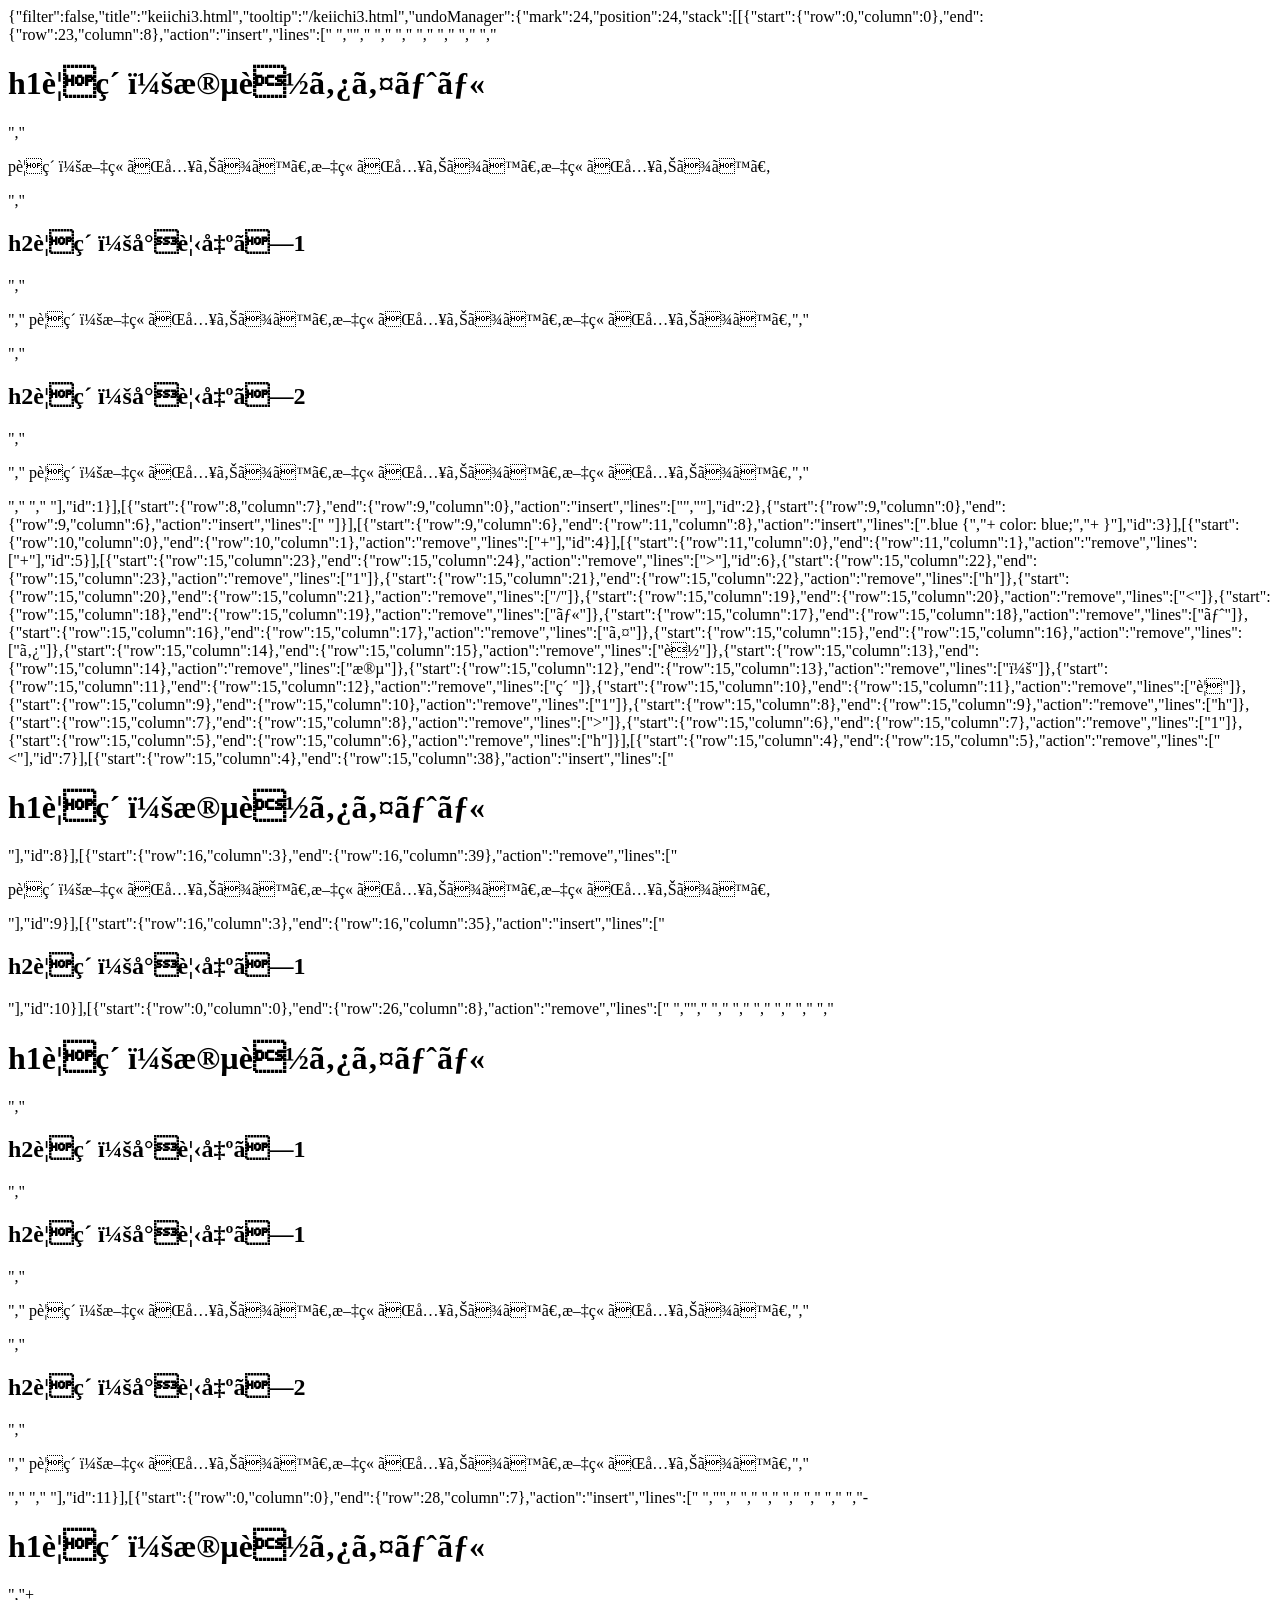
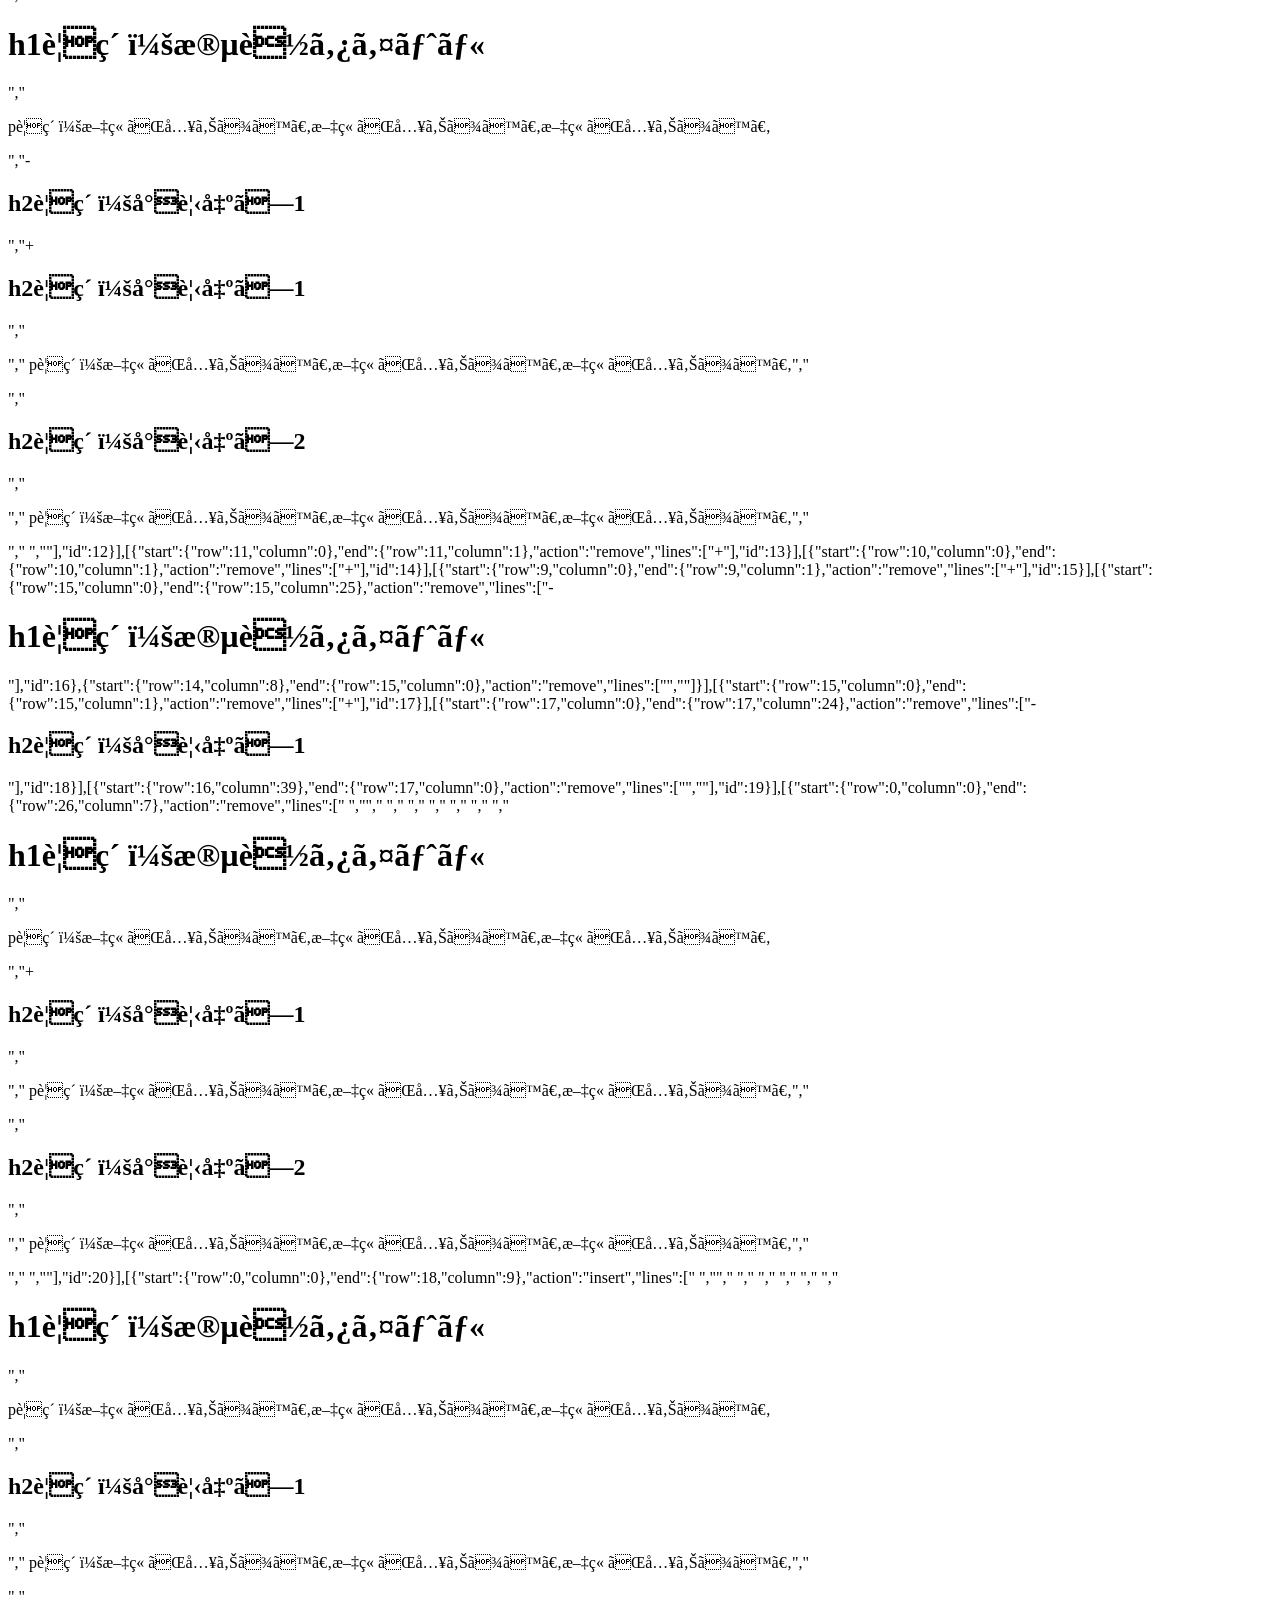
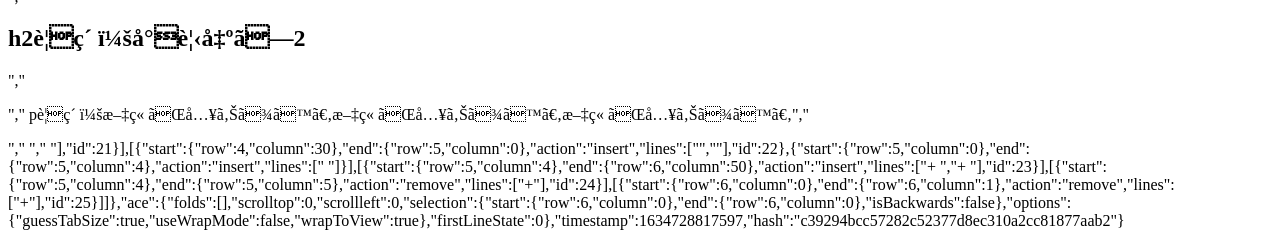
<file: .c9/metadata/environment/keiichi3.html>
{"filter":false,"title":"keiichi3.html","tooltip":"/keiichi3.html","undoManager":{"mark":24,"position":24,"stack":[[{"start":{"row":0,"column":0},"end":{"row":23,"column":8},"action":"insert","lines":["<!DOCTYPE html>  ","<html lang=\"ja\">","  <head>","    <meta charset=\"UTF-8\">","    <title>HTML/CSSの学習</title>","    <style>","      #red {","       color: red;","      }","    </style>","  </head>","  <body>","    <h1>h1要素：段落タイトル</h1>","    <p>p要素：文章が入ります。文章が入ります。文章が入ります。</p>","    <h2>h2要素：小見出し1</h2>","    <p style=\"font-size: 25px;\">","      p要素：文章が入ります。文章が入ります。文章が入ります。","    </p>","    <h2 id=\"red\">h2要素：小見出し2</h2>","    <p style=\"font-weight: bold;\">","      p要素：文章が入ります。文章が入ります。文章が入ります。","    </p>","  </body>"," </html>"],"id":1}],[{"start":{"row":8,"column":7},"end":{"row":9,"column":0},"action":"insert","lines":["",""],"id":2},{"start":{"row":9,"column":0},"end":{"row":9,"column":6},"action":"insert","lines":["      "]}],[{"start":{"row":9,"column":6},"end":{"row":11,"column":8},"action":"insert","lines":[".blue {","+        color: blue;","+      }"],"id":3}],[{"start":{"row":10,"column":0},"end":{"row":10,"column":1},"action":"remove","lines":["+"],"id":4}],[{"start":{"row":11,"column":0},"end":{"row":11,"column":1},"action":"remove","lines":["+"],"id":5}],[{"start":{"row":15,"column":23},"end":{"row":15,"column":24},"action":"remove","lines":[">"],"id":6},{"start":{"row":15,"column":22},"end":{"row":15,"column":23},"action":"remove","lines":["1"]},{"start":{"row":15,"column":21},"end":{"row":15,"column":22},"action":"remove","lines":["h"]},{"start":{"row":15,"column":20},"end":{"row":15,"column":21},"action":"remove","lines":["/"]},{"start":{"row":15,"column":19},"end":{"row":15,"column":20},"action":"remove","lines":["<"]},{"start":{"row":15,"column":18},"end":{"row":15,"column":19},"action":"remove","lines":["ル"]},{"start":{"row":15,"column":17},"end":{"row":15,"column":18},"action":"remove","lines":["ト"]},{"start":{"row":15,"column":16},"end":{"row":15,"column":17},"action":"remove","lines":["イ"]},{"start":{"row":15,"column":15},"end":{"row":15,"column":16},"action":"remove","lines":["タ"]},{"start":{"row":15,"column":14},"end":{"row":15,"column":15},"action":"remove","lines":["落"]},{"start":{"row":15,"column":13},"end":{"row":15,"column":14},"action":"remove","lines":["段"]},{"start":{"row":15,"column":12},"end":{"row":15,"column":13},"action":"remove","lines":["："]},{"start":{"row":15,"column":11},"end":{"row":15,"column":12},"action":"remove","lines":["素"]},{"start":{"row":15,"column":10},"end":{"row":15,"column":11},"action":"remove","lines":["要"]},{"start":{"row":15,"column":9},"end":{"row":15,"column":10},"action":"remove","lines":["1"]},{"start":{"row":15,"column":8},"end":{"row":15,"column":9},"action":"remove","lines":["h"]},{"start":{"row":15,"column":7},"end":{"row":15,"column":8},"action":"remove","lines":[">"]},{"start":{"row":15,"column":6},"end":{"row":15,"column":7},"action":"remove","lines":["1"]},{"start":{"row":15,"column":5},"end":{"row":15,"column":6},"action":"remove","lines":["h"]}],[{"start":{"row":15,"column":4},"end":{"row":15,"column":5},"action":"remove","lines":["<"],"id":7}],[{"start":{"row":15,"column":4},"end":{"row":15,"column":38},"action":"insert","lines":[" <h1 class=\"blue\">h1要素：段落タイトル</h1>"],"id":8}],[{"start":{"row":16,"column":3},"end":{"row":16,"column":39},"action":"remove","lines":[" <p>p要素：文章が入ります。文章が入ります。文章が入ります。</p>"],"id":9}],[{"start":{"row":16,"column":3},"end":{"row":16,"column":35},"action":"insert","lines":["<h2 class=\"blue\">h2要素：小見出し1</h2>"],"id":10}],[{"start":{"row":0,"column":0},"end":{"row":26,"column":8},"action":"remove","lines":["<!DOCTYPE html>  ","<html lang=\"ja\">","  <head>","    <meta charset=\"UTF-8\">","    <title>HTML/CSSの学習</title>","    <style>","      #red {","       color: red;","      }","      .blue {","        color: blue;","      }","    </style>","  </head>","  <body>","     <h1 class=\"blue\">h1要素：段落タイトル</h1>","   <h2 class=\"blue\">h2要素：小見出し1</h2>","    <h2>h2要素：小見出し1</h2>","    <p style=\"font-size: 25px;\">","      p要素：文章が入ります。文章が入ります。文章が入ります。","    </p>","    <h2 id=\"red\">h2要素：小見出し2</h2>","    <p style=\"font-weight: bold;\">","      p要素：文章が入ります。文章が入ります。文章が入ります。","    </p>","  </body>"," </html>"],"id":11}],[{"start":{"row":0,"column":0},"end":{"row":28,"column":7},"action":"insert","lines":["<!DOCTYPE html>  ","<html lang=\"ja\">","  <head>","    <meta charset=\"UTF-8\">","    <title>HTML/CSSの学習</title>","    <style>","      #red {","        color: red;","      }","+      .blue {","+        color: blue;","+      }","    </style>","  </head>","  <body>","-    <h1>h1要素：段落タイトル</h1>","+    <h1 class=\"blue\">h1要素：段落タイトル</h1>","    <p>p要素：文章が入ります。文章が入ります。文章が入ります。</p>","-    <h2>h2要素：小見出し1</h2>","+    <h2 class=\"blue\">h2要素：小見出し1</h2>","    <p style=\"font-size: 25px;\">","      p要素：文章が入ります。文章が入ります。文章が入ります。","    </p>","    <h2 id=\"red\">h2要素：小見出し2</h2>","    <p style=\"font-weight: bold;\">","      p要素：文章が入ります。文章が入ります。文章が入ります。","    </p>","  </body>","</html>"],"id":12}],[{"start":{"row":11,"column":0},"end":{"row":11,"column":1},"action":"remove","lines":["+"],"id":13}],[{"start":{"row":10,"column":0},"end":{"row":10,"column":1},"action":"remove","lines":["+"],"id":14}],[{"start":{"row":9,"column":0},"end":{"row":9,"column":1},"action":"remove","lines":["+"],"id":15}],[{"start":{"row":15,"column":0},"end":{"row":15,"column":25},"action":"remove","lines":["-    <h1>h1要素：段落タイトル</h1>"],"id":16},{"start":{"row":14,"column":8},"end":{"row":15,"column":0},"action":"remove","lines":["",""]}],[{"start":{"row":15,"column":0},"end":{"row":15,"column":1},"action":"remove","lines":["+"],"id":17}],[{"start":{"row":17,"column":0},"end":{"row":17,"column":24},"action":"remove","lines":["-    <h2>h2要素：小見出し1</h2>"],"id":18}],[{"start":{"row":16,"column":39},"end":{"row":17,"column":0},"action":"remove","lines":["",""],"id":19}],[{"start":{"row":0,"column":0},"end":{"row":26,"column":7},"action":"remove","lines":["<!DOCTYPE html>  ","<html lang=\"ja\">","  <head>","    <meta charset=\"UTF-8\">","    <title>HTML/CSSの学習</title>","    <style>","      #red {","        color: red;","      }","      .blue {","        color: blue;","      }","    </style>","  </head>","  <body>","    <h1 class=\"blue\">h1要素：段落タイトル</h1>","    <p>p要素：文章が入ります。文章が入ります。文章が入ります。</p>","+    <h2 class=\"blue\">h2要素：小見出し1</h2>","    <p style=\"font-size: 25px;\">","      p要素：文章が入ります。文章が入ります。文章が入ります。","    </p>","    <h2 id=\"red\">h2要素：小見出し2</h2>","    <p style=\"font-weight: bold;\">","      p要素：文章が入ります。文章が入ります。文章が入ります。","    </p>","  </body>","</html>"],"id":20}],[{"start":{"row":0,"column":0},"end":{"row":18,"column":9},"action":"insert","lines":["<!DOCTYPE html>  ","<html lang=\"ja\">","  <head>","    <meta charset=\"UTF-8\">","    <title>HTML/CSSの学習</title>","  </head>","  <body>","    <h1 class=\"blue\">h1要素：段落タイトル</h1>","    <p>p要素：文章が入ります。文章が入ります。文章が入ります。</p>","    <h2 class=\"blue\">h2要素：小見出し1</h2>","    <p class=\"fs-25\">","      p要素：文章が入ります。文章が入ります。文章が入ります。","    </p>","    <h2 id=\"red\">h2要素：小見出し2</h2>","    <p class=\"fw-bold\">","      p要素：文章が入ります。文章が入ります。文章が入ります。","    </p>","  </body>"," </html> "],"id":21}],[{"start":{"row":4,"column":30},"end":{"row":5,"column":0},"action":"insert","lines":["",""],"id":22},{"start":{"row":5,"column":0},"end":{"row":5,"column":4},"action":"insert","lines":["    "]}],[{"start":{"row":5,"column":4},"end":{"row":6,"column":50},"action":"insert","lines":["+    <!-- stylesheet.cssの読み込み -->","+    <link rel=\"stylesheet\" href=\"stylesheet.css\">"],"id":23}],[{"start":{"row":5,"column":4},"end":{"row":5,"column":5},"action":"remove","lines":["+"],"id":24}],[{"start":{"row":6,"column":0},"end":{"row":6,"column":1},"action":"remove","lines":["+"],"id":25}]]},"ace":{"folds":[],"scrolltop":0,"scrollleft":0,"selection":{"start":{"row":6,"column":0},"end":{"row":6,"column":0},"isBackwards":false},"options":{"guessTabSize":true,"useWrapMode":false,"wrapToView":true},"firstLineState":0},"timestamp":1634728817597,"hash":"c39294bcc57282c52377d8ec310a2cc81877aab2"}
</file>
<file: stylesheet.css>
@charset "utf-8";

body {
	margin: 0;
	padding: 0;
	font-family: "ヒラギノ角ゴ Pro W3", "Hiragino Kaku Gothic Pro", "メイリオ", Meiryo, Osaka, "ＭＳ Ｐゴシック", "MS PGothic", sans-serif;
	color: #333;
	font-size: 13px;
	line-height: 150%;
}

/* -------------------- wrapper -------------------- */
#wrapper {
	width: 100%;
	margin: auto;
	padding: 0px;
	border: 0px;
	background-color: #FFF;	
    top: 10px;
    position: relative;
}

/* -------------------- header -------------------- */
#header {
	width: 100%;
}

#header h1 {
	margin: 0;
	padding: 0;
}

#corridor {
	width: 100%;
	height: auto;
}

/* -------------------- footer -------------------- */
#footer {
	clear: both;
	width: 100%;
	padding: 3px 0 3px 0;
	background: #39F;
	color: #FFF;
	font-weight: bold;
	text-align: center;
}

 /* -------------------- nav -------------------- */
 #nav {
 	width:100%;
 }
 #nav ul {
  display: flex;
 	margin: 0;
 	padding: 0;
 	list-style-type: none;
 }
 #nav ul li {
 	width: 20%;
 	text-align: center;
 }
 #nav ul li a {
 	display: block;
 	height: 20px;
 	margin: 0;
 	padding: 10px;
 	color: #FFF;
 	font-size: 20px;
 	text-decoration: none;
 	background-color: green;
 	border-left: 1px solid white;
 }
 
 #nav ul li a:hover {
 	filter: drop-shadow(10px 10px 10px black);
 }
 
  /* -------------------- container -------------------- */
 #container {
	 width: 100%;
	 margin: auto ;
	 padding-top: 20px;
	 clear: both;
	 display: grid;
	 grid-template-columns: 70vw 30vw;
 }
 /* -------------------- main -------------------- */
 #main {
  width: 95%;
	 padding: 10px 30px 10px 10px;
 }
 #main h2 {
	 margin: 0 0 10px 0;
	 padding: 3px 10px 3px 10px;
	 color: #FFF;
	 font-size: 16px;
	 border-left: solid 10px #C00;
	 background-color: #F90;
 }
 #main p {
	 margin: 0;
	 padding: 0;
 }
 #main .post {
	 margin: 0 0 30px 0;
 }

 #main .post img.right {
	 margin: 0 0 0 8px;
 }
 #main .post img.left {
	 margin: 0 8px 0 0;
 }

 .right {
	 float: right;
	 width: 40%;
	 height: auto;
 }
 .left {
	 float: left;
	 width: 40%;
	 height: auto;
 }

 /* -------------------- clearfix -------------------- */
 .clearfix {
	 zoom: 1;
 }
 .clearfix:after{
	 content: ""; 
	 display: block; 
	 clear: both;
 }
 
  /* -------------------- side -------------------- */
  
  #side {
  	width: 85%;
  	padding: 20px;
  	background-color: #F99;
  }
  
  #side .box {
  	margin: 0 auto 30px auto;
  	padding: 0 0 20px 0;
  	background: url(images/side_box.png) bottom no-repeat;
  }
  
  #side .box h2 {
  	margin: 0;
  	padding: 8px;
  	text-align: center;
  	color: #fff;
  	font-size: 16px;
  	line-height: 16px;
  	font-weight: normal;
  	background: url(images/side_box_h2.png) center no-repeat;
  }
  
  #side .box .boxBody {
  	padding: 8px;
  	border-right: solid 1px #C36;
  	border-bottom: solid 1px #C36;
  	border-left: solid 1px #C36;
  	background: #fff;
  }
  
  #side .box .boxBody ul {
  	margin: 0 0 16px 0;
  	padding: 0;
  }
  
  #side .box .boxBody ul li {
  	padding: 8px 0 8px 4px;
  	list-style: none;
  	border-bottom: solid 1px #C36;
  }
  
  #side .box .boxBody ul li:hover {
  	padding: 8px 0 8hpx 4px;
  	list-style: none;
  	border-bottom: solid 1px #C36;
  	box-shadow: 0px 4px 4px rgba(0, 0, 0, 0.3);
  }
</file>
